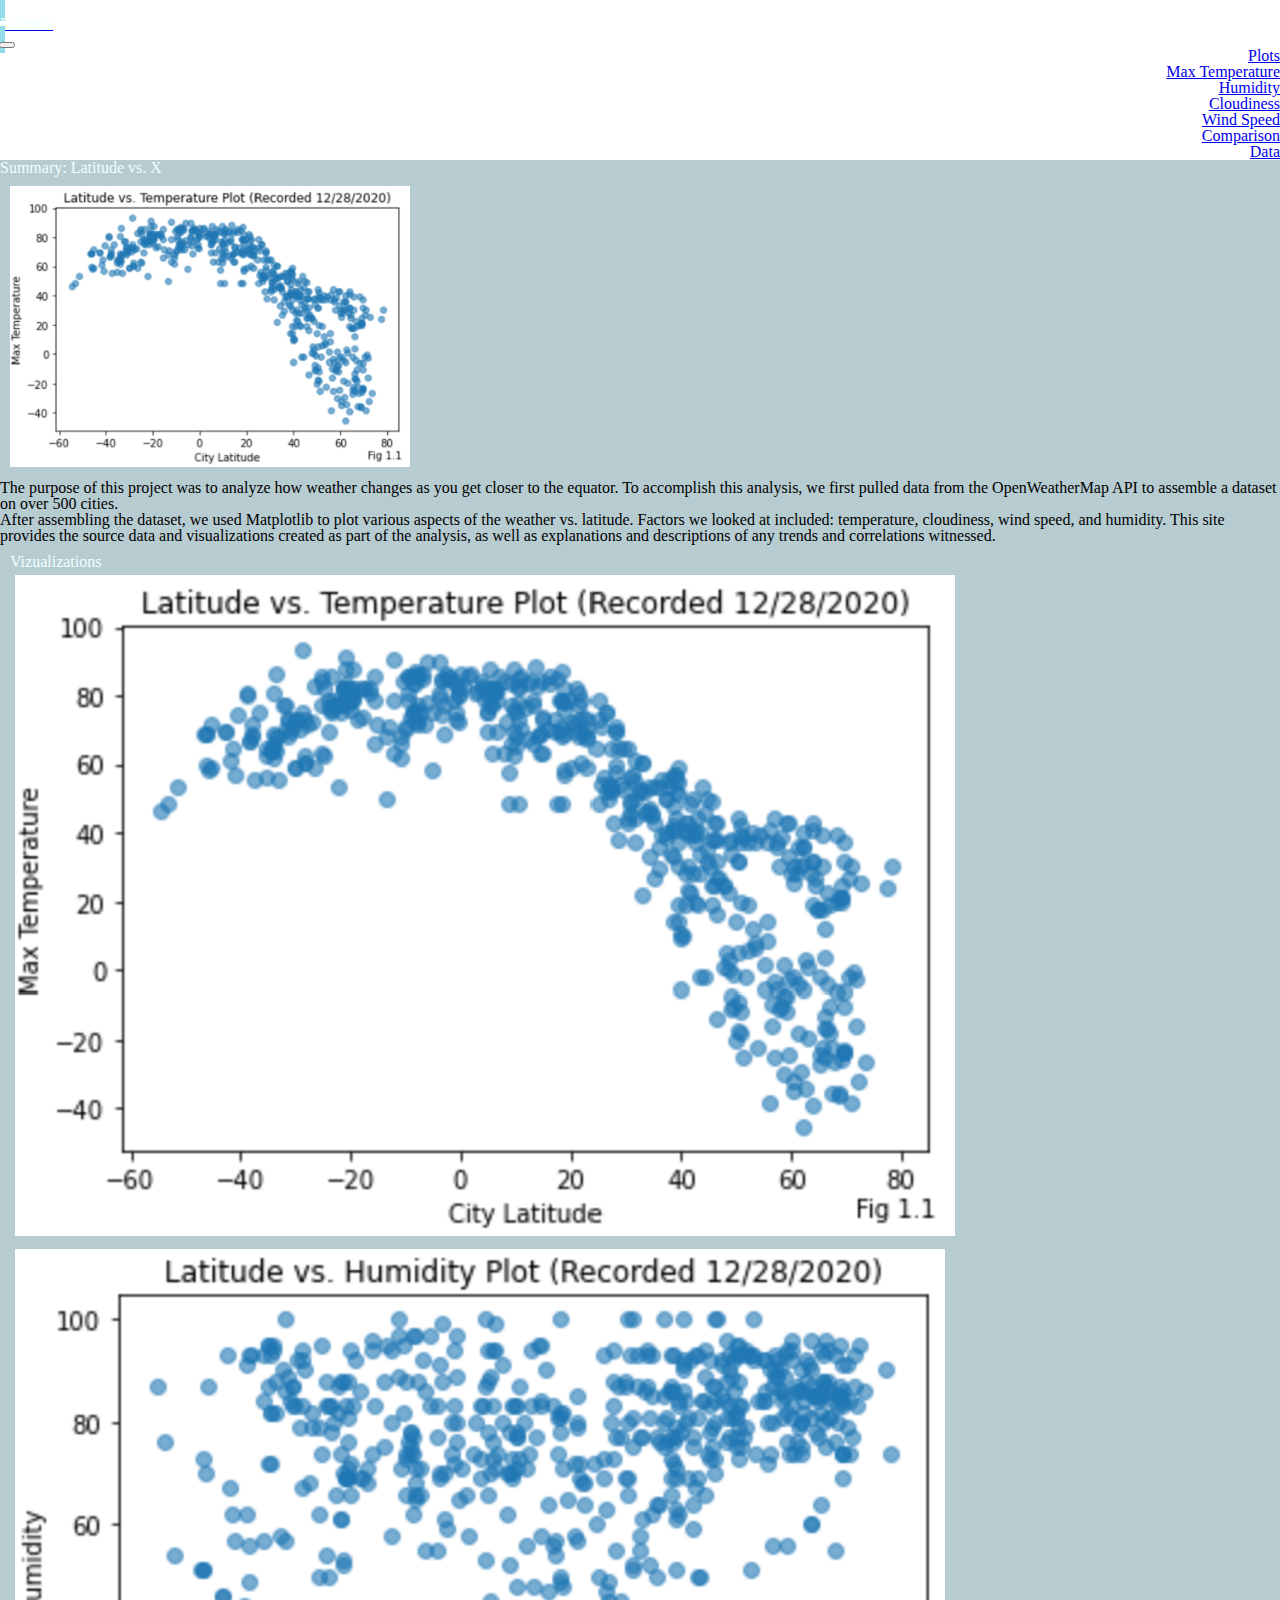
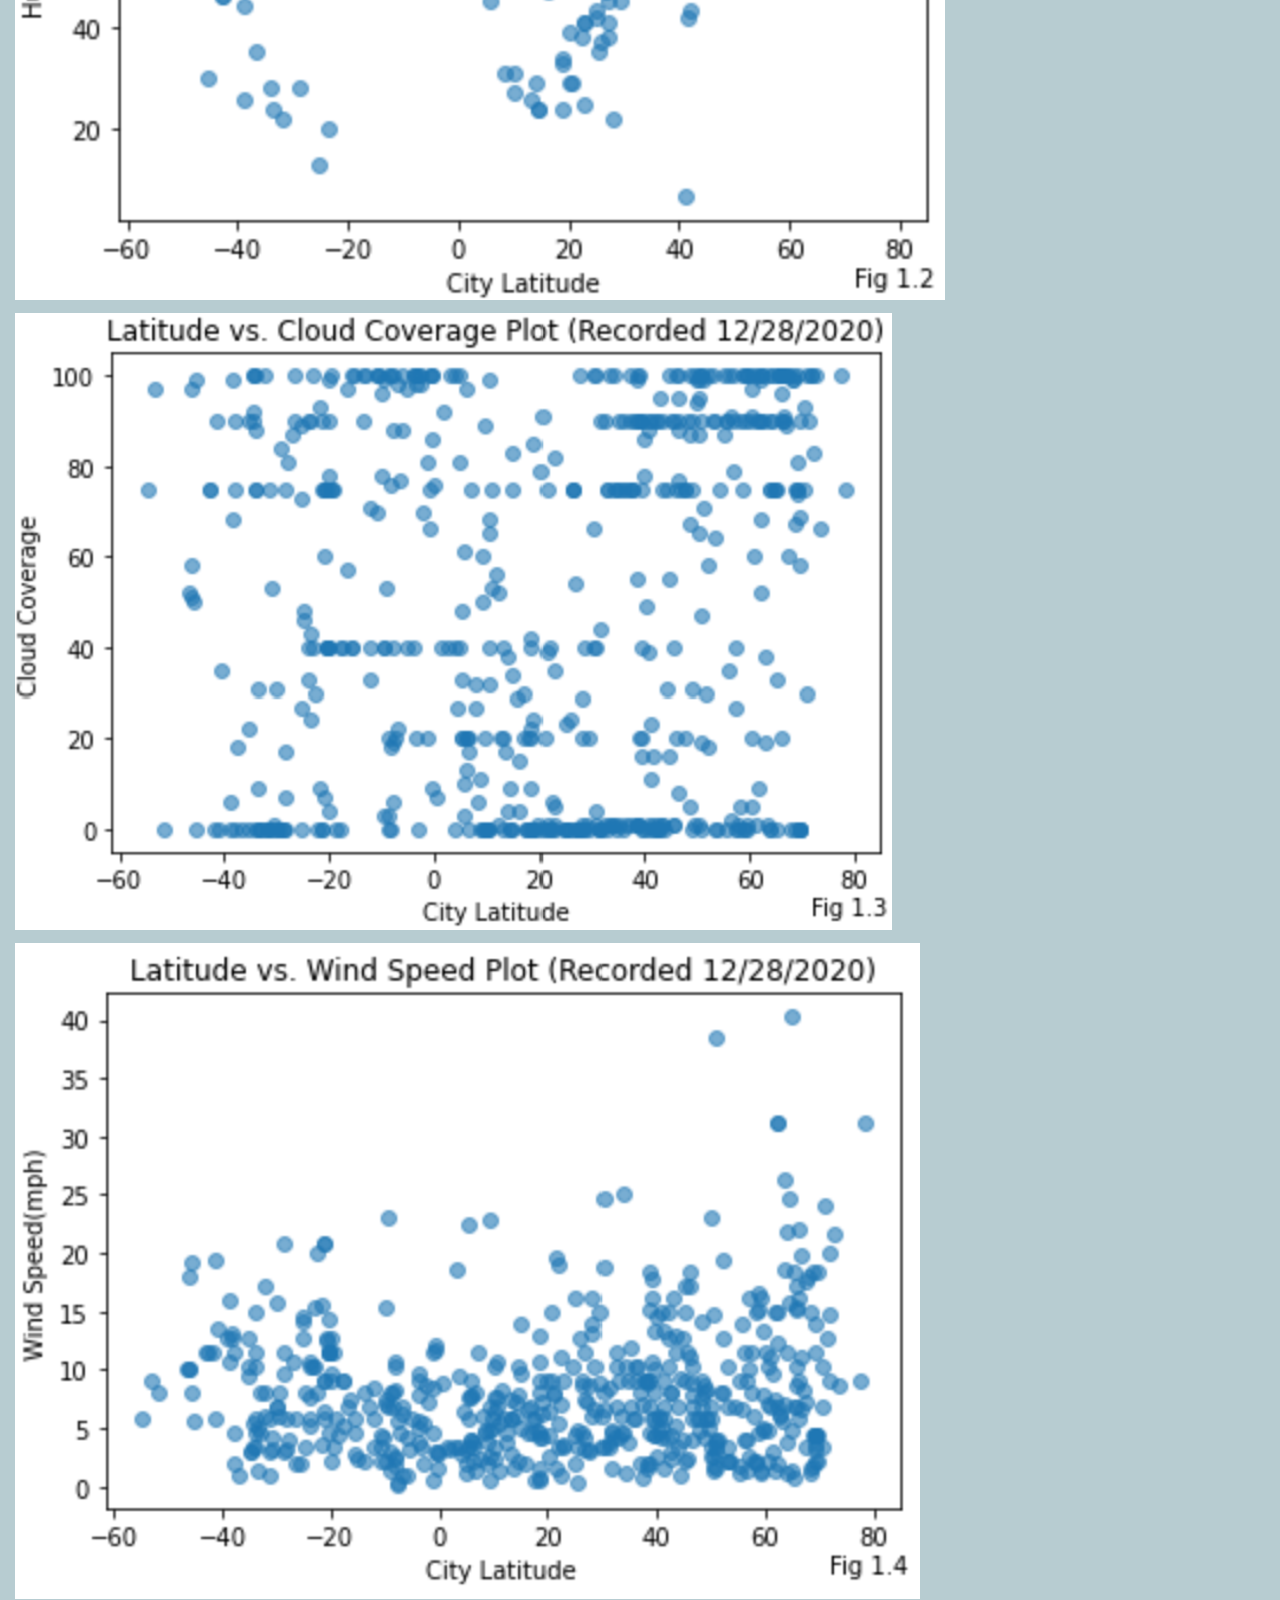
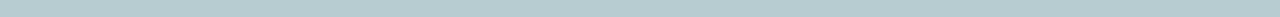
<file: index.html>
<!DOCTYPE html>
<html lang="en-us">
<head>
    <meta charset="UTF-8">
    <title>Latitude Study</title>
    <link rel="stylesheet" type="text/css" href="reset.css">
    <link href="https://cdn.jsdelivr.net/npm/bootstrap@5.0.0-beta1/dist/css/bootstrap.min.css" rel="stylesheet" integrity="sha384-giJF6kkoqNQ00vy+HMDP7azOuL0xtbfIcaT9wjKHr8RbDVddVHyTfAAsrekwKmP1" crossorigin="anonymous">
    <script src="https://cdn.jsdelivr.net/npm/bootstrap@5.0.0-beta2/dist/js/bootstrap.bundle.min.js" integrity="sha384-b5kHyXgcpbZJO/tY9Ul7kGkf1S0CWuKcCD38l8YkeH8z8QjE0GmW1gYU5S9FOnJ0" crossorigin="anonymous"></script>
    <link rel="stylesheet" type="text/css" href="styles.css">
</head>
<body>

<!-- Breakpoint is set at Bootstrap md (768px) -->
    <div class="container" id="master_cont" >

<!-- navbar -->
<nav class="navbar navbar-expand-md navbar-light bg-light" id="nav_main">
    <div class="container-fluid" id="nav_main_cont">
      <a class="navbar-brand" id="home_nav" href="index.html"><h4>Latitude</h4></a>
      <button class="navbar-toggler" type="button" data-bs-toggle="collapse" data-bs-target="#navbarNavDropdown" aria-controls="navbarNavDropdown" aria-expanded="false" aria-label="Toggle navigation">
        <span class="navbar-toggler-icon"></span>
      </button>
      <div class="collapse navbar-collapse justify-content-end" id="navbarNavDropdown">
        <ul class="navbar-nav">

<!-- nav item list -->
          <li class="nav-item dropdown">
            <a class="nav-link dropdown-toggle" href="#" id="navbarDropdownMenuLink" role="button" data-bs-toggle="dropdown" aria-expanded="false">
              Plots
            </a>
            <ul class="dropdown-menu" aria-labelledby="navbarDropdownMenuLink">
              <li><a class="dropdown-item" href="pages\vizualizations\viz_temp.html">Max Temperature</a></li>
              <li><a class="dropdown-item" href="pages\vizualizations\viz_humidity.html">Humidity</a></li>
              <li><a class="dropdown-item" href="pages\vizualizations\viz_cloud.html">Cloudiness</a></li>
              <li><a class="dropdown-item" href="pages\vizualizations\viz_wind.html">Wind Speed</a></li>
            </ul>
          </li>
          <li class="nav-item">
            <a class="nav-link" aria-current="page" href="pages/comparisons.html">Comparison</a>
          </li>
          <li class="nav-item">
            <a class="nav-link" href="pages/data.html">Data</a>
          </li>

        </ul>
      </div>
    </div>
  </nav>



<!-- main content -->
      <div class="container" id="main_window">
        <div class="row align-items-start">
          <div class="col-md-7">
              <h1>Summary: Latitude vs. X</h1>
              <img class="img-fluid rounded float-md-start" id="eg_img" src="Resources/assets/images/1.1-latitudevstemperature.png" class="rounded float-start" alt="">
            <p>The purpose of this project was to analyze how weather changes as you get closer to the equator. To accomplish this analysis, we first pulled data from the OpenWeatherMap API to assemble a dataset on over 500 cities.</p>
            <p>After assembling the dataset, we used Matplotlib to plot various aspects of the weather vs. latitude. Factors we looked at included: temperature, cloudiness, wind speed, and humidity. This site provides the source data and visualizations created as part of the analysis, as well as explanations and descriptions of any trends and correlations witnessed.</p>
          </div>
          <div class="col-md-5" id="viz_grid">
              <h2>Vizualizations</h2>
            <div class="container">
                <div class="row">
                  <div class="col-3 col-md-6" id="viz_thumb_cont">
                    <a href="pages\vizualizations\viz_temp.html"><img class="img-fluid" src="Resources/assets/images/1.1-latitudevstemperature.png" id="viz_thumb" alt=""></a>
                  </div>
                  <div class="col-3 col-md-6" id="viz_thumb_cont">
                    <a href="pages\vizualizations\viz_humidity.html"><img class="img-fluid" src="Resources/assets/images/1.2-latitudevshumidity.png" id="viz_thumb" alt=""></a>
                  </div>
                    <div class="col-3 col-md-6" id="viz_thumb_cont">
                        <a href="pages\vizualizations\viz_cloud.html"><img class="img-fluid" src="Resources/assets/images/1.3-latitudevscloud.png" id="viz_thumb" alt=""></a>
                    </div>
                    <div class="col-3 col-md-6" id="viz_thumb_cont">
                        <a href="pages\vizualizations\viz_wind.html"><img class="img-fluid" src="Resources/assets/images/1.4-latitudevswind.png" id="viz_thumb" alt=""></a>
                    </div>
                  </div>
              </div>
          </div>
        </div>
      </div>




    </div>
























</body>
</html>
</file>
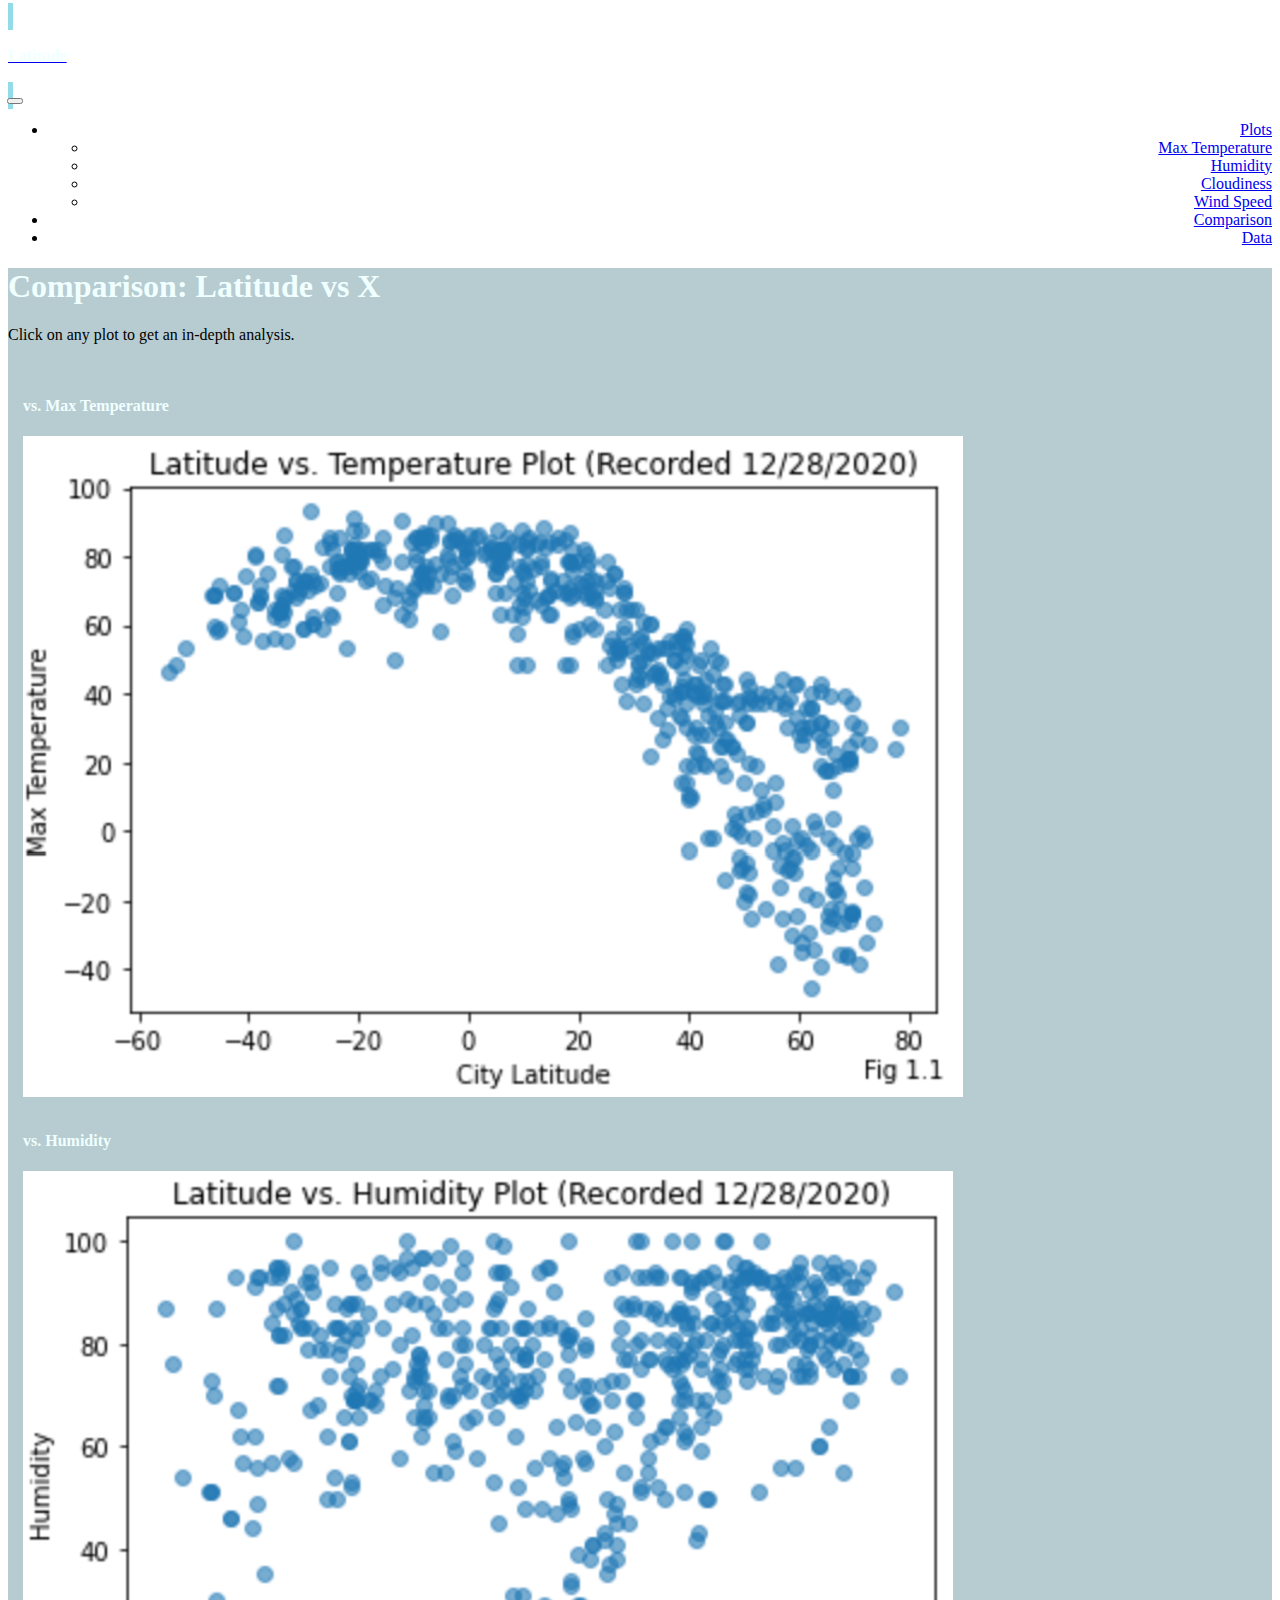
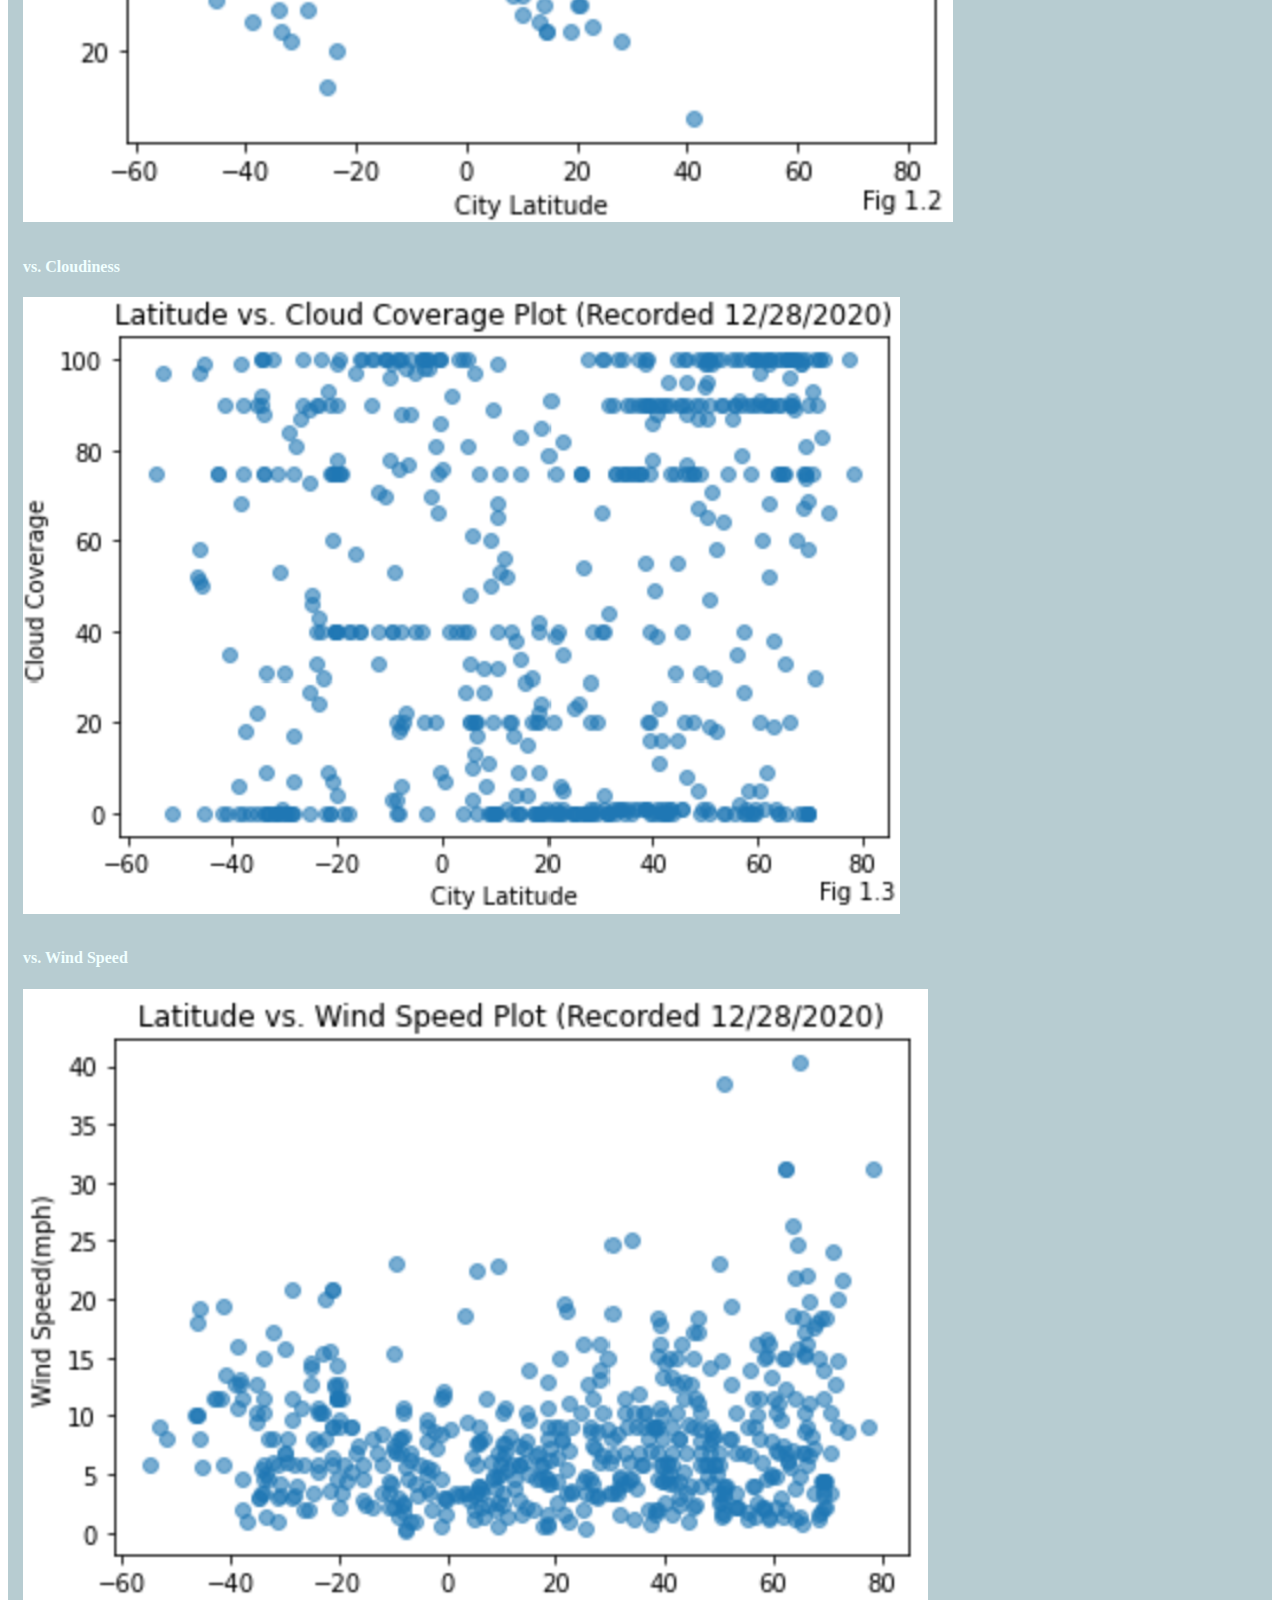
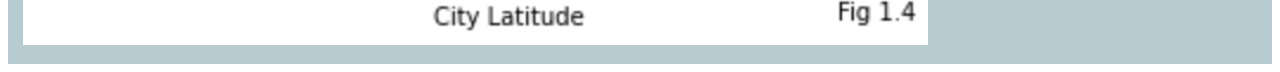
<file: pages/comparisons.html>
<!DOCTYPE html>
<html lang="en-us">
<head>
    <meta charset="UTF-8">
    <title>Comparisons</title>
    <!-- <link rel="stylesheet" type="text/css" href="reset.css"> -->
    <link href="https://cdn.jsdelivr.net/npm/bootstrap@5.0.0-beta1/dist/css/bootstrap.min.css" rel="stylesheet" integrity="sha384-giJF6kkoqNQ00vy+HMDP7azOuL0xtbfIcaT9wjKHr8RbDVddVHyTfAAsrekwKmP1" crossorigin="anonymous">
    <script src="https://cdn.jsdelivr.net/npm/bootstrap@5.0.0-beta2/dist/js/bootstrap.bundle.min.js" integrity="sha384-b5kHyXgcpbZJO/tY9Ul7kGkf1S0CWuKcCD38l8YkeH8z8QjE0GmW1gYU5S9FOnJ0" crossorigin="anonymous"></script>
    <link rel="stylesheet" type="text/css" href="../styles.css">
</head>
<body>

<!-- Breakpoint is set at Bootstrap md (768px) -->

    <div class="container" id="master_cont" >
<!-- navbar -->

<nav class="navbar navbar-expand-md navbar-light bg-light" id="nav_main">
    <div class="container-fluid" id="nav_main_cont">
      <a class="navbar-brand" id="home_nav" href="../index.html"><h4>Latitude</h4></a>
      <button class="navbar-toggler" type="button" data-bs-toggle="collapse" data-bs-target="#navbarNavDropdown" aria-controls="navbarNavDropdown" aria-expanded="false" aria-label="Toggle navigation">
        <span class="navbar-toggler-icon"></span>
      </button>
      <div class="collapse navbar-collapse justify-content-end" id="navbarNavDropdown">
        <ul class="navbar-nav">

<!-- nav item list -->
          <li class="nav-item dropdown">
            <a class="nav-link dropdown-toggle" href="#" id="navbarDropdownMenuLink" role="button" data-bs-toggle="dropdown" aria-expanded="false">
              Plots
            </a>
            <ul class="dropdown-menu" aria-labelledby="navbarDropdownMenuLink">
              <li><a class="dropdown-item" href="vizualizations\viz_temp.html">Max Temperature</a></li>
              <li><a class="dropdown-item" href="vizualizations\viz_humidity.html">Humidity</a></li>
              <li><a class="dropdown-item" href="vizualizations\viz_cloud.html">Cloudiness</a></li>
              <li><a class="dropdown-item" href="vizualizations\viz_wind.html">Wind Speed</a></li>
            </ul>
          </li>
          <li class="nav-item">
            <a class="nav-link" aria-current="page" href="#">Comparison</a>
          </li>
          <li class="nav-item">
            <a class="nav-link" href="data.html">Data</a>
          </li>

        </ul>
      </div>
    </div>
  </nav>
  


<!-- main content -->
<!-- within main content, two columns. One for summary, one for viz links-->
<!-- 2x2 grid that collapses to 4x1 on md breakpoint -->

      <div class="container" id="main_window">
        <div class="row align-items-center">
          <div class="col">
              <h1>Comparison: Latitude vs X</h1>
              <p>Click on any plot to get an in-depth analysis.</p>
              <!-- center these when large?? -->
            <div class="container" id="viz_grid">
                <div class="row">
                  <div class="col-md-6 text-center" id="viz_thumb_cont">
                    <h4>vs. Max Temperature</h4>
                    <a href="vizualizations\viz_temp.html"><img class="img-fluid" src="../Resources/assets/images/1.1-latitudevstemperature.png" id="viz_thumb" alt=""></a>
                  </div>
                  <div class="col-md-6 text-center" id="viz_thumb_cont">
                    <h4>vs. Humidity</h4>
                    <a href="vizualizations\viz_humidity.html"><img class="img-fluid" src="../Resources/assets/images/1.2-latitudevshumidity.png" id="viz_thumb" alt=""></a>
                  </div>
                  <!-- <div></div> -->
                    <div class="col-md-6 text-center" id="viz_thumb_cont">
                      <h4>vs. Cloudiness</h4>  
                      <a href="vizualizations\viz_cloud.html"><img class="img-fluid" src="../Resources/assets/images/1.3-latitudevscloud.png" id="viz_thumb" alt=""></a>
                    </div>
                    <div class="col-md-6 text-center" id="viz_thumb_cont">
                      <h4>vs. Wind Speed</h4>
                      <a href="vizualizations\viz_wind.html"><img class="img-fluid" src="../Resources/assets/images/1.4-latitudevswind.png" id="viz_thumb" alt=""></a>
                    </div>
                  </div>
              </div>
          </div>
        </div>
      </div>




    </div>
























</body>
</html>
</file>
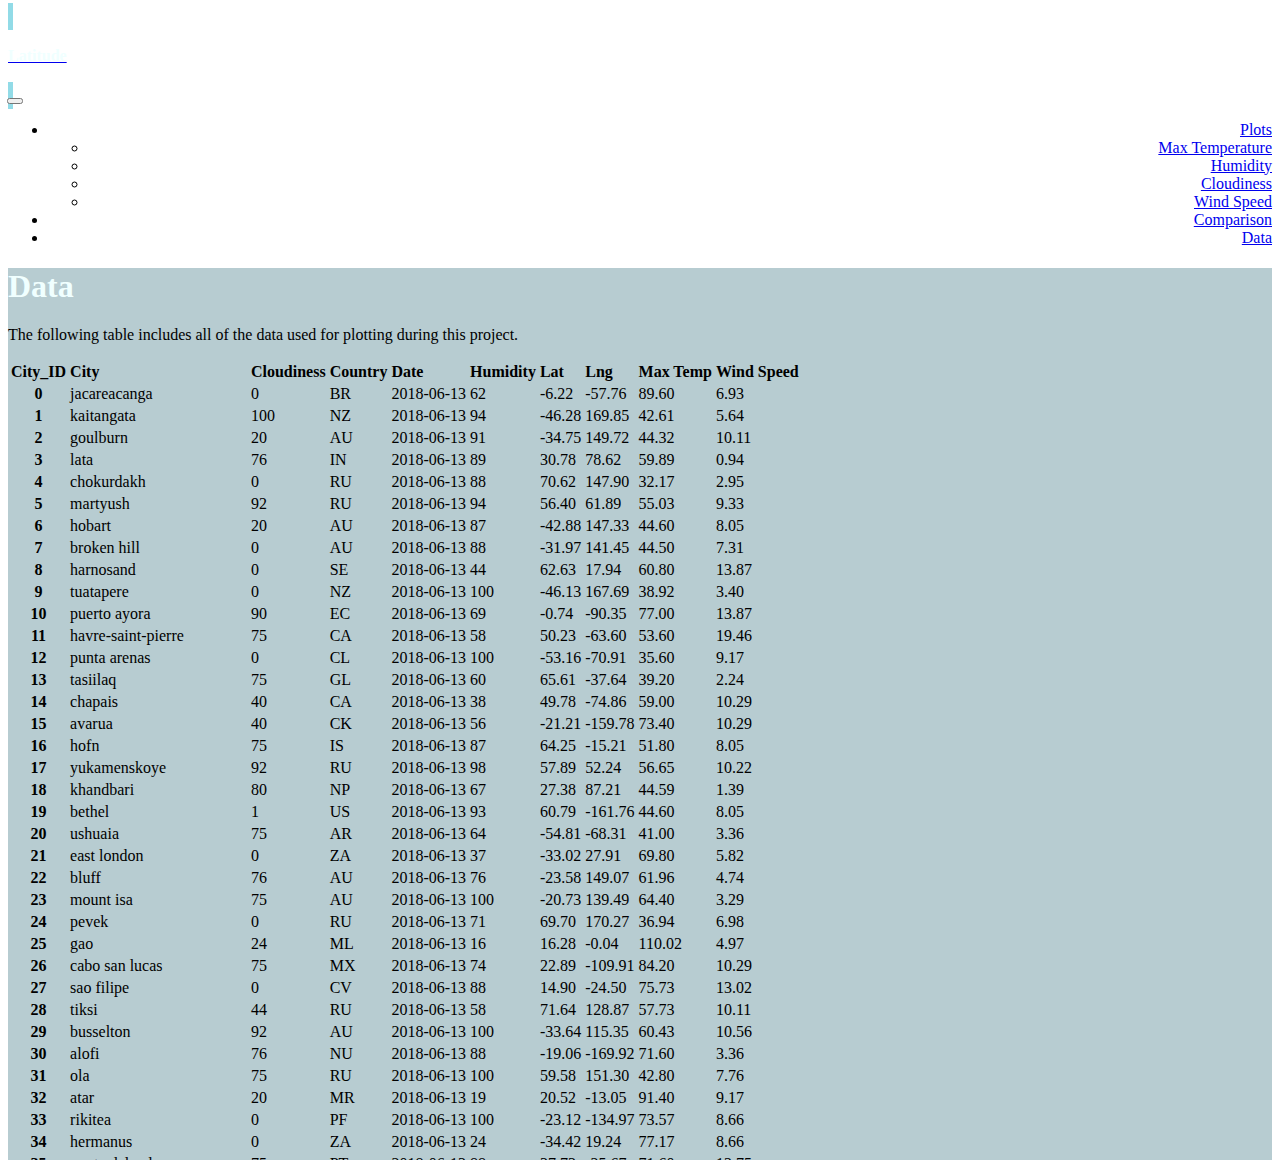
<file: pages/data.html>
<!DOCTYPE html>
<html lang="en-us">
<head>
    <meta charset="UTF-8">
    <title>Data</title>
    <!-- <link rel="stylesheet" type="text/css" href="reset.css"> -->
    <link href="https://cdn.jsdelivr.net/npm/bootstrap@5.0.0-beta1/dist/css/bootstrap.min.css" rel="stylesheet" integrity="sha384-giJF6kkoqNQ00vy+HMDP7azOuL0xtbfIcaT9wjKHr8RbDVddVHyTfAAsrekwKmP1" crossorigin="anonymous">
    <script src="https://cdn.jsdelivr.net/npm/bootstrap@5.0.0-beta2/dist/js/bootstrap.bundle.min.js" integrity="sha384-b5kHyXgcpbZJO/tY9Ul7kGkf1S0CWuKcCD38l8YkeH8z8QjE0GmW1gYU5S9FOnJ0" crossorigin="anonymous"></script>
    <link rel="stylesheet" type="text/css" href="../styles.css">
</head>
<body>

<!-- Breakpoint is set at Bootstrap md (768px) -->

    <div class="container" id="master_cont" >
<!-- navbar -->

<nav class="navbar navbar-expand-md navbar-light bg-light" id="nav_main">
    <div class="container-fluid" id="nav_main_cont">
      <a class="navbar-brand" id="home_nav" href="../index.html"><h4>Latitude</h4></a>
      <button class="navbar-toggler" type="button" data-bs-toggle="collapse" data-bs-target="#navbarNavDropdown" aria-controls="navbarNavDropdown" aria-expanded="false" aria-label="Toggle navigation">
        <span class="navbar-toggler-icon"></span>
      </button>
      <div class="collapse navbar-collapse justify-content-end" id="navbarNavDropdown">
        <ul class="navbar-nav">

<!-- nav item list -->
          <li class="nav-item dropdown">
            <a class="nav-link dropdown-toggle" href="#" id="navbarDropdownMenuLink" role="button" data-bs-toggle="dropdown" aria-expanded="false">
              Plots
            </a>
            <ul class="dropdown-menu" aria-labelledby="navbarDropdownMenuLink">
              <li><a class="dropdown-item" href="vizualizations\viz_temp.html">Max Temperature</a></li>
              <li><a class="dropdown-item" href="vizualizations\viz_humidity.html">Humidity</a></li>
              <li><a class="dropdown-item" href="vizualizations\viz_cloud.html">Cloudiness</a></li>
              <li><a class="dropdown-item" href="vizualizations\viz_wind.html">Wind Speed</a></li>
            </ul>
          </li>
          <li class="nav-item">
            <a class="nav-link" aria-current="page" href="comparisons.html">Comparison</a>
          </li>
          <li class="nav-item">
            <a class="nav-link" href="#">Data</a>
          </li>

        </ul>
      </div>
    </div>
  </nav>
  


<!-- main content -->
<!-- within main content, two columns. One for summary, one for viz links-->
<!-- 2x2 grid that collapses to 4x1 on md breakpoint -->

      <div class="table" id="main_window">
        <div class="row">
          <div class="col">
              <!-- use BS gutters here? -->
              <h1>Data</h1>
          </div>
        </div>
        <div class="row">
          <div class="col">
              <!-- use BS gutters here? -->
              <p>The following table includes all of the data used for plotting during this project.</p>
          </div>
        </div>
        <div class="row">
          <div class="col table-responsive">
              <!-- use BS gutters here? -->
              <table class="dataframe table table-responsive table-sm table-light table-striped my-custom-scrollbar table-wrapper-scroll-y " id="data_table">
                <thead>
                  <tr style="text-align: left;">
                    <th>City_ID</th>
                    <th>City</th>
                    <th>Cloudiness</th>
                    <th>Country</th>
                    <th>Date</th>
                    <th>Humidity</th>
                    <th>Lat</th>
                    <th>Lng</th>
                    <th>Max Temp</th>
                    <th>Wind Speed</th>
                  </tr>

                </thead>
                <tbody>
                  <tr>
                    <th>0</th>
                    <td>jacareacanga</td>
                    <td>0</td>
                    <td>BR</td>
                    <td>2018-06-13</td>
                    <td>62</td>
                    <td>-6.22</td>
                    <td>-57.76</td>
                    <td>89.60</td>
                    <td>6.93</td>
                  </tr>
                  <tr>
                    <th>1</th>
                    <td>kaitangata</td>
                    <td>100</td>
                    <td>NZ</td>
                    <td>2018-06-13</td>
                    <td>94</td>
                    <td>-46.28</td>
                    <td>169.85</td>
                    <td>42.61</td>
                    <td>5.64</td>
                  </tr>
                  <tr>
                    <th>2</th>
                    <td>goulburn</td>
                    <td>20</td>
                    <td>AU</td>
                    <td>2018-06-13</td>
                    <td>91</td>
                    <td>-34.75</td>
                    <td>149.72</td>
                    <td>44.32</td>
                    <td>10.11</td>
                  </tr>
                  <tr>
                    <th>3</th>
                    <td>lata</td>
                    <td>76</td>
                    <td>IN</td>
                    <td>2018-06-13</td>
                    <td>89</td>
                    <td>30.78</td>
                    <td>78.62</td>
                    <td>59.89</td>
                    <td>0.94</td>
                  </tr>
                  <tr>
                    <th>4</th>
                    <td>chokurdakh</td>
                    <td>0</td>
                    <td>RU</td>
                    <td>2018-06-13</td>
                    <td>88</td>
                    <td>70.62</td>
                    <td>147.90</td>
                    <td>32.17</td>
                    <td>2.95</td>
                  </tr>
                  <tr>
                    <th>5</th>
                    <td>martyush</td>
                    <td>92</td>
                    <td>RU</td>
                    <td>2018-06-13</td>
                    <td>94</td>
                    <td>56.40</td>
                    <td>61.89</td>
                    <td>55.03</td>
                    <td>9.33</td>
                  </tr>
                  <tr>
                    <th>6</th>
                    <td>hobart</td>
                    <td>20</td>
                    <td>AU</td>
                    <td>2018-06-13</td>
                    <td>87</td>
                    <td>-42.88</td>
                    <td>147.33</td>
                    <td>44.60</td>
                    <td>8.05</td>
                  </tr>
                  <tr>
                    <th>7</th>
                    <td>broken hill</td>
                    <td>0</td>
                    <td>AU</td>
                    <td>2018-06-13</td>
                    <td>88</td>
                    <td>-31.97</td>
                    <td>141.45</td>
                    <td>44.50</td>
                    <td>7.31</td>
                  </tr>
                  <tr>
                    <th>8</th>
                    <td>harnosand</td>
                    <td>0</td>
                    <td>SE</td>
                    <td>2018-06-13</td>
                    <td>44</td>
                    <td>62.63</td>
                    <td>17.94</td>
                    <td>60.80</td>
                    <td>13.87</td>
                  </tr>
                  <tr>
                    <th>9</th>
                    <td>tuatapere</td>
                    <td>0</td>
                    <td>NZ</td>
                    <td>2018-06-13</td>
                    <td>100</td>
                    <td>-46.13</td>
                    <td>167.69</td>
                    <td>38.92</td>
                    <td>3.40</td>
                  </tr>
                  <tr>
                    <th>10</th>
                    <td>puerto ayora</td>
                    <td>90</td>
                    <td>EC</td>
                    <td>2018-06-13</td>
                    <td>69</td>
                    <td>-0.74</td>
                    <td>-90.35</td>
                    <td>77.00</td>
                    <td>13.87</td>
                  </tr>
                  <tr>
                    <th>11</th>
                    <td>havre-saint-pierre</td>
                    <td>75</td>
                    <td>CA</td>
                    <td>2018-06-13</td>
                    <td>58</td>
                    <td>50.23</td>
                    <td>-63.60</td>
                    <td>53.60</td>
                    <td>19.46</td>
                  </tr>
                  <tr>
                    <th>12</th>
                    <td>punta arenas</td>
                    <td>0</td>
                    <td>CL</td>
                    <td>2018-06-13</td>
                    <td>100</td>
                    <td>-53.16</td>
                    <td>-70.91</td>
                    <td>35.60</td>
                    <td>9.17</td>
                  </tr>
                  <tr>
                    <th>13</th>
                    <td>tasiilaq</td>
                    <td>75</td>
                    <td>GL</td>
                    <td>2018-06-13</td>
                    <td>60</td>
                    <td>65.61</td>
                    <td>-37.64</td>
                    <td>39.20</td>
                    <td>2.24</td>
                  </tr>
                  <tr>
                    <th>14</th>
                    <td>chapais</td>
                    <td>40</td>
                    <td>CA</td>
                    <td>2018-06-13</td>
                    <td>38</td>
                    <td>49.78</td>
                    <td>-74.86</td>
                    <td>59.00</td>
                    <td>10.29</td>
                  </tr>
                  <tr>
                    <th>15</th>
                    <td>avarua</td>
                    <td>40</td>
                    <td>CK</td>
                    <td>2018-06-13</td>
                    <td>56</td>
                    <td>-21.21</td>
                    <td>-159.78</td>
                    <td>73.40</td>
                    <td>10.29</td>
                  </tr>
                  <tr>
                    <th>16</th>
                    <td>hofn</td>
                    <td>75</td>
                    <td>IS</td>
                    <td>2018-06-13</td>
                    <td>87</td>
                    <td>64.25</td>
                    <td>-15.21</td>
                    <td>51.80</td>
                    <td>8.05</td>
                  </tr>
                  <tr>
                    <th>17</th>
                    <td>yukamenskoye</td>
                    <td>92</td>
                    <td>RU</td>
                    <td>2018-06-13</td>
                    <td>98</td>
                    <td>57.89</td>
                    <td>52.24</td>
                    <td>56.65</td>
                    <td>10.22</td>
                  </tr>
                  <tr>
                    <th>18</th>
                    <td>khandbari</td>
                    <td>80</td>
                    <td>NP</td>
                    <td>2018-06-13</td>
                    <td>67</td>
                    <td>27.38</td>
                    <td>87.21</td>
                    <td>44.59</td>
                    <td>1.39</td>
                  </tr>
                  <tr>
                    <th>19</th>
                    <td>bethel</td>
                    <td>1</td>
                    <td>US</td>
                    <td>2018-06-13</td>
                    <td>93</td>
                    <td>60.79</td>
                    <td>-161.76</td>
                    <td>44.60</td>
                    <td>8.05</td>
                  </tr>
                  <tr>
                    <th>20</th>
                    <td>ushuaia</td>
                    <td>75</td>
                    <td>AR</td>
                    <td>2018-06-13</td>
                    <td>64</td>
                    <td>-54.81</td>
                    <td>-68.31</td>
                    <td>41.00</td>
                    <td>3.36</td>
                  </tr>
                  <tr>
                    <th>21</th>
                    <td>east london</td>
                    <td>0</td>
                    <td>ZA</td>
                    <td>2018-06-13</td>
                    <td>37</td>
                    <td>-33.02</td>
                    <td>27.91</td>
                    <td>69.80</td>
                    <td>5.82</td>
                  </tr>
                  <tr>
                    <th>22</th>
                    <td>bluff</td>
                    <td>76</td>
                    <td>AU</td>
                    <td>2018-06-13</td>
                    <td>76</td>
                    <td>-23.58</td>
                    <td>149.07</td>
                    <td>61.96</td>
                    <td>4.74</td>
                  </tr>
                  <tr>
                    <th>23</th>
                    <td>mount isa</td>
                    <td>75</td>
                    <td>AU</td>
                    <td>2018-06-13</td>
                    <td>100</td>
                    <td>-20.73</td>
                    <td>139.49</td>
                    <td>64.40</td>
                    <td>3.29</td>
                  </tr>
                  <tr>
                    <th>24</th>
                    <td>pevek</td>
                    <td>0</td>
                    <td>RU</td>
                    <td>2018-06-13</td>
                    <td>71</td>
                    <td>69.70</td>
                    <td>170.27</td>
                    <td>36.94</td>
                    <td>6.98</td>
                  </tr>
                  <tr>
                    <th>25</th>
                    <td>gao</td>
                    <td>24</td>
                    <td>ML</td>
                    <td>2018-06-13</td>
                    <td>16</td>
                    <td>16.28</td>
                    <td>-0.04</td>
                    <td>110.02</td>
                    <td>4.97</td>
                  </tr>
                  <tr>
                    <th>26</th>
                    <td>cabo san lucas</td>
                    <td>75</td>
                    <td>MX</td>
                    <td>2018-06-13</td>
                    <td>74</td>
                    <td>22.89</td>
                    <td>-109.91</td>
                    <td>84.20</td>
                    <td>10.29</td>
                  </tr>
                  <tr>
                    <th>27</th>
                    <td>sao filipe</td>
                    <td>0</td>
                    <td>CV</td>
                    <td>2018-06-13</td>
                    <td>88</td>
                    <td>14.90</td>
                    <td>-24.50</td>
                    <td>75.73</td>
                    <td>13.02</td>
                  </tr>
                  <tr>
                    <th>28</th>
                    <td>tiksi</td>
                    <td>44</td>
                    <td>RU</td>
                    <td>2018-06-13</td>
                    <td>58</td>
                    <td>71.64</td>
                    <td>128.87</td>
                    <td>57.73</td>
                    <td>10.11</td>
                  </tr>
                  <tr>
                    <th>29</th>
                    <td>busselton</td>
                    <td>92</td>
                    <td>AU</td>
                    <td>2018-06-13</td>
                    <td>100</td>
                    <td>-33.64</td>
                    <td>115.35</td>
                    <td>60.43</td>
                    <td>10.56</td>
                  </tr>
                  <tr>
                    <th>30</th>
                    <td>alofi</td>
                    <td>76</td>
                    <td>NU</td>
                    <td>2018-06-13</td>
                    <td>88</td>
                    <td>-19.06</td>
                    <td>-169.92</td>
                    <td>71.60</td>
                    <td>3.36</td>
                  </tr>
                  <tr>
                    <th>31</th>
                    <td>ola</td>
                    <td>75</td>
                    <td>RU</td>
                    <td>2018-06-13</td>
                    <td>100</td>
                    <td>59.58</td>
                    <td>151.30</td>
                    <td>42.80</td>
                    <td>7.76</td>
                  </tr>
                  <tr>
                    <th>32</th>
                    <td>atar</td>
                    <td>20</td>
                    <td>MR</td>
                    <td>2018-06-13</td>
                    <td>19</td>
                    <td>20.52</td>
                    <td>-13.05</td>
                    <td>91.40</td>
                    <td>9.17</td>
                  </tr>
                  <tr>
                    <th>33</th>
                    <td>rikitea</td>
                    <td>0</td>
                    <td>PF</td>
                    <td>2018-06-13</td>
                    <td>100</td>
                    <td>-23.12</td>
                    <td>-134.97</td>
                    <td>73.57</td>
                    <td>8.66</td>
                  </tr>
                  <tr>
                    <th>34</th>
                    <td>hermanus</td>
                    <td>0</td>
                    <td>ZA</td>
                    <td>2018-06-13</td>
                    <td>24</td>
                    <td>-34.42</td>
                    <td>19.24</td>
                    <td>77.17</td>
                    <td>8.66</td>
                  </tr>
                  <tr>
                    <th>35</th>
                    <td>ponta delgada</td>
                    <td>75</td>
                    <td>PT</td>
                    <td>2018-06-13</td>
                    <td>88</td>
                    <td>37.73</td>
                    <td>-25.67</td>
                    <td>71.60</td>
                    <td>12.75</td>
                  </tr>
                  <tr>
                    <th>36</th>
                    <td>bambari</td>
                    <td>24</td>
                    <td>CF</td>
                    <td>2018-06-13</td>
                    <td>84</td>
                    <td>5.77</td>
                    <td>20.68</td>
                    <td>81.85</td>
                    <td>7.65</td>
                  </tr>
                  <tr>
                    <th>37</th>
                    <td>cap malheureux</td>
                    <td>75</td>
                    <td>MU</td>
                    <td>2018-06-13</td>
                    <td>69</td>
                    <td>-19.98</td>
                    <td>57.61</td>
                    <td>75.20</td>
                    <td>14.99</td>
                  </tr>
                  <tr>
                    <th>38</th>
                    <td>puerto escondido</td>
                    <td>75</td>
                    <td>MX</td>
                    <td>2018-06-13</td>
                    <td>65</td>
                    <td>15.86</td>
                    <td>-97.07</td>
                    <td>80.60</td>
                    <td>3.36</td>
                  </tr>
                  <tr>
                    <th>39</th>
                    <td>qaanaaq</td>
                    <td>32</td>
                    <td>GL</td>
                    <td>2018-06-13</td>
                    <td>100</td>
                    <td>77.48</td>
                    <td>-69.36</td>
                    <td>31.45</td>
                    <td>6.31</td>
                  </tr>
                  <tr>
                    <th>40</th>
                    <td>new norfolk</td>
                    <td>20</td>
                    <td>AU</td>
                    <td>2018-06-13</td>
                    <td>87</td>
                    <td>-42.78</td>
                    <td>147.06</td>
                    <td>44.60</td>
                    <td>8.05</td>
                  </tr>
                  <tr>
                    <th>41</th>
                    <td>najran</td>
                    <td>40</td>
                    <td>SA</td>
                    <td>2018-06-13</td>
                    <td>13</td>
                    <td>17.54</td>
                    <td>44.22</td>
                    <td>98.60</td>
                    <td>11.41</td>
                  </tr>
                  <tr>
                    <th>42</th>
                    <td>isla mujeres</td>
                    <td>90</td>
                    <td>MX</td>
                    <td>2018-06-13</td>
                    <td>100</td>
                    <td>21.23</td>
                    <td>-86.73</td>
                    <td>75.20</td>
                    <td>16.11</td>
                  </tr>
                  <tr>
                    <th>43</th>
                    <td>mar del plata</td>
                    <td>0</td>
                    <td>AR</td>
                    <td>2018-06-13</td>
                    <td>100</td>
                    <td>-46.43</td>
                    <td>-67.52</td>
                    <td>32.53</td>
                    <td>7.31</td>
                  </tr>
                  <tr>
                    <th>44</th>
                    <td>provideniya</td>
                    <td>0</td>
                    <td>RU</td>
                    <td>2018-06-13</td>
                    <td>91</td>
                    <td>64.42</td>
                    <td>-173.23</td>
                    <td>40.63</td>
                    <td>10.78</td>
                  </tr>
                  <tr>
                    <th>45</th>
                    <td>jamestown</td>
                    <td>12</td>
                    <td>AU</td>
                    <td>2018-06-13</td>
                    <td>88</td>
                    <td>-33.21</td>
                    <td>138.60</td>
                    <td>43.15</td>
                    <td>10.89</td>
                  </tr>
                  <tr>
                    <th>46</th>
                    <td>medicine hat</td>
                    <td>20</td>
                    <td>CA</td>
                    <td>2018-06-13</td>
                    <td>34</td>
                    <td>50.04</td>
                    <td>-110.68</td>
                    <td>66.20</td>
                    <td>14.99</td>
                  </tr>
                  <tr>
                    <th>47</th>
                    <td>katsuura</td>
                    <td>8</td>
                    <td>JP</td>
                    <td>2018-06-13</td>
                    <td>88</td>
                    <td>33.93</td>
                    <td>134.50</td>
                    <td>62.05</td>
                    <td>7.54</td>
                  </tr>
                  <tr>
                    <th>48</th>
                    <td>aklavik</td>
                    <td>20</td>
                    <td>CA</td>
                    <td>2018-06-13</td>
                    <td>53</td>
                    <td>68.22</td>
                    <td>-135.01</td>
                    <td>51.80</td>
                    <td>11.41</td>
                  </tr>
                  <tr>
                    <th>49</th>
                    <td>tuktoyaktuk</td>
                    <td>20</td>
                    <td>CA</td>
                    <td>2018-06-13</td>
                    <td>61</td>
                    <td>69.44</td>
                    <td>-133.03</td>
                    <td>46.40</td>
                    <td>6.93</td>
                  </tr>
                  <tr>
                    <th>50</th>
                    <td>kapaa</td>
                    <td>90</td>
                    <td>US</td>
                    <td>2018-06-13</td>
                    <td>88</td>
                    <td>22.08</td>
                    <td>-159.32</td>
                    <td>75.20</td>
                    <td>14.99</td>
                  </tr>
                  <tr>
                    <th>51</th>
                    <td>mildura</td>
                    <td>0</td>
                    <td>AU</td>
                    <td>2018-06-13</td>
                    <td>92</td>
                    <td>-34.18</td>
                    <td>142.16</td>
                    <td>45.67</td>
                    <td>9.66</td>
                  </tr>
                  <tr>
                    <th>52</th>
                    <td>souillac</td>
                    <td>75</td>
                    <td>FR</td>
                    <td>2018-06-13</td>
                    <td>49</td>
                    <td>45.60</td>
                    <td>-0.60</td>
                    <td>73.40</td>
                    <td>10.29</td>
                  </tr>
                  <tr>
                    <th>53</th>
                    <td>lorengau</td>
                    <td>100</td>
                    <td>PG</td>
                    <td>2018-06-13</td>
                    <td>100</td>
                    <td>-2.02</td>
                    <td>147.27</td>
                    <td>80.59</td>
                    <td>3.85</td>
                  </tr>
                  <tr>
                    <th>54</th>
                    <td>praia</td>
                    <td>20</td>
                    <td>BR</td>
                    <td>2018-06-13</td>
                    <td>47</td>
                    <td>-20.25</td>
                    <td>-43.81</td>
                    <td>82.40</td>
                    <td>3.36</td>
                  </tr>
                  <tr>
                    <th>55</th>
                    <td>port alfred</td>
                    <td>0</td>
                    <td>ZA</td>
                    <td>2018-06-13</td>
                    <td>50</td>
                    <td>-33.59</td>
                    <td>26.89</td>
                    <td>76.54</td>
                    <td>7.20</td>
                  </tr>
                  <tr>
                    <th>56</th>
                    <td>barranca</td>
                    <td>0</td>
                    <td>PE</td>
                    <td>2018-06-13</td>
                    <td>98</td>
                    <td>-10.75</td>
                    <td>-77.76</td>
                    <td>61.87</td>
                    <td>9.89</td>
                  </tr>
                  <tr>
                    <th>57</th>
                    <td>nome</td>
                    <td>40</td>
                    <td>US</td>
                    <td>2018-06-13</td>
                    <td>70</td>
                    <td>30.04</td>
                    <td>-94.42</td>
                    <td>87.80</td>
                    <td>3.36</td>
                  </tr>
                  <tr>
                    <th>58</th>
                    <td>matay</td>
                    <td>0</td>
                    <td>EG</td>
                    <td>2018-06-13</td>
                    <td>23</td>
                    <td>28.42</td>
                    <td>30.79</td>
                    <td>97.69</td>
                    <td>6.98</td>
                  </tr>
                  <tr>
                    <th>59</th>
                    <td>saskylakh</td>
                    <td>48</td>
                    <td>RU</td>
                    <td>2018-06-13</td>
                    <td>55</td>
                    <td>71.97</td>
                    <td>114.09</td>
                    <td>59.53</td>
                    <td>5.86</td>
                  </tr>
                  <tr>
                    <th>60</th>
                    <td>itarema</td>
                    <td>0</td>
                    <td>BR</td>
                    <td>2018-06-13</td>
                    <td>61</td>
                    <td>-2.92</td>
                    <td>-39.92</td>
                    <td>88.33</td>
                    <td>12.57</td>
                  </tr>
                  <tr>
                    <th>61</th>
                    <td>butaritari</td>
                    <td>56</td>
                    <td>KI</td>
                    <td>2018-06-13</td>
                    <td>100</td>
                    <td>3.07</td>
                    <td>172.79</td>
                    <td>81.13</td>
                    <td>7.31</td>
                  </tr>
                  <tr>
                    <th>62</th>
                    <td>peniche</td>
                    <td>20</td>
                    <td>PT</td>
                    <td>2018-06-13</td>
                    <td>64</td>
                    <td>39.36</td>
                    <td>-9.38</td>
                    <td>75.20</td>
                    <td>12.75</td>
                  </tr>
                  <tr>
                    <th>63</th>
                    <td>beloha</td>
                    <td>0</td>
                    <td>MG</td>
                    <td>2018-06-13</td>
                    <td>57</td>
                    <td>-25.17</td>
                    <td>45.06</td>
                    <td>71.95</td>
                    <td>16.37</td>
                  </tr>
                  <tr>
                    <th>64</th>
                    <td>anadyr</td>
                    <td>0</td>
                    <td>RU</td>
                    <td>2018-06-13</td>
                    <td>57</td>
                    <td>64.73</td>
                    <td>177.51</td>
                    <td>48.20</td>
                    <td>4.47</td>
                  </tr>
                  <tr>
                    <th>65</th>
                    <td>luderitz</td>
                    <td>12</td>
                    <td>NaN</td>
                    <td>2018-06-13</td>
                    <td>64</td>
                    <td>-26.65</td>
                    <td>15.16</td>
                    <td>64.03</td>
                    <td>17.38</td>
                  </tr>
                  <tr>
                    <th>66</th>
                    <td>rochester</td>
                    <td>1</td>
                    <td>US</td>
                    <td>2018-06-13</td>
                    <td>37</td>
                    <td>44.02</td>
                    <td>-92.46</td>
                    <td>73.40</td>
                    <td>6.93</td>
                  </tr>
                  <tr>
                    <th>67</th>
                    <td>bosaso</td>
                    <td>0</td>
                    <td>SO</td>
                    <td>2018-06-13</td>
                    <td>86</td>
                    <td>11.28</td>
                    <td>49.18</td>
                    <td>89.77</td>
                    <td>3.96</td>
                  </tr>
                  <tr>
                    <th>68</th>
                    <td>faanui</td>
                    <td>0</td>
                    <td>PF</td>
                    <td>2018-06-13</td>
                    <td>100</td>
                    <td>-16.48</td>
                    <td>-151.75</td>
                    <td>79.96</td>
                    <td>11.79</td>
                  </tr>
                  <tr>
                    <th>69</th>
                    <td>grindavik</td>
                    <td>75</td>
                    <td>IS</td>
                    <td>2018-06-13</td>
                    <td>70</td>
                    <td>63.84</td>
                    <td>-22.43</td>
                    <td>48.20</td>
                    <td>5.82</td>
                  </tr>
                  <tr>
                    <th>70</th>
                    <td>margate</td>
                    <td>20</td>
                    <td>AU</td>
                    <td>2018-06-13</td>
                    <td>87</td>
                    <td>-43.03</td>
                    <td>147.26</td>
                    <td>44.60</td>
                    <td>8.05</td>
                  </tr>
                  <tr>
                    <th>71</th>
                    <td>marsh harbour</td>
                    <td>88</td>
                    <td>BS</td>
                    <td>2018-06-13</td>
                    <td>95</td>
                    <td>26.54</td>
                    <td>-77.06</td>
                    <td>82.39</td>
                    <td>10.00</td>
                  </tr>
                  <tr>
                    <th>72</th>
                    <td>comodoro rivadavia</td>
                    <td>40</td>
                    <td>AR</td>
                    <td>2018-06-13</td>
                    <td>60</td>
                    <td>-45.87</td>
                    <td>-67.48</td>
                    <td>42.80</td>
                    <td>9.17</td>
                  </tr>
                  <tr>
                    <th>73</th>
                    <td>upernavik</td>
                    <td>92</td>
                    <td>GL</td>
                    <td>2018-06-13</td>
                    <td>100</td>
                    <td>72.79</td>
                    <td>-56.15</td>
                    <td>29.29</td>
                    <td>3.74</td>
                  </tr>
                  <tr>
                    <th>74</th>
                    <td>uige</td>
                    <td>0</td>
                    <td>AO</td>
                    <td>2018-06-13</td>
                    <td>29</td>
                    <td>-7.61</td>
                    <td>15.06</td>
                    <td>86.80</td>
                    <td>3.18</td>
                  </tr>
                  <tr>
                    <th>75</th>
                    <td>bredasdorp</td>
                    <td>0</td>
                    <td>ZA</td>
                    <td>2018-06-13</td>
                    <td>23</td>
                    <td>-34.53</td>
                    <td>20.04</td>
                    <td>82.40</td>
                    <td>5.82</td>
                  </tr>
                  <tr>
                    <th>76</th>
                    <td>bodden town</td>
                    <td>40</td>
                    <td>KY</td>
                    <td>2018-06-13</td>
                    <td>78</td>
                    <td>19.28</td>
                    <td>-81.25</td>
                    <td>80.60</td>
                    <td>16.11</td>
                  </tr>
                  <tr>
                    <th>77</th>
                    <td>guerrero negro</td>
                    <td>44</td>
                    <td>MX</td>
                    <td>2018-06-13</td>
                    <td>88</td>
                    <td>27.97</td>
                    <td>-114.04</td>
                    <td>63.85</td>
                    <td>3.74</td>
                  </tr>
                  <tr>
                    <th>78</th>
                    <td>bilma</td>
                    <td>0</td>
                    <td>NE</td>
                    <td>2018-06-13</td>
                    <td>12</td>
                    <td>18.69</td>
                    <td>12.92</td>
                    <td>110.47</td>
                    <td>4.63</td>
                  </tr>
                  <tr>
                    <th>79</th>
                    <td>carnarvon</td>
                    <td>0</td>
                    <td>ZA</td>
                    <td>2018-06-13</td>
                    <td>30</td>
                    <td>-30.97</td>
                    <td>22.13</td>
                    <td>60.43</td>
                    <td>14.25</td>
                  </tr>
                  <tr>
                    <th>80</th>
                    <td>ponta do sol</td>
                    <td>12</td>
                    <td>BR</td>
                    <td>2018-06-13</td>
                    <td>72</td>
                    <td>-20.63</td>
                    <td>-46.00</td>
                    <td>78.25</td>
                    <td>3.96</td>
                  </tr>
                  <tr>
                    <th>81</th>
                    <td>vila franca do campo</td>
                    <td>75</td>
                    <td>PT</td>
                    <td>2018-06-13</td>
                    <td>88</td>
                    <td>37.72</td>
                    <td>-25.43</td>
                    <td>71.60</td>
                    <td>12.75</td>
                  </tr>
                  <tr>
                    <th>82</th>
                    <td>puerto del rosario</td>
                    <td>20</td>
                    <td>ES</td>
                    <td>2018-06-13</td>
                    <td>60</td>
                    <td>28.50</td>
                    <td>-13.86</td>
                    <td>73.40</td>
                    <td>17.22</td>
                  </tr>
                  <tr>
                    <th>83</th>
                    <td>sitka</td>
                    <td>20</td>
                    <td>US</td>
                    <td>2018-06-13</td>
                    <td>92</td>
                    <td>37.17</td>
                    <td>-99.65</td>
                    <td>74.02</td>
                    <td>5.97</td>
                  </tr>
                  <tr>
                    <th>84</th>
                    <td>camacha</td>
                    <td>75</td>
                    <td>PT</td>
                    <td>2018-06-13</td>
                    <td>72</td>
                    <td>33.08</td>
                    <td>-16.33</td>
                    <td>68.00</td>
                    <td>16.11</td>
                  </tr>
                  <tr>
                    <th>85</th>
                    <td>saint-philippe</td>
                    <td>1</td>
                    <td>CA</td>
                    <td>2018-06-13</td>
                    <td>54</td>
                    <td>45.36</td>
                    <td>-73.48</td>
                    <td>78.80</td>
                    <td>11.41</td>
                  </tr>
                  <tr>
                    <th>86</th>
                    <td>port blair</td>
                    <td>92</td>
                    <td>IN</td>
                    <td>2018-06-13</td>
                    <td>97</td>
                    <td>11.67</td>
                    <td>92.75</td>
                    <td>84.37</td>
                    <td>25.10</td>
                  </tr>
                  <tr>
                    <th>87</th>
                    <td>albany</td>
                    <td>90</td>
                    <td>US</td>
                    <td>2018-06-13</td>
                    <td>68</td>
                    <td>42.65</td>
                    <td>-73.75</td>
                    <td>69.80</td>
                    <td>3.36</td>
                  </tr>
                  <tr>
                    <th>88</th>
                    <td>barrow</td>
                    <td>88</td>
                    <td>AR</td>
                    <td>2018-06-13</td>
                    <td>72</td>
                    <td>-38.31</td>
                    <td>-60.23</td>
                    <td>50.26</td>
                    <td>8.21</td>
                  </tr>
                  <tr>
                    <th>89</th>
                    <td>qorveh</td>
                    <td>92</td>
                    <td>IR</td>
                    <td>2018-06-13</td>
                    <td>22</td>
                    <td>35.17</td>
                    <td>47.80</td>
                    <td>76.72</td>
                    <td>3.18</td>
                  </tr>
                  <tr>
                    <th>90</th>
                    <td>san jeronimo</td>
                    <td>90</td>
                    <td>PE</td>
                    <td>2018-06-13</td>
                    <td>81</td>
                    <td>-13.65</td>
                    <td>-73.37</td>
                    <td>46.40</td>
                    <td>2.39</td>
                  </tr>
                  <tr>
                    <th>91</th>
                    <td>mataura</td>
                    <td>24</td>
                    <td>NZ</td>
                    <td>2018-06-13</td>
                    <td>79</td>
                    <td>-46.19</td>
                    <td>168.86</td>
                    <td>25.69</td>
                    <td>3.18</td>
                  </tr>
                  <tr>
                    <th>92</th>
                    <td>buala</td>
                    <td>64</td>
                    <td>SB</td>
                    <td>2018-06-13</td>
                    <td>100</td>
                    <td>-8.15</td>
                    <td>159.59</td>
                    <td>78.70</td>
                    <td>4.18</td>
                  </tr>
                  <tr>
                    <th>93</th>
                    <td>eyl</td>
                    <td>20</td>
                    <td>SO</td>
                    <td>2018-06-13</td>
                    <td>57</td>
                    <td>7.98</td>
                    <td>49.82</td>
                    <td>86.62</td>
                    <td>22.41</td>
                  </tr>
                  <tr>
                    <th>94</th>
                    <td>abu dhabi</td>
                    <td>0</td>
                    <td>AE</td>
                    <td>2018-06-13</td>
                    <td>29</td>
                    <td>24.47</td>
                    <td>54.37</td>
                    <td>98.60</td>
                    <td>16.11</td>
                  </tr>
                  <tr>
                    <th>95</th>
                    <td>tahe</td>
                    <td>92</td>
                    <td>CN</td>
                    <td>2018-06-13</td>
                    <td>98</td>
                    <td>52.34</td>
                    <td>124.71</td>
                    <td>51.43</td>
                    <td>2.17</td>
                  </tr>
                  <tr>
                    <th>96</th>
                    <td>chuy</td>
                    <td>80</td>
                    <td>UY</td>
                    <td>2018-06-13</td>
                    <td>93</td>
                    <td>-33.69</td>
                    <td>-53.46</td>
                    <td>52.87</td>
                    <td>28.90</td>
                  </tr>
                  <tr>
                    <th>97</th>
                    <td>dzerzhinskoye</td>
                    <td>8</td>
                    <td>RU</td>
                    <td>2018-06-13</td>
                    <td>69</td>
                    <td>56.84</td>
                    <td>95.22</td>
                    <td>65.11</td>
                    <td>3.85</td>
                  </tr>
                  <tr>
                    <th>98</th>
                    <td>vanavara</td>
                    <td>0</td>
                    <td>RU</td>
                    <td>2018-06-13</td>
                    <td>50</td>
                    <td>60.35</td>
                    <td>102.28</td>
                    <td>64.21</td>
                    <td>5.64</td>
                  </tr>
                  <tr>
                    <th>99</th>
                    <td>muros</td>
                    <td>40</td>
                    <td>ES</td>
                    <td>2018-06-13</td>
                    <td>72</td>
                    <td>42.77</td>
                    <td>-9.06</td>
                    <td>66.20</td>
                    <td>10.29</td>
                  </tr>
                  <tr>
                    <th>100</th>
                    <td>auchel</td>
                    <td>0</td>
                    <td>FR</td>
                    <td>2018-06-13</td>
                    <td>49</td>
                    <td>50.51</td>
                    <td>2.47</td>
                    <td>68.00</td>
                    <td>3.36</td>
                  </tr>
                  <tr>
                    <th>101</th>
                    <td>bubaque</td>
                    <td>40</td>
                    <td>GW</td>
                    <td>2018-06-13</td>
                    <td>55</td>
                    <td>11.28</td>
                    <td>-15.83</td>
                    <td>91.40</td>
                    <td>11.41</td>
                  </tr>
                  <tr>
                    <th>102</th>
                    <td>khatanga</td>
                    <td>8</td>
                    <td>RU</td>
                    <td>2018-06-13</td>
                    <td>65</td>
                    <td>71.98</td>
                    <td>102.47</td>
                    <td>60.97</td>
                    <td>4.63</td>
                  </tr>
                  <tr>
                    <th>103</th>
                    <td>los banos</td>
                    <td>1</td>
                    <td>US</td>
                    <td>2018-06-13</td>
                    <td>67</td>
                    <td>37.06</td>
                    <td>-120.85</td>
                    <td>75.20</td>
                    <td>4.74</td>
                  </tr>
                  <tr>
                    <th>104</th>
                    <td>labuhan</td>
                    <td>12</td>
                    <td>ID</td>
                    <td>2018-06-13</td>
                    <td>95</td>
                    <td>-2.54</td>
                    <td>115.51</td>
                    <td>72.94</td>
                    <td>1.83</td>
                  </tr>
                  <tr>
                    <th>105</th>
                    <td>saint-paul</td>
                    <td>75</td>
                    <td>FR</td>
                    <td>2018-06-13</td>
                    <td>56</td>
                    <td>45.22</td>
                    <td>1.90</td>
                    <td>68.00</td>
                    <td>14.99</td>
                  </tr>
                  <tr>
                    <th>106</th>
                    <td>petatlan</td>
                    <td>90</td>
                    <td>MX</td>
                    <td>2018-06-13</td>
                    <td>74</td>
                    <td>17.52</td>
                    <td>-101.27</td>
                    <td>84.20</td>
                    <td>1.83</td>
                  </tr>
                  <tr>
                    <th>107</th>
                    <td>baykit</td>
                    <td>36</td>
                    <td>RU</td>
                    <td>2018-06-13</td>
                    <td>68</td>
                    <td>61.68</td>
                    <td>96.39</td>
                    <td>63.94</td>
                    <td>4.29</td>
                  </tr>
                  <tr>
                    <th>108</th>
                    <td>dalby</td>
                    <td>75</td>
                    <td>AU</td>
                    <td>2018-06-13</td>
                    <td>93</td>
                    <td>-27.18</td>
                    <td>151.26</td>
                    <td>53.60</td>
                    <td>2.24</td>
                  </tr>
                  <tr>
                    <th>109</th>
                    <td>yellowknife</td>
                    <td>90</td>
                    <td>CA</td>
                    <td>2018-06-13</td>
                    <td>93</td>
                    <td>62.45</td>
                    <td>-114.38</td>
                    <td>46.40</td>
                    <td>8.05</td>
                  </tr>
                  <tr>
                    <th>110</th>
                    <td>hilo</td>
                    <td>75</td>
                    <td>US</td>
                    <td>2018-06-13</td>
                    <td>88</td>
                    <td>19.71</td>
                    <td>-155.08</td>
                    <td>66.20</td>
                    <td>5.82</td>
                  </tr>
                  <tr>
                    <th>111</th>
                    <td>turukhansk</td>
                    <td>36</td>
                    <td>RU</td>
                    <td>2018-06-13</td>
                    <td>76</td>
                    <td>65.80</td>
                    <td>87.96</td>
                    <td>66.37</td>
                    <td>6.42</td>
                  </tr>
                  <tr>
                    <th>112</th>
                    <td>dingle</td>
                    <td>68</td>
                    <td>PH</td>
                    <td>2018-06-13</td>
                    <td>82</td>
                    <td>11.00</td>
                    <td>122.67</td>
                    <td>79.96</td>
                    <td>8.21</td>
                  </tr>
                  <tr>
                    <th>113</th>
                    <td>dillon</td>
                    <td>1</td>
                    <td>US</td>
                    <td>2018-06-13</td>
                    <td>44</td>
                    <td>45.22</td>
                    <td>-112.64</td>
                    <td>57.20</td>
                    <td>5.82</td>
                  </tr>
                  <tr>
                    <th>114</th>
                    <td>labytnangi</td>
                    <td>64</td>
                    <td>RU</td>
                    <td>2018-06-13</td>
                    <td>75</td>
                    <td>66.66</td>
                    <td>66.39</td>
                    <td>47.11</td>
                    <td>17.49</td>
                  </tr>
                  <tr>
                    <th>115</th>
                    <td>gigmoto</td>
                    <td>36</td>
                    <td>PH</td>
                    <td>2018-06-13</td>
                    <td>98</td>
                    <td>13.78</td>
                    <td>124.39</td>
                    <td>83.56</td>
                    <td>17.60</td>
                  </tr>
                  <tr>
                    <th>116</th>
                    <td>nouakchott</td>
                    <td>68</td>
                    <td>MR</td>
                    <td>2018-06-13</td>
                    <td>76</td>
                    <td>18.08</td>
                    <td>-15.98</td>
                    <td>76.72</td>
                    <td>1.39</td>
                  </tr>
                  <tr>
                    <th>117</th>
                    <td>rumoi</td>
                    <td>92</td>
                    <td>JP</td>
                    <td>2018-06-13</td>
                    <td>100</td>
                    <td>43.93</td>
                    <td>141.67</td>
                    <td>44.41</td>
                    <td>8.10</td>
                  </tr>
                  <tr>
                    <th>118</th>
                    <td>dikson</td>
                    <td>32</td>
                    <td>RU</td>
                    <td>2018-06-13</td>
                    <td>100</td>
                    <td>73.51</td>
                    <td>80.55</td>
                    <td>31.09</td>
                    <td>13.13</td>
                  </tr>
                  <tr>
                    <th>119</th>
                    <td>chinsali</td>
                    <td>0</td>
                    <td>ZM</td>
                    <td>2018-06-13</td>
                    <td>36</td>
                    <td>-10.55</td>
                    <td>32.07</td>
                    <td>73.39</td>
                    <td>9.22</td>
                  </tr>
                  <tr>
                    <th>120</th>
                    <td>georgetown</td>
                    <td>75</td>
                    <td>GY</td>
                    <td>2018-06-13</td>
                    <td>78</td>
                    <td>6.80</td>
                    <td>-58.16</td>
                    <td>82.40</td>
                    <td>9.17</td>
                  </tr>
                  <tr>
                    <th>121</th>
                    <td>tooele</td>
                    <td>1</td>
                    <td>US</td>
                    <td>2018-06-13</td>
                    <td>35</td>
                    <td>40.53</td>
                    <td>-112.30</td>
                    <td>73.40</td>
                    <td>9.17</td>
                  </tr>
                  <tr>
                    <th>122</th>
                    <td>nikolskoye</td>
                    <td>40</td>
                    <td>RU</td>
                    <td>2018-06-13</td>
                    <td>41</td>
                    <td>59.70</td>
                    <td>30.79</td>
                    <td>60.80</td>
                    <td>4.47</td>
                  </tr>
                  <tr>
                    <th>123</th>
                    <td>bodo</td>
                    <td>80</td>
                    <td>CI</td>
                    <td>2018-06-13</td>
                    <td>66</td>
                    <td>5.91</td>
                    <td>-4.68</td>
                    <td>87.70</td>
                    <td>8.21</td>
                  </tr>
                  <tr>
                    <th>124</th>
                    <td>minador do negrao</td>
                    <td>32</td>
                    <td>BR</td>
                    <td>2018-06-13</td>
                    <td>80</td>
                    <td>-9.31</td>
                    <td>-36.86</td>
                    <td>76.81</td>
                    <td>13.24</td>
                  </tr>
                  <tr>
                    <th>125</th>
                    <td>sambava</td>
                    <td>88</td>
                    <td>MG</td>
                    <td>2018-06-13</td>
                    <td>100</td>
                    <td>-14.27</td>
                    <td>50.17</td>
                    <td>77.35</td>
                    <td>19.73</td>
                  </tr>
                  <tr>
                    <th>126</th>
                    <td>yerbogachen</td>
                    <td>0</td>
                    <td>RU</td>
                    <td>2018-06-13</td>
                    <td>44</td>
                    <td>61.28</td>
                    <td>108.01</td>
                    <td>64.93</td>
                    <td>7.43</td>
                  </tr>
                  <tr>
                    <th>127</th>
                    <td>kahului</td>
                    <td>1</td>
                    <td>US</td>
                    <td>2018-06-13</td>
                    <td>93</td>
                    <td>20.89</td>
                    <td>-156.47</td>
                    <td>66.20</td>
                    <td>3.36</td>
                  </tr>
                  <tr>
                    <th>128</th>
                    <td>clyde river</td>
                    <td>75</td>
                    <td>CA</td>
                    <td>2018-06-13</td>
                    <td>100</td>
                    <td>70.47</td>
                    <td>-68.59</td>
                    <td>35.60</td>
                    <td>21.92</td>
                  </tr>
                  <tr>
                    <th>129</th>
                    <td>ancud</td>
                    <td>20</td>
                    <td>CL</td>
                    <td>2018-06-13</td>
                    <td>90</td>
                    <td>-41.87</td>
                    <td>-73.83</td>
                    <td>39.10</td>
                    <td>2.73</td>
                  </tr>
                  <tr>
                    <th>130</th>
                    <td>beringovskiy</td>
                    <td>0</td>
                    <td>RU</td>
                    <td>2018-06-13</td>
                    <td>88</td>
                    <td>63.05</td>
                    <td>179.32</td>
                    <td>39.37</td>
                    <td>3.40</td>
                  </tr>
                  <tr>
                    <th>131</th>
                    <td>majene</td>
                    <td>32</td>
                    <td>ID</td>
                    <td>2018-06-13</td>
                    <td>100</td>
                    <td>-3.54</td>
                    <td>118.97</td>
                    <td>81.85</td>
                    <td>11.01</td>
                  </tr>
                  <tr>
                    <th>132</th>
                    <td>ahar</td>
                    <td>36</td>
                    <td>IR</td>
                    <td>2018-06-13</td>
                    <td>62</td>
                    <td>38.48</td>
                    <td>47.07</td>
                    <td>62.77</td>
                    <td>3.74</td>
                  </tr>
                  <tr>
                    <th>133</th>
                    <td>ilhabela</td>
                    <td>80</td>
                    <td>BR</td>
                    <td>2018-06-13</td>
                    <td>98</td>
                    <td>-23.78</td>
                    <td>-45.36</td>
                    <td>72.85</td>
                    <td>2.28</td>
                  </tr>
                  <tr>
                    <th>134</th>
                    <td>listvyagi</td>
                    <td>0</td>
                    <td>RU</td>
                    <td>2018-06-13</td>
                    <td>78</td>
                    <td>53.68</td>
                    <td>86.95</td>
                    <td>65.11</td>
                    <td>2.06</td>
                  </tr>
                  <tr>
                    <th>135</th>
                    <td>skjervoy</td>
                    <td>40</td>
                    <td>NO</td>
                    <td>2018-06-13</td>
                    <td>65</td>
                    <td>70.03</td>
                    <td>20.97</td>
                    <td>44.60</td>
                    <td>10.29</td>
                  </tr>
                  <tr>
                    <th>136</th>
                    <td>cape town</td>
                    <td>0</td>
                    <td>ZA</td>
                    <td>2018-06-13</td>
                    <td>35</td>
                    <td>-33.93</td>
                    <td>18.42</td>
                    <td>73.40</td>
                    <td>9.17</td>
                  </tr>
                  <tr>
                    <th>137</th>
                    <td>iqaluit</td>
                    <td>90</td>
                    <td>CA</td>
                    <td>2018-06-13</td>
                    <td>96</td>
                    <td>63.75</td>
                    <td>-68.52</td>
                    <td>35.60</td>
                    <td>20.80</td>
                  </tr>
                  <tr>
                    <th>138</th>
                    <td>fort-shevchenko</td>
                    <td>0</td>
                    <td>KZ</td>
                    <td>2018-06-13</td>
                    <td>59</td>
                    <td>44.51</td>
                    <td>50.26</td>
                    <td>74.20</td>
                    <td>3.62</td>
                  </tr>
                  <tr>
                    <th>139</th>
                    <td>severo-kurilsk</td>
                    <td>92</td>
                    <td>RU</td>
                    <td>2018-06-13</td>
                    <td>100</td>
                    <td>50.68</td>
                    <td>156.12</td>
                    <td>38.02</td>
                    <td>16.26</td>
                  </tr>
                  <tr>
                    <th>140</th>
                    <td>arraial do cabo</td>
                    <td>0</td>
                    <td>BR</td>
                    <td>2018-06-13</td>
                    <td>65</td>
                    <td>-22.97</td>
                    <td>-42.02</td>
                    <td>80.60</td>
                    <td>4.70</td>
                  </tr>
                  <tr>
                    <th>141</th>
                    <td>torbay</td>
                    <td>90</td>
                    <td>CA</td>
                    <td>2018-06-13</td>
                    <td>93</td>
                    <td>47.66</td>
                    <td>-52.73</td>
                    <td>50.00</td>
                    <td>19.46</td>
                  </tr>
                  <tr>
                    <th>142</th>
                    <td>ahipara</td>
                    <td>88</td>
                    <td>NZ</td>
                    <td>2018-06-13</td>
                    <td>91</td>
                    <td>-35.17</td>
                    <td>173.16</td>
                    <td>56.65</td>
                    <td>9.66</td>
                  </tr>
                  <tr>
                    <th>143</th>
                    <td>bandarbeyla</td>
                    <td>0</td>
                    <td>SO</td>
                    <td>2018-06-13</td>
                    <td>79</td>
                    <td>9.49</td>
                    <td>50.81</td>
                    <td>79.15</td>
                    <td>32.93</td>
                  </tr>
                  <tr>
                    <th>144</th>
                    <td>vuktyl</td>
                    <td>92</td>
                    <td>RU</td>
                    <td>2018-06-13</td>
                    <td>96</td>
                    <td>63.86</td>
                    <td>57.31</td>
                    <td>52.60</td>
                    <td>7.43</td>
                  </tr>
                  <tr>
                    <th>145</th>
                    <td>caravelas</td>
                    <td>0</td>
                    <td>BR</td>
                    <td>2018-06-13</td>
                    <td>98</td>
                    <td>-17.73</td>
                    <td>-39.27</td>
                    <td>77.62</td>
                    <td>10.45</td>
                  </tr>
                  <tr>
                    <th>146</th>
                    <td>waipawa</td>
                    <td>92</td>
                    <td>NZ</td>
                    <td>2018-06-13</td>
                    <td>94</td>
                    <td>-39.94</td>
                    <td>176.59</td>
                    <td>50.89</td>
                    <td>9.44</td>
                  </tr>
                  <tr>
                    <th>147</th>
                    <td>khomutovo</td>
                    <td>0</td>
                    <td>RU</td>
                    <td>2018-06-13</td>
                    <td>65</td>
                    <td>52.85</td>
                    <td>37.45</td>
                    <td>72.31</td>
                    <td>5.97</td>
                  </tr>
                  <tr>
                    <th>148</th>
                    <td>acajutla</td>
                    <td>40</td>
                    <td>SV</td>
                    <td>2018-06-13</td>
                    <td>79</td>
                    <td>13.59</td>
                    <td>-89.83</td>
                    <td>84.20</td>
                    <td>1.12</td>
                  </tr>
                  <tr>
                    <th>149</th>
                    <td>buritis</td>
                    <td>0</td>
                    <td>BR</td>
                    <td>2018-06-13</td>
                    <td>53</td>
                    <td>-15.62</td>
                    <td>-46.42</td>
                    <td>83.74</td>
                    <td>6.87</td>
                  </tr>
                  <tr>
                    <th>150</th>
                    <td>meulaboh</td>
                    <td>48</td>
                    <td>ID</td>
                    <td>2018-06-13</td>
                    <td>100</td>
                    <td>4.14</td>
                    <td>96.13</td>
                    <td>82.03</td>
                    <td>3.40</td>
                  </tr>
                  <tr>
                    <th>151</th>
                    <td>vaini</td>
                    <td>100</td>
                    <td>IN</td>
                    <td>2018-06-13</td>
                    <td>98</td>
                    <td>15.34</td>
                    <td>74.49</td>
                    <td>70.42</td>
                    <td>4.29</td>
                  </tr>
                  <tr>
                    <th>152</th>
                    <td>teya</td>
                    <td>75</td>
                    <td>MX</td>
                    <td>2018-06-13</td>
                    <td>66</td>
                    <td>21.05</td>
                    <td>-89.07</td>
                    <td>86.00</td>
                    <td>13.87</td>
                  </tr>
                  <tr>
                    <th>153</th>
                    <td>bambous virieux</td>
                    <td>75</td>
                    <td>MU</td>
                    <td>2018-06-13</td>
                    <td>69</td>
                    <td>-20.34</td>
                    <td>57.76</td>
                    <td>75.20</td>
                    <td>14.99</td>
                  </tr>
                  <tr>
                    <th>154</th>
                    <td>zaragoza</td>
                    <td>20</td>
                    <td>ES</td>
                    <td>2018-06-13</td>
                    <td>49</td>
                    <td>41.65</td>
                    <td>-0.88</td>
                    <td>77.00</td>
                    <td>28.86</td>
                  </tr>
                  <tr>
                    <th>155</th>
                    <td>thompson</td>
                    <td>75</td>
                    <td>CA</td>
                    <td>2018-06-13</td>
                    <td>76</td>
                    <td>55.74</td>
                    <td>-97.86</td>
                    <td>57.20</td>
                    <td>3.36</td>
                  </tr>
                  <tr>
                    <th>156</th>
                    <td>kodiak</td>
                    <td>1</td>
                    <td>US</td>
                    <td>2018-06-13</td>
                    <td>50</td>
                    <td>39.95</td>
                    <td>-94.76</td>
                    <td>75.20</td>
                    <td>13.87</td>
                  </tr>
                  <tr>
                    <th>157</th>
                    <td>nsanje</td>
                    <td>92</td>
                    <td>MZ</td>
                    <td>2018-06-13</td>
                    <td>84</td>
                    <td>-16.92</td>
                    <td>35.26</td>
                    <td>70.33</td>
                    <td>4.18</td>
                  </tr>
                  <tr>
                    <th>158</th>
                    <td>the pas</td>
                    <td>1</td>
                    <td>CA</td>
                    <td>2018-06-13</td>
                    <td>63</td>
                    <td>53.82</td>
                    <td>-101.24</td>
                    <td>60.80</td>
                    <td>10.29</td>
                  </tr>
                  <tr>
                    <th>159</th>
                    <td>masalli</td>
                    <td>12</td>
                    <td>KR</td>
                    <td>2018-06-13</td>
                    <td>77</td>
                    <td>34.80</td>
                    <td>126.66</td>
                    <td>68.00</td>
                    <td>9.17</td>
                  </tr>
                  <tr>
                    <th>160</th>
                    <td>talnakh</td>
                    <td>20</td>
                    <td>RU</td>
                    <td>2018-06-13</td>
                    <td>100</td>
                    <td>69.49</td>
                    <td>88.39</td>
                    <td>42.79</td>
                    <td>3.18</td>
                  </tr>
                  <tr>
                    <th>161</th>
                    <td>ilulissat</td>
                    <td>90</td>
                    <td>GL</td>
                    <td>2018-06-13</td>
                    <td>97</td>
                    <td>69.22</td>
                    <td>-51.10</td>
                    <td>32.00</td>
                    <td>4.70</td>
                  </tr>
                  <tr>
                    <th>162</th>
                    <td>vallenar</td>
                    <td>0</td>
                    <td>CL</td>
                    <td>2018-06-13</td>
                    <td>56</td>
                    <td>-28.58</td>
                    <td>-70.76</td>
                    <td>54.40</td>
                    <td>1.28</td>
                  </tr>
                  <tr>
                    <th>163</th>
                    <td>cap-aux-meules</td>
                    <td>40</td>
                    <td>CA</td>
                    <td>2018-06-13</td>
                    <td>62</td>
                    <td>47.38</td>
                    <td>-61.86</td>
                    <td>51.80</td>
                    <td>20.80</td>
                  </tr>
                  <tr>
                    <th>164</th>
                    <td>san quintin</td>
                    <td>90</td>
                    <td>PH</td>
                    <td>2018-06-13</td>
                    <td>100</td>
                    <td>17.54</td>
                    <td>120.52</td>
                    <td>77.00</td>
                    <td>13.87</td>
                  </tr>
                  <tr>
                    <th>165</th>
                    <td>victoria</td>
                    <td>75</td>
                    <td>BN</td>
                    <td>2018-06-13</td>
                    <td>94</td>
                    <td>5.28</td>
                    <td>115.24</td>
                    <td>80.60</td>
                    <td>1.12</td>
                  </tr>
                  <tr>
                    <th>166</th>
                    <td>okhotsk</td>
                    <td>12</td>
                    <td>RU</td>
                    <td>2018-06-13</td>
                    <td>100</td>
                    <td>59.36</td>
                    <td>143.24</td>
                    <td>38.02</td>
                    <td>2.17</td>
                  </tr>
                  <tr>
                    <th>167</th>
                    <td>bonavista</td>
                    <td>92</td>
                    <td>CA</td>
                    <td>2018-06-13</td>
                    <td>82</td>
                    <td>48.65</td>
                    <td>-53.11</td>
                    <td>46.57</td>
                    <td>22.97</td>
                  </tr>
                  <tr>
                    <th>168</th>
                    <td>manokwari</td>
                    <td>80</td>
                    <td>ID</td>
                    <td>2018-06-13</td>
                    <td>100</td>
                    <td>-0.87</td>
                    <td>134.08</td>
                    <td>78.07</td>
                    <td>8.10</td>
                  </tr>
                  <tr>
                    <th>169</th>
                    <td>lebu</td>
                    <td>92</td>
                    <td>ET</td>
                    <td>2018-06-13</td>
                    <td>100</td>
                    <td>8.96</td>
                    <td>38.73</td>
                    <td>55.30</td>
                    <td>0.72</td>
                  </tr>
                  <tr>
                    <th>170</th>
                    <td>qostanay</td>
                    <td>75</td>
                    <td>KZ</td>
                    <td>2018-06-13</td>
                    <td>54</td>
                    <td>53.17</td>
                    <td>63.58</td>
                    <td>59.00</td>
                    <td>6.71</td>
                  </tr>
                  <tr>
                    <th>171</th>
                    <td>victor harbor</td>
                    <td>75</td>
                    <td>AU</td>
                    <td>2018-06-13</td>
                    <td>82</td>
                    <td>-35.55</td>
                    <td>138.62</td>
                    <td>55.40</td>
                    <td>17.22</td>
                  </tr>
                  <tr>
                    <th>172</th>
                    <td>kamenka</td>
                    <td>12</td>
                    <td>RU</td>
                    <td>2018-06-13</td>
                    <td>98</td>
                    <td>53.19</td>
                    <td>44.05</td>
                    <td>61.60</td>
                    <td>9.44</td>
                  </tr>
                  <tr>
                    <th>173</th>
                    <td>cherskiy</td>
                    <td>8</td>
                    <td>RU</td>
                    <td>2018-06-13</td>
                    <td>48</td>
                    <td>68.75</td>
                    <td>161.30</td>
                    <td>55.21</td>
                    <td>3.18</td>
                  </tr>
                  <tr>
                    <th>174</th>
                    <td>kimbe</td>
                    <td>92</td>
                    <td>PG</td>
                    <td>2018-06-13</td>
                    <td>100</td>
                    <td>-5.56</td>
                    <td>150.15</td>
                    <td>78.43</td>
                    <td>6.64</td>
                  </tr>
                  <tr>
                    <th>175</th>
                    <td>guba</td>
                    <td>75</td>
                    <td>PH</td>
                    <td>2018-06-13</td>
                    <td>74</td>
                    <td>10.43</td>
                    <td>123.89</td>
                    <td>84.20</td>
                    <td>8.05</td>
                  </tr>
                  <tr>
                    <th>176</th>
                    <td>inuvik</td>
                    <td>40</td>
                    <td>CA</td>
                    <td>2018-06-13</td>
                    <td>53</td>
                    <td>68.36</td>
                    <td>-133.71</td>
                    <td>51.80</td>
                    <td>3.36</td>
                  </tr>
                  <tr>
                    <th>177</th>
                    <td>jiazi</td>
                    <td>20</td>
                    <td>CN</td>
                    <td>2018-06-13</td>
                    <td>78</td>
                    <td>19.61</td>
                    <td>110.49</td>
                    <td>82.40</td>
                    <td>4.47</td>
                  </tr>
                  <tr>
                    <th>178</th>
                    <td>namatanai</td>
                    <td>76</td>
                    <td>PG</td>
                    <td>2018-06-13</td>
                    <td>100</td>
                    <td>-3.66</td>
                    <td>152.44</td>
                    <td>78.07</td>
                    <td>11.68</td>
                  </tr>
                  <tr>
                    <th>179</th>
                    <td>port elizabeth</td>
                    <td>90</td>
                    <td>US</td>
                    <td>2018-06-13</td>
                    <td>83</td>
                    <td>39.31</td>
                    <td>-74.98</td>
                    <td>75.20</td>
                    <td>9.17</td>
                  </tr>
                  <tr>
                    <th>180</th>
                    <td>chilca</td>
                    <td>75</td>
                    <td>PE</td>
                    <td>2018-06-13</td>
                    <td>47</td>
                    <td>-13.22</td>
                    <td>-72.34</td>
                    <td>55.40</td>
                    <td>3.36</td>
                  </tr>
                  <tr>
                    <th>181</th>
                    <td>tual</td>
                    <td>68</td>
                    <td>ID</td>
                    <td>2018-06-13</td>
                    <td>100</td>
                    <td>-5.67</td>
                    <td>132.75</td>
                    <td>79.78</td>
                    <td>12.12</td>
                  </tr>
                  <tr>
                    <th>182</th>
                    <td>puerto colombia</td>
                    <td>40</td>
                    <td>CO</td>
                    <td>2018-06-13</td>
                    <td>74</td>
                    <td>10.99</td>
                    <td>-74.96</td>
                    <td>87.80</td>
                    <td>6.93</td>
                  </tr>
                  <tr>
                    <th>183</th>
                    <td>muzhi</td>
                    <td>0</td>
                    <td>RU</td>
                    <td>2018-06-13</td>
                    <td>63</td>
                    <td>65.40</td>
                    <td>64.70</td>
                    <td>55.57</td>
                    <td>10.67</td>
                  </tr>
                  <tr>
                    <th>184</th>
                    <td>tabuk</td>
                    <td>92</td>
                    <td>PH</td>
                    <td>2018-06-13</td>
                    <td>86</td>
                    <td>17.41</td>
                    <td>121.44</td>
                    <td>72.40</td>
                    <td>1.83</td>
                  </tr>
                  <tr>
                    <th>185</th>
                    <td>palauig</td>
                    <td>92</td>
                    <td>PH</td>
                    <td>2018-06-13</td>
                    <td>100</td>
                    <td>15.44</td>
                    <td>119.90</td>
                    <td>74.11</td>
                    <td>10.67</td>
                  </tr>
                  <tr>
                    <th>186</th>
                    <td>komsomolskiy</td>
                    <td>0</td>
                    <td>RU</td>
                    <td>2018-06-13</td>
                    <td>84</td>
                    <td>67.55</td>
                    <td>63.78</td>
                    <td>37.39</td>
                    <td>9.22</td>
                  </tr>
                  <tr>
                    <th>187</th>
                    <td>atuona</td>
                    <td>44</td>
                    <td>PF</td>
                    <td>2018-06-13</td>
                    <td>100</td>
                    <td>-9.80</td>
                    <td>-139.03</td>
                    <td>79.60</td>
                    <td>12.91</td>
                  </tr>
                  <tr>
                    <th>188</th>
                    <td>sinnamary</td>
                    <td>92</td>
                    <td>GF</td>
                    <td>2018-06-13</td>
                    <td>100</td>
                    <td>5.38</td>
                    <td>-52.96</td>
                    <td>75.19</td>
                    <td>3.40</td>
                  </tr>
                  <tr>
                    <th>189</th>
                    <td>kavieng</td>
                    <td>92</td>
                    <td>PG</td>
                    <td>2018-06-13</td>
                    <td>100</td>
                    <td>-2.57</td>
                    <td>150.80</td>
                    <td>78.97</td>
                    <td>5.41</td>
                  </tr>
                  <tr>
                    <th>190</th>
                    <td>moron</td>
                    <td>0</td>
                    <td>VE</td>
                    <td>2018-06-13</td>
                    <td>70</td>
                    <td>10.49</td>
                    <td>-68.20</td>
                    <td>81.67</td>
                    <td>3.06</td>
                  </tr>
                  <tr>
                    <th>191</th>
                    <td>fortuna</td>
                    <td>20</td>
                    <td>ES</td>
                    <td>2018-06-13</td>
                    <td>64</td>
                    <td>38.18</td>
                    <td>-1.13</td>
                    <td>86.00</td>
                    <td>12.75</td>
                  </tr>
                  <tr>
                    <th>192</th>
                    <td>pangnirtung</td>
                    <td>90</td>
                    <td>CA</td>
                    <td>2018-06-13</td>
                    <td>93</td>
                    <td>66.15</td>
                    <td>-65.72</td>
                    <td>35.60</td>
                    <td>4.70</td>
                  </tr>
                  <tr>
                    <th>193</th>
                    <td>paamiut</td>
                    <td>68</td>
                    <td>GL</td>
                    <td>2018-06-13</td>
                    <td>100</td>
                    <td>61.99</td>
                    <td>-49.67</td>
                    <td>35.32</td>
                    <td>12.46</td>
                  </tr>
                  <tr>
                    <th>194</th>
                    <td>juegang</td>
                    <td>36</td>
                    <td>CN</td>
                    <td>2018-06-13</td>
                    <td>76</td>
                    <td>32.31</td>
                    <td>121.18</td>
                    <td>75.28</td>
                    <td>16.60</td>
                  </tr>
                  <tr>
                    <th>195</th>
                    <td>kiama</td>
                    <td>0</td>
                    <td>AU</td>
                    <td>2018-06-13</td>
                    <td>86</td>
                    <td>-34.67</td>
                    <td>150.86</td>
                    <td>50.44</td>
                    <td>6.87</td>
                  </tr>
                  <tr>
                    <th>196</th>
                    <td>yamada</td>
                    <td>20</td>
                    <td>JP</td>
                    <td>2018-06-13</td>
                    <td>72</td>
                    <td>36.58</td>
                    <td>137.08</td>
                    <td>60.80</td>
                    <td>14.99</td>
                  </tr>
                  <tr>
                    <th>197</th>
                    <td>russell</td>
                    <td>0</td>
                    <td>AR</td>
                    <td>2018-06-13</td>
                    <td>48</td>
                    <td>-33.01</td>
                    <td>-68.80</td>
                    <td>42.80</td>
                    <td>3.36</td>
                  </tr>
                  <tr>
                    <th>198</th>
                    <td>port hawkesbury</td>
                    <td>1</td>
                    <td>CA</td>
                    <td>2018-06-13</td>
                    <td>63</td>
                    <td>45.62</td>
                    <td>-61.36</td>
                    <td>64.40</td>
                    <td>16.11</td>
                  </tr>
                  <tr>
                    <th>199</th>
                    <td>naze</td>
                    <td>75</td>
                    <td>NG</td>
                    <td>2018-06-13</td>
                    <td>62</td>
                    <td>5.43</td>
                    <td>7.07</td>
                    <td>89.60</td>
                    <td>9.17</td>
                  </tr>
                  <tr>
                    <th>200</th>
                    <td>namibe</td>
                    <td>0</td>
                    <td>AO</td>
                    <td>2018-06-13</td>
                    <td>89</td>
                    <td>-15.19</td>
                    <td>12.15</td>
                    <td>74.02</td>
                    <td>17.49</td>
                  </tr>
                  <tr>
                    <th>201</th>
                    <td>lodja</td>
                    <td>0</td>
                    <td>CD</td>
                    <td>2018-06-13</td>
                    <td>20</td>
                    <td>-3.52</td>
                    <td>23.60</td>
                    <td>94.36</td>
                    <td>4.97</td>
                  </tr>
                  <tr>
                    <th>202</th>
                    <td>basco</td>
                    <td>1</td>
                    <td>US</td>
                    <td>2018-06-13</td>
                    <td>44</td>
                    <td>40.33</td>
                    <td>-91.20</td>
                    <td>77.00</td>
                    <td>13.87</td>
                  </tr>
                  <tr>
                    <th>203</th>
                    <td>suleja</td>
                    <td>20</td>
                    <td>NG</td>
                    <td>2018-06-13</td>
                    <td>74</td>
                    <td>9.18</td>
                    <td>7.18</td>
                    <td>87.34</td>
                    <td>2.95</td>
                  </tr>
                  <tr>
                    <th>204</th>
                    <td>tazovskiy</td>
                    <td>12</td>
                    <td>RU</td>
                    <td>2018-06-13</td>
                    <td>60</td>
                    <td>67.47</td>
                    <td>78.70</td>
                    <td>67.72</td>
                    <td>14.81</td>
                  </tr>
                  <tr>
                    <th>205</th>
                    <td>waterloo</td>
                    <td>75</td>
                    <td>CA</td>
                    <td>2018-06-13</td>
                    <td>78</td>
                    <td>43.47</td>
                    <td>-80.52</td>
                    <td>75.20</td>
                    <td>12.75</td>
                  </tr>
                  <tr>
                    <th>206</th>
                    <td>kruisfontein</td>
                    <td>0</td>
                    <td>ZA</td>
                    <td>2018-06-13</td>
                    <td>47</td>
                    <td>-34.00</td>
                    <td>24.73</td>
                    <td>75.82</td>
                    <td>8.43</td>
                  </tr>
                  <tr>
                    <th>207</th>
                    <td>hithadhoo</td>
                    <td>12</td>
                    <td>MV</td>
                    <td>2018-06-13</td>
                    <td>100</td>
                    <td>-0.60</td>
                    <td>73.08</td>
                    <td>83.65</td>
                    <td>6.42</td>
                  </tr>
                  <tr>
                    <th>208</th>
                    <td>aqtobe</td>
                    <td>0</td>
                    <td>KZ</td>
                    <td>2018-06-13</td>
                    <td>24</td>
                    <td>50.28</td>
                    <td>57.21</td>
                    <td>71.60</td>
                    <td>6.71</td>
                  </tr>
                  <tr>
                    <th>209</th>
                    <td>trinidad</td>
                    <td>75</td>
                    <td>UY</td>
                    <td>2018-06-13</td>
                    <td>76</td>
                    <td>-33.52</td>
                    <td>-56.90</td>
                    <td>50.00</td>
                    <td>17.22</td>
                  </tr>
                  <tr>
                    <th>210</th>
                    <td>jasper</td>
                    <td>12</td>
                    <td>US</td>
                    <td>2018-06-13</td>
                    <td>83</td>
                    <td>33.83</td>
                    <td>-87.28</td>
                    <td>78.80</td>
                    <td>5.19</td>
                  </tr>
                  <tr>
                    <th>211</th>
                    <td>tempio pausania</td>
                    <td>40</td>
                    <td>IT</td>
                    <td>2018-06-13</td>
                    <td>77</td>
                    <td>40.90</td>
                    <td>9.10</td>
                    <td>69.80</td>
                    <td>11.41</td>
                  </tr>
                  <tr>
                    <th>212</th>
                    <td>kununurra</td>
                    <td>75</td>
                    <td>AU</td>
                    <td>2018-06-13</td>
                    <td>73</td>
                    <td>-15.77</td>
                    <td>128.74</td>
                    <td>73.40</td>
                    <td>5.82</td>
                  </tr>
                  <tr>
                    <th>213</th>
                    <td>zhob</td>
                    <td>0</td>
                    <td>PK</td>
                    <td>2018-06-13</td>
                    <td>10</td>
                    <td>31.34</td>
                    <td>69.45</td>
                    <td>80.95</td>
                    <td>5.64</td>
                  </tr>
                  <tr>
                    <th>214</th>
                    <td>los llanos de aridane</td>
                    <td>20</td>
                    <td>ES</td>
                    <td>2018-06-13</td>
                    <td>60</td>
                    <td>28.66</td>
                    <td>-17.92</td>
                    <td>73.40</td>
                    <td>12.75</td>
                  </tr>
                  <tr>
                    <th>215</th>
                    <td>nohar</td>
                    <td>0</td>
                    <td>IN</td>
                    <td>2018-06-13</td>
                    <td>22</td>
                    <td>29.18</td>
                    <td>74.77</td>
                    <td>98.50</td>
                    <td>9.55</td>
                  </tr>
                  <tr>
                    <th>216</th>
                    <td>sainte-suzanne</td>
                    <td>76</td>
                    <td>CH</td>
                    <td>2018-06-13</td>
                    <td>48</td>
                    <td>47.51</td>
                    <td>6.77</td>
                    <td>66.20</td>
                    <td>10.29</td>
                  </tr>
                  <tr>
                    <th>217</th>
                    <td>crotone</td>
                    <td>0</td>
                    <td>IT</td>
                    <td>2018-06-13</td>
                    <td>42</td>
                    <td>39.09</td>
                    <td>17.12</td>
                    <td>82.40</td>
                    <td>23.04</td>
                  </tr>
                  <tr>
                    <th>218</th>
                    <td>gambela</td>
                    <td>92</td>
                    <td>ET</td>
                    <td>2018-06-13</td>
                    <td>94</td>
                    <td>8.25</td>
                    <td>34.59</td>
                    <td>68.62</td>
                    <td>2.95</td>
                  </tr>
                  <tr>
                    <th>219</th>
                    <td>kavaratti</td>
                    <td>80</td>
                    <td>IN</td>
                    <td>2018-06-13</td>
                    <td>100</td>
                    <td>10.57</td>
                    <td>72.64</td>
                    <td>81.67</td>
                    <td>22.64</td>
                  </tr>
                  <tr>
                    <th>220</th>
                    <td>ust-ilimsk</td>
                    <td>12</td>
                    <td>RU</td>
                    <td>2018-06-13</td>
                    <td>87</td>
                    <td>57.96</td>
                    <td>102.73</td>
                    <td>60.61</td>
                    <td>1.95</td>
                  </tr>
                  <tr>
                    <th>221</th>
                    <td>leo</td>
                    <td>0</td>
                    <td>BF</td>
                    <td>2018-06-13</td>
                    <td>66</td>
                    <td>11.10</td>
                    <td>-2.10</td>
                    <td>94.72</td>
                    <td>4.63</td>
                  </tr>
                  <tr>
                    <th>222</th>
                    <td>totolapan</td>
                    <td>75</td>
                    <td>MX</td>
                    <td>2018-06-13</td>
                    <td>77</td>
                    <td>18.99</td>
                    <td>-98.92</td>
                    <td>59.00</td>
                    <td>5.82</td>
                  </tr>
                  <tr>
                    <th>223</th>
                    <td>funtua</td>
                    <td>44</td>
                    <td>NG</td>
                    <td>2018-06-13</td>
                    <td>50</td>
                    <td>11.52</td>
                    <td>7.31</td>
                    <td>90.67</td>
                    <td>2.17</td>
                  </tr>
                  <tr>
                    <th>224</th>
                    <td>salalah</td>
                    <td>75</td>
                    <td>OM</td>
                    <td>2018-06-13</td>
                    <td>89</td>
                    <td>17.01</td>
                    <td>54.10</td>
                    <td>84.20</td>
                    <td>10.29</td>
                  </tr>
                  <tr>
                    <th>225</th>
                    <td>burnie</td>
                    <td>92</td>
                    <td>AU</td>
                    <td>2018-06-13</td>
                    <td>100</td>
                    <td>-41.05</td>
                    <td>145.91</td>
                    <td>51.88</td>
                    <td>21.07</td>
                  </tr>
                  <tr>
                    <th>226</th>
                    <td>boulder city</td>
                    <td>1</td>
                    <td>US</td>
                    <td>2018-06-13</td>
                    <td>11</td>
                    <td>35.98</td>
                    <td>-114.83</td>
                    <td>89.60</td>
                    <td>3.51</td>
                  </tr>
                  <tr>
                    <th>227</th>
                    <td>massakory</td>
                    <td>0</td>
                    <td>TD</td>
                    <td>2018-06-13</td>
                    <td>46</td>
                    <td>13.00</td>
                    <td>15.73</td>
                    <td>100.21</td>
                    <td>6.98</td>
                  </tr>
                  <tr>
                    <th>228</th>
                    <td>arlit</td>
                    <td>0</td>
                    <td>NE</td>
                    <td>2018-06-13</td>
                    <td>14</td>
                    <td>18.74</td>
                    <td>7.39</td>
                    <td>110.92</td>
                    <td>4.74</td>
                  </tr>
                  <tr>
                    <th>229</th>
                    <td>zhigansk</td>
                    <td>0</td>
                    <td>RU</td>
                    <td>2018-06-13</td>
                    <td>56</td>
                    <td>66.77</td>
                    <td>123.37</td>
                    <td>56.83</td>
                    <td>4.97</td>
                  </tr>
                  <tr>
                    <th>230</th>
                    <td>florianopolis</td>
                    <td>40</td>
                    <td>BR</td>
                    <td>2018-06-13</td>
                    <td>64</td>
                    <td>-27.60</td>
                    <td>-48.55</td>
                    <td>69.80</td>
                    <td>3.36</td>
                  </tr>
                  <tr>
                    <th>231</th>
                    <td>lavrentiya</td>
                    <td>0</td>
                    <td>RU</td>
                    <td>2018-06-13</td>
                    <td>76</td>
                    <td>65.58</td>
                    <td>-170.99</td>
                    <td>35.95</td>
                    <td>8.43</td>
                  </tr>
                  <tr>
                    <th>232</th>
                    <td>bluefield</td>
                    <td>90</td>
                    <td>US</td>
                    <td>2018-06-13</td>
                    <td>78</td>
                    <td>37.27</td>
                    <td>-81.22</td>
                    <td>78.80</td>
                    <td>11.41</td>
                  </tr>
                  <tr>
                    <th>233</th>
                    <td>te anau</td>
                    <td>8</td>
                    <td>NZ</td>
                    <td>2018-06-13</td>
                    <td>80</td>
                    <td>-45.41</td>
                    <td>167.72</td>
                    <td>27.22</td>
                    <td>2.84</td>
                  </tr>
                  <tr>
                    <th>234</th>
                    <td>marawi</td>
                    <td>44</td>
                    <td>PH</td>
                    <td>2018-06-13</td>
                    <td>99</td>
                    <td>8.00</td>
                    <td>124.29</td>
                    <td>66.73</td>
                    <td>2.28</td>
                  </tr>
                  <tr>
                    <th>235</th>
                    <td>amapa</td>
                    <td>75</td>
                    <td>HN</td>
                    <td>2018-06-13</td>
                    <td>83</td>
                    <td>15.09</td>
                    <td>-87.97</td>
                    <td>84.20</td>
                    <td>4.70</td>
                  </tr>
                  <tr>
                    <th>236</th>
                    <td>palmer</td>
                    <td>75</td>
                    <td>AU</td>
                    <td>2018-06-13</td>
                    <td>82</td>
                    <td>-34.85</td>
                    <td>139.16</td>
                    <td>55.40</td>
                    <td>17.22</td>
                  </tr>
                  <tr>
                    <th>237</th>
                    <td>cidreira</td>
                    <td>0</td>
                    <td>BR</td>
                    <td>2018-06-13</td>
                    <td>81</td>
                    <td>-30.17</td>
                    <td>-50.22</td>
                    <td>51.97</td>
                    <td>26.33</td>
                  </tr>
                  <tr>
                    <th>238</th>
                    <td>saint-pierre</td>
                    <td>90</td>
                    <td>FR</td>
                    <td>2018-06-13</td>
                    <td>67</td>
                    <td>48.95</td>
                    <td>4.24</td>
                    <td>66.20</td>
                    <td>12.75</td>
                  </tr>
                  <tr>
                    <th>239</th>
                    <td>aykhal</td>
                    <td>32</td>
                    <td>RU</td>
                    <td>2018-06-13</td>
                    <td>57</td>
                    <td>65.95</td>
                    <td>111.51</td>
                    <td>62.23</td>
                    <td>4.74</td>
                  </tr>
                  <tr>
                    <th>240</th>
                    <td>ondangwa</td>
                    <td>0</td>
                    <td>NaN</td>
                    <td>2018-06-13</td>
                    <td>13</td>
                    <td>-17.91</td>
                    <td>15.98</td>
                    <td>84.20</td>
                    <td>2.24</td>
                  </tr>
                  <tr>
                    <th>241</th>
                    <td>pitimbu</td>
                    <td>40</td>
                    <td>BR</td>
                    <td>2018-06-13</td>
                    <td>54</td>
                    <td>-7.47</td>
                    <td>-34.81</td>
                    <td>84.20</td>
                    <td>17.22</td>
                  </tr>
                  <tr>
                    <th>242</th>
                    <td>grandview</td>
                    <td>1</td>
                    <td>US</td>
                    <td>2018-06-13</td>
                    <td>65</td>
                    <td>38.89</td>
                    <td>-94.53</td>
                    <td>80.60</td>
                    <td>10.29</td>
                  </tr>
                  <tr>
                    <th>243</th>
                    <td>williston</td>
                    <td>1</td>
                    <td>US</td>
                    <td>2018-06-13</td>
                    <td>36</td>
                    <td>48.15</td>
                    <td>-103.62</td>
                    <td>71.60</td>
                    <td>8.05</td>
                  </tr>
                  <tr>
                    <th>244</th>
                    <td>maniitsoq</td>
                    <td>68</td>
                    <td>GL</td>
                    <td>2018-06-13</td>
                    <td>97</td>
                    <td>65.42</td>
                    <td>-52.90</td>
                    <td>36.31</td>
                    <td>5.53</td>
                  </tr>
                  <tr>
                    <th>245</th>
                    <td>krasnyy yar</td>
                    <td>92</td>
                    <td>RU</td>
                    <td>2018-06-13</td>
                    <td>86</td>
                    <td>50.70</td>
                    <td>44.73</td>
                    <td>64.03</td>
                    <td>8.21</td>
                  </tr>
                  <tr>
                    <th>246</th>
                    <td>nouadhibou</td>
                    <td>20</td>
                    <td>MR</td>
                    <td>2018-06-13</td>
                    <td>47</td>
                    <td>20.93</td>
                    <td>-17.03</td>
                    <td>80.60</td>
                    <td>14.99</td>
                  </tr>
                  <tr>
                    <th>247</th>
                    <td>buritama</td>
                    <td>68</td>
                    <td>BR</td>
                    <td>2018-06-13</td>
                    <td>95</td>
                    <td>-21.07</td>
                    <td>-50.14</td>
                    <td>75.10</td>
                    <td>6.31</td>
                  </tr>
                  <tr>
                    <th>248</th>
                    <td>longyearbyen</td>
                    <td>90</td>
                    <td>NO</td>
                    <td>2018-06-13</td>
                    <td>86</td>
                    <td>78.22</td>
                    <td>15.63</td>
                    <td>33.80</td>
                    <td>18.34</td>
                  </tr>
                  <tr>
                    <th>249</th>
                    <td>lasa</td>
                    <td>20</td>
                    <td>CY</td>
                    <td>2018-06-13</td>
                    <td>74</td>
                    <td>34.92</td>
                    <td>32.53</td>
                    <td>80.60</td>
                    <td>6.93</td>
                  </tr>
                  <tr>
                    <th>250</th>
                    <td>college</td>
                    <td>1</td>
                    <td>US</td>
                    <td>2018-06-13</td>
                    <td>75</td>
                    <td>64.86</td>
                    <td>-147.80</td>
                    <td>42.80</td>
                    <td>3.36</td>
                  </tr>
                  <tr>
                    <th>251</th>
                    <td>ust-tsilma</td>
                    <td>12</td>
                    <td>RU</td>
                    <td>2018-06-13</td>
                    <td>84</td>
                    <td>65.44</td>
                    <td>52.15</td>
                    <td>54.40</td>
                    <td>3.62</td>
                  </tr>
                  <tr>
                    <th>252</th>
                    <td>saint-augustin</td>
                    <td>64</td>
                    <td>FR</td>
                    <td>2018-06-13</td>
                    <td>82</td>
                    <td>44.83</td>
                    <td>-0.61</td>
                    <td>69.80</td>
                    <td>12.75</td>
                  </tr>
                  <tr>
                    <th>253</th>
                    <td>berlevag</td>
                    <td>75</td>
                    <td>NO</td>
                    <td>2018-06-13</td>
                    <td>70</td>
                    <td>70.86</td>
                    <td>29.09</td>
                    <td>42.80</td>
                    <td>13.87</td>
                  </tr>
                  <tr>
                    <th>254</th>
                    <td>havoysund</td>
                    <td>75</td>
                    <td>NO</td>
                    <td>2018-06-13</td>
                    <td>87</td>
                    <td>71.00</td>
                    <td>24.66</td>
                    <td>42.80</td>
                    <td>13.87</td>
                  </tr>
                  <tr>
                    <th>255</th>
                    <td>kamina</td>
                    <td>0</td>
                    <td>CD</td>
                    <td>2018-06-13</td>
                    <td>23</td>
                    <td>-8.74</td>
                    <td>25.00</td>
                    <td>85.00</td>
                    <td>7.99</td>
                  </tr>
                  <tr>
                    <th>256</th>
                    <td>yaan</td>
                    <td>48</td>
                    <td>NG</td>
                    <td>2018-06-13</td>
                    <td>100</td>
                    <td>7.38</td>
                    <td>8.57</td>
                    <td>85.90</td>
                    <td>7.09</td>
                  </tr>
                  <tr>
                    <th>257</th>
                    <td>makakilo city</td>
                    <td>1</td>
                    <td>US</td>
                    <td>2018-06-13</td>
                    <td>83</td>
                    <td>21.35</td>
                    <td>-158.09</td>
                    <td>77.00</td>
                    <td>4.70</td>
                  </tr>
                  <tr>
                    <th>258</th>
                    <td>along</td>
                    <td>100</td>
                    <td>IN</td>
                    <td>2018-06-13</td>
                    <td>98</td>
                    <td>28.17</td>
                    <td>94.80</td>
                    <td>68.89</td>
                    <td>1.50</td>
                  </tr>
                  <tr>
                    <th>259</th>
                    <td>vanimo</td>
                    <td>88</td>
                    <td>PG</td>
                    <td>2018-06-13</td>
                    <td>100</td>
                    <td>-2.67</td>
                    <td>141.30</td>
                    <td>83.65</td>
                    <td>4.29</td>
                  </tr>
                  <tr>
                    <th>260</th>
                    <td>hovd</td>
                    <td>75</td>
                    <td>NO</td>
                    <td>2018-06-13</td>
                    <td>48</td>
                    <td>63.83</td>
                    <td>10.70</td>
                    <td>62.60</td>
                    <td>4.70</td>
                  </tr>
                  <tr>
                    <th>261</th>
                    <td>la maddalena</td>
                    <td>40</td>
                    <td>IT</td>
                    <td>2018-06-13</td>
                    <td>57</td>
                    <td>39.15</td>
                    <td>9.02</td>
                    <td>75.20</td>
                    <td>17.22</td>
                  </tr>
                  <tr>
                    <th>262</th>
                    <td>grand gaube</td>
                    <td>75</td>
                    <td>MU</td>
                    <td>2018-06-13</td>
                    <td>69</td>
                    <td>-20.01</td>
                    <td>57.66</td>
                    <td>75.20</td>
                    <td>14.99</td>
                  </tr>
                  <tr>
                    <th>263</th>
                    <td>novoagansk</td>
                    <td>20</td>
                    <td>RU</td>
                    <td>2018-06-13</td>
                    <td>37</td>
                    <td>61.94</td>
                    <td>76.66</td>
                    <td>67.81</td>
                    <td>8.43</td>
                  </tr>
                  <tr>
                    <th>264</th>
                    <td>kearney</td>
                    <td>90</td>
                    <td>US</td>
                    <td>2018-06-13</td>
                    <td>64</td>
                    <td>40.70</td>
                    <td>-99.08</td>
                    <td>71.60</td>
                    <td>14.99</td>
                  </tr>
                  <tr>
                    <th>265</th>
                    <td>geraldton</td>
                    <td>75</td>
                    <td>CA</td>
                    <td>2018-06-13</td>
                    <td>63</td>
                    <td>49.72</td>
                    <td>-86.95</td>
                    <td>62.60</td>
                    <td>8.05</td>
                  </tr>
                  <tr>
                    <th>266</th>
                    <td>castro</td>
                    <td>0</td>
                    <td>CL</td>
                    <td>2018-06-13</td>
                    <td>99</td>
                    <td>-42.48</td>
                    <td>-73.76</td>
                    <td>39.73</td>
                    <td>2.73</td>
                  </tr>
                  <tr>
                    <th>267</th>
                    <td>luganville</td>
                    <td>92</td>
                    <td>VU</td>
                    <td>2018-06-13</td>
                    <td>100</td>
                    <td>-15.51</td>
                    <td>167.18</td>
                    <td>75.19</td>
                    <td>4.85</td>
                  </tr>
                  <tr>
                    <th>268</th>
                    <td>mahebourg</td>
                    <td>75</td>
                    <td>MU</td>
                    <td>2018-06-13</td>
                    <td>69</td>
                    <td>-20.41</td>
                    <td>57.70</td>
                    <td>75.20</td>
                    <td>14.99</td>
                  </tr>
                  <tr>
                    <th>269</th>
                    <td>vostok</td>
                    <td>44</td>
                    <td>RU</td>
                    <td>2018-06-13</td>
                    <td>83</td>
                    <td>46.45</td>
                    <td>135.83</td>
                    <td>45.04</td>
                    <td>1.95</td>
                  </tr>
                  <tr>
                    <th>270</th>
                    <td>esperance</td>
                    <td>75</td>
                    <td>TT</td>
                    <td>2018-06-13</td>
                    <td>88</td>
                    <td>10.24</td>
                    <td>-61.45</td>
                    <td>80.60</td>
                    <td>12.75</td>
                  </tr>
                  <tr>
                    <th>271</th>
                    <td>fare</td>
                    <td>0</td>
                    <td>PF</td>
                    <td>2018-06-13</td>
                    <td>100</td>
                    <td>-16.70</td>
                    <td>-151.02</td>
                    <td>79.42</td>
                    <td>13.91</td>
                  </tr>
                  <tr>
                    <th>272</th>
                    <td>toora-khem</td>
                    <td>92</td>
                    <td>RU</td>
                    <td>2018-06-13</td>
                    <td>83</td>
                    <td>52.47</td>
                    <td>96.11</td>
                    <td>57.82</td>
                    <td>2.84</td>
                  </tr>
                  <tr>
                    <th>273</th>
                    <td>santa rita</td>
                    <td>36</td>
                    <td>VE</td>
                    <td>2018-06-13</td>
                    <td>64</td>
                    <td>10.21</td>
                    <td>-67.56</td>
                    <td>83.65</td>
                    <td>2.73</td>
                  </tr>
                  <tr>
                    <th>274</th>
                    <td>west bay</td>
                    <td>40</td>
                    <td>GB</td>
                    <td>2018-06-13</td>
                    <td>77</td>
                    <td>50.71</td>
                    <td>-2.76</td>
                    <td>68.00</td>
                    <td>12.75</td>
                  </tr>
                  <tr>
                    <th>275</th>
                    <td>gamba</td>
                    <td>92</td>
                    <td>CN</td>
                    <td>2018-06-13</td>
                    <td>91</td>
                    <td>28.28</td>
                    <td>88.52</td>
                    <td>32.35</td>
                    <td>2.28</td>
                  </tr>
                  <tr>
                    <th>276</th>
                    <td>rudnya</td>
                    <td>92</td>
                    <td>RU</td>
                    <td>2018-06-13</td>
                    <td>88</td>
                    <td>50.80</td>
                    <td>44.56</td>
                    <td>63.31</td>
                    <td>7.65</td>
                  </tr>
                  <tr>
                    <th>277</th>
                    <td>norman wells</td>
                    <td>90</td>
                    <td>CA</td>
                    <td>2018-06-13</td>
                    <td>65</td>
                    <td>65.28</td>
                    <td>-126.83</td>
                    <td>44.60</td>
                    <td>5.82</td>
                  </tr>
                  <tr>
                    <th>278</th>
                    <td>salinas</td>
                    <td>1</td>
                    <td>US</td>
                    <td>2018-06-13</td>
                    <td>67</td>
                    <td>36.67</td>
                    <td>-121.66</td>
                    <td>60.80</td>
                    <td>3.62</td>
                  </tr>
                  <tr>
                    <th>279</th>
                    <td>ugoofaaru</td>
                    <td>80</td>
                    <td>MV</td>
                    <td>2018-06-13</td>
                    <td>100</td>
                    <td>5.67</td>
                    <td>73.00</td>
                    <td>82.93</td>
                    <td>8.77</td>
                  </tr>
                  <tr>
                    <th>280</th>
                    <td>kiunga</td>
                    <td>88</td>
                    <td>PG</td>
                    <td>2018-06-13</td>
                    <td>94</td>
                    <td>-6.12</td>
                    <td>141.30</td>
                    <td>74.29</td>
                    <td>2.06</td>
                  </tr>
                  <tr>
                    <th>281</th>
                    <td>koumac</td>
                    <td>76</td>
                    <td>NC</td>
                    <td>2018-06-13</td>
                    <td>96</td>
                    <td>-20.56</td>
                    <td>164.28</td>
                    <td>67.90</td>
                    <td>4.07</td>
                  </tr>
                  <tr>
                    <th>282</th>
                    <td>adre</td>
                    <td>20</td>
                    <td>TD</td>
                    <td>2018-06-13</td>
                    <td>16</td>
                    <td>13.47</td>
                    <td>22.20</td>
                    <td>103.27</td>
                    <td>8.66</td>
                  </tr>
                  <tr>
                    <th>283</th>
                    <td>ahtopol</td>
                    <td>0</td>
                    <td>BG</td>
                    <td>2018-06-13</td>
                    <td>57</td>
                    <td>42.10</td>
                    <td>27.94</td>
                    <td>77.00</td>
                    <td>13.87</td>
                  </tr>
                  <tr>
                    <th>284</th>
                    <td>slantsy</td>
                    <td>0</td>
                    <td>RU</td>
                    <td>2018-06-13</td>
                    <td>55</td>
                    <td>59.12</td>
                    <td>28.09</td>
                    <td>62.50</td>
                    <td>4.18</td>
                  </tr>
                  <tr>
                    <th>285</th>
                    <td>mallaig</td>
                    <td>92</td>
                    <td>GB</td>
                    <td>2018-06-13</td>
                    <td>99</td>
                    <td>57.01</td>
                    <td>-5.83</td>
                    <td>53.95</td>
                    <td>24.09</td>
                  </tr>
                  <tr>
                    <th>286</th>
                    <td>auch</td>
                    <td>40</td>
                    <td>FR</td>
                    <td>2018-06-13</td>
                    <td>56</td>
                    <td>43.65</td>
                    <td>0.59</td>
                    <td>73.40</td>
                    <td>10.29</td>
                  </tr>
                  <tr>
                    <th>287</th>
                    <td>pathein</td>
                    <td>92</td>
                    <td>MM</td>
                    <td>2018-06-13</td>
                    <td>96</td>
                    <td>16.78</td>
                    <td>94.73</td>
                    <td>76.90</td>
                    <td>14.81</td>
                  </tr>
                  <tr>
                    <th>288</th>
                    <td>maceio</td>
                    <td>75</td>
                    <td>BR</td>
                    <td>2018-06-13</td>
                    <td>88</td>
                    <td>-9.67</td>
                    <td>-35.74</td>
                    <td>75.20</td>
                    <td>6.93</td>
                  </tr>
                  <tr>
                    <th>289</th>
                    <td>oloron-sainte-marie</td>
                    <td>88</td>
                    <td>FR</td>
                    <td>2018-06-13</td>
                    <td>93</td>
                    <td>43.19</td>
                    <td>-0.61</td>
                    <td>68.00</td>
                    <td>11.41</td>
                  </tr>
                  <tr>
                    <th>290</th>
                    <td>isangel</td>
                    <td>68</td>
                    <td>VU</td>
                    <td>2018-06-13</td>
                    <td>100</td>
                    <td>-19.55</td>
                    <td>169.27</td>
                    <td>74.20</td>
                    <td>14.36</td>
                  </tr>
                  <tr>
                    <th>291</th>
                    <td>manglaur</td>
                    <td>0</td>
                    <td>IN</td>
                    <td>2018-06-13</td>
                    <td>64</td>
                    <td>29.79</td>
                    <td>77.88</td>
                    <td>82.57</td>
                    <td>2.39</td>
                  </tr>
                  <tr>
                    <th>292</th>
                    <td>wenling</td>
                    <td>92</td>
                    <td>CN</td>
                    <td>2018-06-13</td>
                    <td>95</td>
                    <td>28.38</td>
                    <td>121.38</td>
                    <td>74.56</td>
                    <td>3.96</td>
                  </tr>
                  <tr>
                    <th>293</th>
                    <td>pak phanang</td>
                    <td>48</td>
                    <td>TH</td>
                    <td>2018-06-13</td>
                    <td>93</td>
                    <td>8.35</td>
                    <td>100.20</td>
                    <td>85.99</td>
                    <td>10.22</td>
                  </tr>
                  <tr>
                    <th>294</th>
                    <td>aksay</td>
                    <td>0</td>
                    <td>RU</td>
                    <td>2018-06-13</td>
                    <td>21</td>
                    <td>47.27</td>
                    <td>39.86</td>
                    <td>87.43</td>
                    <td>3.74</td>
                  </tr>
                  <tr>
                    <th>295</th>
                    <td>baghdad</td>
                    <td>0</td>
                    <td>IQ</td>
                    <td>2018-06-13</td>
                    <td>14</td>
                    <td>33.30</td>
                    <td>44.38</td>
                    <td>104.00</td>
                    <td>4.70</td>
                  </tr>
                  <tr>
                    <th>296</th>
                    <td>fort nelson</td>
                    <td>90</td>
                    <td>CA</td>
                    <td>2018-06-13</td>
                    <td>86</td>
                    <td>58.81</td>
                    <td>-122.69</td>
                    <td>41.00</td>
                    <td>9.17</td>
                  </tr>
                  <tr>
                    <th>297</th>
                    <td>fuerte olimpo</td>
                    <td>92</td>
                    <td>BR</td>
                    <td>2018-06-13</td>
                    <td>75</td>
                    <td>-21.04</td>
                    <td>-57.87</td>
                    <td>60.97</td>
                    <td>12.80</td>
                  </tr>
                  <tr>
                    <th>298</th>
                    <td>bandarban</td>
                    <td>90</td>
                    <td>BD</td>
                    <td>2018-06-13</td>
                    <td>94</td>
                    <td>22.20</td>
                    <td>92.22</td>
                    <td>80.60</td>
                    <td>13.87</td>
                  </tr>
                  <tr>
                    <th>299</th>
                    <td>mao</td>
                    <td>40</td>
                    <td>DO</td>
                    <td>2018-06-13</td>
                    <td>62</td>
                    <td>19.55</td>
                    <td>-71.08</td>
                    <td>89.60</td>
                    <td>12.75</td>
                  </tr>
                  <tr>
                    <th>300</th>
                    <td>christchurch</td>
                    <td>100</td>
                    <td>NZ</td>
                    <td>2018-06-13</td>
                    <td>93</td>
                    <td>-43.53</td>
                    <td>172.64</td>
                    <td>48.20</td>
                    <td>8.05</td>
                  </tr>
                  <tr>
                    <th>301</th>
                    <td>goderich</td>
                    <td>32</td>
                    <td>CA</td>
                    <td>2018-06-13</td>
                    <td>88</td>
                    <td>43.74</td>
                    <td>-81.71</td>
                    <td>68.17</td>
                    <td>11.45</td>
                  </tr>
                  <tr>
                    <th>302</th>
                    <td>kizema</td>
                    <td>56</td>
                    <td>RU</td>
                    <td>2018-06-13</td>
                    <td>66</td>
                    <td>61.11</td>
                    <td>44.83</td>
                    <td>53.86</td>
                    <td>18.39</td>
                  </tr>
                  <tr>
                    <th>303</th>
                    <td>quatre cocos</td>
                    <td>75</td>
                    <td>MU</td>
                    <td>2018-06-13</td>
                    <td>69</td>
                    <td>-20.21</td>
                    <td>57.76</td>
                    <td>75.20</td>
                    <td>14.99</td>
                  </tr>
                  <tr>
                    <th>304</th>
                    <td>kalur kot</td>
                    <td>44</td>
                    <td>PK</td>
                    <td>2018-06-13</td>
                    <td>41</td>
                    <td>32.16</td>
                    <td>71.27</td>
                    <td>91.03</td>
                    <td>1.95</td>
                  </tr>
                  <tr>
                    <th>305</th>
                    <td>singaraja</td>
                    <td>64</td>
                    <td>ID</td>
                    <td>2018-06-13</td>
                    <td>100</td>
                    <td>-8.11</td>
                    <td>115.08</td>
                    <td>66.73</td>
                    <td>1.95</td>
                  </tr>
                  <tr>
                    <th>306</th>
                    <td>coquimbo</td>
                    <td>0</td>
                    <td>CL</td>
                    <td>2018-06-13</td>
                    <td>62</td>
                    <td>-29.95</td>
                    <td>-71.34</td>
                    <td>53.60</td>
                    <td>8.05</td>
                  </tr>
                  <tr>
                    <th>307</th>
                    <td>urengoy</td>
                    <td>12</td>
                    <td>RU</td>
                    <td>2018-06-13</td>
                    <td>59</td>
                    <td>65.96</td>
                    <td>78.37</td>
                    <td>69.25</td>
                    <td>12.24</td>
                  </tr>
                  <tr>
                    <th>308</th>
                    <td>yaypan</td>
                    <td>24</td>
                    <td>UZ</td>
                    <td>2018-06-13</td>
                    <td>43</td>
                    <td>40.38</td>
                    <td>70.82</td>
                    <td>76.54</td>
                    <td>3.62</td>
                  </tr>
                  <tr>
                    <th>309</th>
                    <td>seoul</td>
                    <td>75</td>
                    <td>KR</td>
                    <td>2018-06-13</td>
                    <td>68</td>
                    <td>37.57</td>
                    <td>126.98</td>
                    <td>71.60</td>
                    <td>3.36</td>
                  </tr>
                  <tr>
                    <th>310</th>
                    <td>acopiara</td>
                    <td>0</td>
                    <td>BR</td>
                    <td>2018-06-13</td>
                    <td>51</td>
                    <td>-6.09</td>
                    <td>-39.45</td>
                    <td>83.20</td>
                    <td>11.23</td>
                  </tr>
                  <tr>
                    <th>311</th>
                    <td>warrnambool</td>
                    <td>76</td>
                    <td>AU</td>
                    <td>2018-06-13</td>
                    <td>100</td>
                    <td>-38.38</td>
                    <td>142.48</td>
                    <td>51.43</td>
                    <td>17.72</td>
                  </tr>
                  <tr>
                    <th>312</th>
                    <td>phan thiet</td>
                    <td>36</td>
                    <td>VN</td>
                    <td>2018-06-13</td>
                    <td>100</td>
                    <td>10.93</td>
                    <td>108.10</td>
                    <td>78.61</td>
                    <td>10.00</td>
                  </tr>
                  <tr>
                    <th>313</th>
                    <td>ilebo</td>
                    <td>12</td>
                    <td>CD</td>
                    <td>2018-06-13</td>
                    <td>22</td>
                    <td>-4.33</td>
                    <td>20.59</td>
                    <td>94.72</td>
                    <td>5.19</td>
                  </tr>
                  <tr>
                    <th>314</th>
                    <td>kijang</td>
                    <td>40</td>
                    <td>KR</td>
                    <td>2018-06-13</td>
                    <td>72</td>
                    <td>35.24</td>
                    <td>129.21</td>
                    <td>68.00</td>
                    <td>13.87</td>
                  </tr>
                  <tr>
                    <th>315</th>
                    <td>krasnogorsk</td>
                    <td>75</td>
                    <td>RU</td>
                    <td>2018-06-13</td>
                    <td>59</td>
                    <td>55.82</td>
                    <td>37.34</td>
                    <td>69.80</td>
                    <td>13.42</td>
                  </tr>
                  <tr>
                    <th>316</th>
                    <td>husavik</td>
                    <td>44</td>
                    <td>CA</td>
                    <td>2018-06-13</td>
                    <td>72</td>
                    <td>50.56</td>
                    <td>-96.99</td>
                    <td>67.27</td>
                    <td>7.31</td>
                  </tr>
                  <tr>
                    <th>317</th>
                    <td>araouane</td>
                    <td>0</td>
                    <td>ML</td>
                    <td>2018-06-13</td>
                    <td>15</td>
                    <td>18.90</td>
                    <td>-3.53</td>
                    <td>111.46</td>
                    <td>5.75</td>
                  </tr>
                  <tr>
                    <th>318</th>
                    <td>tilichiki</td>
                    <td>0</td>
                    <td>RU</td>
                    <td>2018-06-13</td>
                    <td>88</td>
                    <td>60.47</td>
                    <td>166.10</td>
                    <td>37.93</td>
                    <td>2.62</td>
                  </tr>
                  <tr>
                    <th>319</th>
                    <td>bosobolo</td>
                    <td>20</td>
                    <td>CD</td>
                    <td>2018-06-13</td>
                    <td>70</td>
                    <td>4.19</td>
                    <td>19.88</td>
                    <td>84.19</td>
                    <td>6.42</td>
                  </tr>
                  <tr>
                    <th>320</th>
                    <td>villarrobledo</td>
                    <td>0</td>
                    <td>ES</td>
                    <td>2018-06-13</td>
                    <td>28</td>
                    <td>39.27</td>
                    <td>-2.60</td>
                    <td>76.99</td>
                    <td>12.01</td>
                  </tr>
                  <tr>
                    <th>321</th>
                    <td>ribeira grande</td>
                    <td>40</td>
                    <td>PT</td>
                    <td>2018-06-13</td>
                    <td>83</td>
                    <td>38.52</td>
                    <td>-28.70</td>
                    <td>75.20</td>
                    <td>11.41</td>
                  </tr>
                  <tr>
                    <th>322</th>
                    <td>shakawe</td>
                    <td>0</td>
                    <td>BW</td>
                    <td>2018-06-13</td>
                    <td>23</td>
                    <td>-18.36</td>
                    <td>21.84</td>
                    <td>73.93</td>
                    <td>5.19</td>
                  </tr>
                  <tr>
                    <th>323</th>
                    <td>nemuro</td>
                    <td>80</td>
                    <td>JP</td>
                    <td>2018-06-13</td>
                    <td>100</td>
                    <td>43.32</td>
                    <td>145.57</td>
                    <td>48.64</td>
                    <td>17.83</td>
                  </tr>
                  <tr>
                    <th>324</th>
                    <td>miramar</td>
                    <td>0</td>
                    <td>CR</td>
                    <td>2018-06-13</td>
                    <td>61</td>
                    <td>10.09</td>
                    <td>-84.73</td>
                    <td>80.60</td>
                    <td>3.36</td>
                  </tr>
                  <tr>
                    <th>325</th>
                    <td>kerman</td>
                    <td>20</td>
                    <td>IR</td>
                    <td>2018-06-13</td>
                    <td>5</td>
                    <td>30.29</td>
                    <td>57.06</td>
                    <td>91.40</td>
                    <td>13.87</td>
                  </tr>
                  <tr>
                    <th>326</th>
                    <td>davidson</td>
                    <td>40</td>
                    <td>US</td>
                    <td>2018-06-13</td>
                    <td>65</td>
                    <td>35.50</td>
                    <td>-80.85</td>
                    <td>78.80</td>
                    <td>4.70</td>
                  </tr>
                  <tr>
                    <th>327</th>
                    <td>oksfjord</td>
                    <td>40</td>
                    <td>NO</td>
                    <td>2018-06-13</td>
                    <td>65</td>
                    <td>70.24</td>
                    <td>22.35</td>
                    <td>46.40</td>
                    <td>10.29</td>
                  </tr>
                  <tr>
                    <th>328</th>
                    <td>wattegama</td>
                    <td>92</td>
                    <td>LK</td>
                    <td>2018-06-13</td>
                    <td>97</td>
                    <td>7.35</td>
                    <td>80.68</td>
                    <td>71.41</td>
                    <td>5.75</td>
                  </tr>
                  <tr>
                    <th>329</th>
                    <td>inyonga</td>
                    <td>0</td>
                    <td>TZ</td>
                    <td>2018-06-13</td>
                    <td>32</td>
                    <td>-6.72</td>
                    <td>32.06</td>
                    <td>79.42</td>
                    <td>3.18</td>
                  </tr>
                  <tr>
                    <th>330</th>
                    <td>saint george</td>
                    <td>40</td>
                    <td>GR</td>
                    <td>2018-06-13</td>
                    <td>54</td>
                    <td>39.45</td>
                    <td>22.34</td>
                    <td>80.60</td>
                    <td>8.05</td>
                  </tr>
                  <tr>
                    <th>331</th>
                    <td>jabinyanah</td>
                    <td>0</td>
                    <td>TN</td>
                    <td>2018-06-13</td>
                    <td>47</td>
                    <td>35.03</td>
                    <td>10.91</td>
                    <td>80.60</td>
                    <td>13.87</td>
                  </tr>
                  <tr>
                    <th>332</th>
                    <td>siddipet</td>
                    <td>56</td>
                    <td>IN</td>
                    <td>2018-06-13</td>
                    <td>58</td>
                    <td>18.10</td>
                    <td>78.85</td>
                    <td>84.10</td>
                    <td>11.68</td>
                  </tr>
                  <tr>
                    <th>333</th>
                    <td>praia da vitoria</td>
                    <td>40</td>
                    <td>PT</td>
                    <td>2018-06-13</td>
                    <td>78</td>
                    <td>38.73</td>
                    <td>-27.07</td>
                    <td>75.20</td>
                    <td>10.22</td>
                  </tr>
                  <tr>
                    <th>334</th>
                    <td>duluth</td>
                    <td>1</td>
                    <td>US</td>
                    <td>2018-06-13</td>
                    <td>46</td>
                    <td>46.77</td>
                    <td>-92.13</td>
                    <td>73.40</td>
                    <td>8.05</td>
                  </tr>
                  <tr>
                    <th>335</th>
                    <td>oistins</td>
                    <td>20</td>
                    <td>BB</td>
                    <td>2018-06-13</td>
                    <td>66</td>
                    <td>13.07</td>
                    <td>-59.53</td>
                    <td>86.00</td>
                    <td>25.28</td>
                  </tr>
                  <tr>
                    <th>336</th>
                    <td>san onofre</td>
                    <td>0</td>
                    <td>CO</td>
                    <td>2018-06-13</td>
                    <td>93</td>
                    <td>9.74</td>
                    <td>-75.52</td>
                    <td>86.44</td>
                    <td>5.30</td>
                  </tr>
                  <tr>
                    <th>337</th>
                    <td>avera</td>
                    <td>90</td>
                    <td>US</td>
                    <td>2018-06-13</td>
                    <td>83</td>
                    <td>33.19</td>
                    <td>-82.53</td>
                    <td>78.80</td>
                    <td>3.74</td>
                  </tr>
                  <tr>
                    <th>338</th>
                    <td>alizai</td>
                    <td>0</td>
                    <td>PK</td>
                    <td>2018-06-13</td>
                    <td>30</td>
                    <td>33.94</td>
                    <td>71.55</td>
                    <td>89.77</td>
                    <td>3.29</td>
                  </tr>
                  <tr>
                    <th>339</th>
                    <td>bela</td>
                    <td>36</td>
                    <td>PK</td>
                    <td>2018-06-13</td>
                    <td>29</td>
                    <td>26.23</td>
                    <td>66.31</td>
                    <td>93.37</td>
                    <td>10.33</td>
                  </tr>
                  <tr>
                    <th>340</th>
                    <td>kalas</td>
                    <td>0</td>
                    <td>PK</td>
                    <td>2018-06-13</td>
                    <td>25</td>
                    <td>33.49</td>
                    <td>72.96</td>
                    <td>98.60</td>
                    <td>4.97</td>
                  </tr>
                  <tr>
                    <th>341</th>
                    <td>gisborne</td>
                    <td>12</td>
                    <td>NZ</td>
                    <td>2018-06-13</td>
                    <td>86</td>
                    <td>-38.66</td>
                    <td>178.02</td>
                    <td>52.60</td>
                    <td>10.67</td>
                  </tr>
                  <tr>
                    <th>342</th>
                    <td>yuryevets</td>
                    <td>24</td>
                    <td>RU</td>
                    <td>2018-06-13</td>
                    <td>69</td>
                    <td>57.32</td>
                    <td>43.11</td>
                    <td>60.70</td>
                    <td>15.03</td>
                  </tr>
                  <tr>
                    <th>343</th>
                    <td>bundaberg</td>
                    <td>88</td>
                    <td>AU</td>
                    <td>2018-06-13</td>
                    <td>100</td>
                    <td>-24.87</td>
                    <td>152.35</td>
                    <td>64.66</td>
                    <td>12.01</td>
                  </tr>
                  <tr>
                    <th>344</th>
                    <td>griffith</td>
                    <td>80</td>
                    <td>AU</td>
                    <td>2018-06-13</td>
                    <td>90</td>
                    <td>-34.29</td>
                    <td>146.06</td>
                    <td>50.62</td>
                    <td>8.88</td>
                  </tr>
                  <tr>
                    <th>345</th>
                    <td>raudeberg</td>
                    <td>75</td>
                    <td>NO</td>
                    <td>2018-06-13</td>
                    <td>71</td>
                    <td>61.99</td>
                    <td>5.14</td>
                    <td>60.80</td>
                    <td>11.41</td>
                  </tr>
                  <tr>
                    <th>346</th>
                    <td>rio gallegos</td>
                    <td>20</td>
                    <td>AR</td>
                    <td>2018-06-13</td>
                    <td>86</td>
                    <td>-51.62</td>
                    <td>-69.22</td>
                    <td>33.80</td>
                    <td>5.82</td>
                  </tr>
                  <tr>
                    <th>347</th>
                    <td>antalaha</td>
                    <td>88</td>
                    <td>MG</td>
                    <td>2018-06-13</td>
                    <td>85</td>
                    <td>-14.90</td>
                    <td>50.28</td>
                    <td>75.01</td>
                    <td>14.14</td>
                  </tr>
                  <tr>
                    <th>348</th>
                    <td>houma</td>
                    <td>0</td>
                    <td>CN</td>
                    <td>2018-06-13</td>
                    <td>58</td>
                    <td>35.63</td>
                    <td>111.36</td>
                    <td>62.32</td>
                    <td>2.51</td>
                  </tr>
                  <tr>
                    <th>349</th>
                    <td>verkhoyansk</td>
                    <td>0</td>
                    <td>RU</td>
                    <td>2018-06-13</td>
                    <td>63</td>
                    <td>67.55</td>
                    <td>133.39</td>
                    <td>56.29</td>
                    <td>2.62</td>
                  </tr>
                  <tr>
                    <th>350</th>
                    <td>donskoye</td>
                    <td>0</td>
                    <td>RU</td>
                    <td>2018-06-13</td>
                    <td>30</td>
                    <td>45.45</td>
                    <td>41.98</td>
                    <td>80.60</td>
                    <td>6.71</td>
                  </tr>
                  <tr>
                    <th>351</th>
                    <td>mogadishu</td>
                    <td>64</td>
                    <td>SO</td>
                    <td>2018-06-13</td>
                    <td>100</td>
                    <td>2.04</td>
                    <td>45.34</td>
                    <td>78.25</td>
                    <td>22.08</td>
                  </tr>
                  <tr>
                    <th>352</th>
                    <td>lewistown</td>
                    <td>1</td>
                    <td>US</td>
                    <td>2018-06-13</td>
                    <td>53</td>
                    <td>40.39</td>
                    <td>-90.15</td>
                    <td>78.80</td>
                    <td>12.75</td>
                  </tr>
                  <tr>
                    <th>353</th>
                    <td>leningradskiy</td>
                    <td>0</td>
                    <td>RU</td>
                    <td>2018-06-13</td>
                    <td>88</td>
                    <td>69.38</td>
                    <td>178.42</td>
                    <td>33.79</td>
                    <td>21.74</td>
                  </tr>
                  <tr>
                    <th>354</th>
                    <td>airai</td>
                    <td>76</td>
                    <td>TL</td>
                    <td>2018-06-13</td>
                    <td>93</td>
                    <td>-8.93</td>
                    <td>125.41</td>
                    <td>68.98</td>
                    <td>1.72</td>
                  </tr>
                  <tr>
                    <th>355</th>
                    <td>nantucket</td>
                    <td>90</td>
                    <td>US</td>
                    <td>2018-06-13</td>
                    <td>77</td>
                    <td>41.28</td>
                    <td>-70.10</td>
                    <td>69.80</td>
                    <td>17.22</td>
                  </tr>
                  <tr>
                    <th>356</th>
                    <td>mount gambier</td>
                    <td>92</td>
                    <td>AU</td>
                    <td>2018-06-13</td>
                    <td>81</td>
                    <td>-37.83</td>
                    <td>140.78</td>
                    <td>49.72</td>
                    <td>6.87</td>
                  </tr>
                  <tr>
                    <th>357</th>
                    <td>katobu</td>
                    <td>24</td>
                    <td>ID</td>
                    <td>2018-06-13</td>
                    <td>100</td>
                    <td>-4.94</td>
                    <td>122.53</td>
                    <td>77.98</td>
                    <td>2.62</td>
                  </tr>
                  <tr>
                    <th>358</th>
                    <td>baiyin</td>
                    <td>0</td>
                    <td>CN</td>
                    <td>2018-06-13</td>
                    <td>31</td>
                    <td>36.55</td>
                    <td>104.13</td>
                    <td>60.80</td>
                    <td>4.47</td>
                  </tr>
                  <tr>
                    <th>359</th>
                    <td>jumla</td>
                    <td>88</td>
                    <td>NP</td>
                    <td>2018-06-13</td>
                    <td>95</td>
                    <td>29.28</td>
                    <td>82.18</td>
                    <td>37.75</td>
                    <td>2.51</td>
                  </tr>
                  <tr>
                    <th>360</th>
                    <td>voh</td>
                    <td>8</td>
                    <td>NC</td>
                    <td>2018-06-13</td>
                    <td>100</td>
                    <td>-20.95</td>
                    <td>164.69</td>
                    <td>71.59</td>
                    <td>14.81</td>
                  </tr>
                  <tr>
                    <th>361</th>
                    <td>kamaishi</td>
                    <td>0</td>
                    <td>JP</td>
                    <td>2018-06-13</td>
                    <td>78</td>
                    <td>39.28</td>
                    <td>141.86</td>
                    <td>53.95</td>
                    <td>12.80</td>
                  </tr>
                  <tr>
                    <th>362</th>
                    <td>jurm</td>
                    <td>56</td>
                    <td>AF</td>
                    <td>2018-06-13</td>
                    <td>100</td>
                    <td>36.86</td>
                    <td>70.83</td>
                    <td>40.09</td>
                    <td>1.61</td>
                  </tr>
                  <tr>
                    <th>363</th>
                    <td>la ronge</td>
                    <td>75</td>
                    <td>CA</td>
                    <td>2018-06-13</td>
                    <td>76</td>
                    <td>55.10</td>
                    <td>-105.30</td>
                    <td>53.60</td>
                    <td>8.05</td>
                  </tr>
                  <tr>
                    <th>364</th>
                    <td>paragominas</td>
                    <td>20</td>
                    <td>BR</td>
                    <td>2018-06-13</td>
                    <td>56</td>
                    <td>-3.00</td>
                    <td>-47.35</td>
                    <td>91.93</td>
                    <td>5.41</td>
                  </tr>
                  <tr>
                    <th>365</th>
                    <td>fairbanks</td>
                    <td>1</td>
                    <td>US</td>
                    <td>2018-06-13</td>
                    <td>75</td>
                    <td>64.84</td>
                    <td>-147.72</td>
                    <td>42.80</td>
                    <td>3.36</td>
                  </tr>
                  <tr>
                    <th>366</th>
                    <td>poum</td>
                    <td>40</td>
                    <td>MK</td>
                    <td>2018-06-13</td>
                    <td>47</td>
                    <td>41.28</td>
                    <td>20.71</td>
                    <td>78.80</td>
                    <td>8.05</td>
                  </tr>
                  <tr>
                    <th>367</th>
                    <td>boyle</td>
                    <td>75</td>
                    <td>IE</td>
                    <td>2018-06-13</td>
                    <td>100</td>
                    <td>53.97</td>
                    <td>-8.30</td>
                    <td>55.40</td>
                    <td>18.34</td>
                  </tr>
                  <tr>
                    <th>368</th>
                    <td>klaksvik</td>
                    <td>92</td>
                    <td>FO</td>
                    <td>2018-06-13</td>
                    <td>93</td>
                    <td>62.23</td>
                    <td>-6.59</td>
                    <td>48.20</td>
                    <td>19.46</td>
                  </tr>
                  <tr>
                    <th>369</th>
                    <td>aleksandro-nevskiy</td>
                    <td>0</td>
                    <td>RU</td>
                    <td>2018-06-13</td>
                    <td>49</td>
                    <td>53.48</td>
                    <td>40.21</td>
                    <td>74.20</td>
                    <td>9.78</td>
                  </tr>
                  <tr>
                    <th>370</th>
                    <td>graham</td>
                    <td>75</td>
                    <td>US</td>
                    <td>2018-06-13</td>
                    <td>78</td>
                    <td>36.07</td>
                    <td>-79.40</td>
                    <td>75.20</td>
                    <td>9.17</td>
                  </tr>
                  <tr>
                    <th>371</th>
                    <td>paraiso</td>
                    <td>75</td>
                    <td>MX</td>
                    <td>2018-06-13</td>
                    <td>68</td>
                    <td>24.01</td>
                    <td>-104.61</td>
                    <td>66.20</td>
                    <td>3.36</td>
                  </tr>
                  <tr>
                    <th>372</th>
                    <td>nishihara</td>
                    <td>75</td>
                    <td>JP</td>
                    <td>2018-06-13</td>
                    <td>68</td>
                    <td>35.74</td>
                    <td>139.53</td>
                    <td>69.80</td>
                    <td>3.36</td>
                  </tr>
                  <tr>
                    <th>373</th>
                    <td>charyshskoye</td>
                    <td>8</td>
                    <td>RU</td>
                    <td>2018-06-13</td>
                    <td>37</td>
                    <td>51.40</td>
                    <td>83.56</td>
                    <td>69.70</td>
                    <td>3.40</td>
                  </tr>
                  <tr>
                    <th>374</th>
                    <td>struer</td>
                    <td>8</td>
                    <td>DK</td>
                    <td>2018-06-13</td>
                    <td>63</td>
                    <td>56.48</td>
                    <td>8.60</td>
                    <td>60.80</td>
                    <td>17.22</td>
                  </tr>
                  <tr>
                    <th>375</th>
                    <td>hualmay</td>
                    <td>12</td>
                    <td>PE</td>
                    <td>2018-06-13</td>
                    <td>77</td>
                    <td>-11.10</td>
                    <td>-77.61</td>
                    <td>65.02</td>
                    <td>3.62</td>
                  </tr>
                  <tr>
                    <th>376</th>
                    <td>ystad</td>
                    <td>75</td>
                    <td>SE</td>
                    <td>2018-06-13</td>
                    <td>60</td>
                    <td>55.43</td>
                    <td>13.82</td>
                    <td>68.00</td>
                    <td>13.87</td>
                  </tr>
                  <tr>
                    <th>377</th>
                    <td>buin</td>
                    <td>0</td>
                    <td>CL</td>
                    <td>2018-06-13</td>
                    <td>65</td>
                    <td>-33.73</td>
                    <td>-70.74</td>
                    <td>46.40</td>
                    <td>3.36</td>
                  </tr>
                  <tr>
                    <th>378</th>
                    <td>gamboma</td>
                    <td>0</td>
                    <td>CG</td>
                    <td>2018-06-13</td>
                    <td>64</td>
                    <td>-1.87</td>
                    <td>15.88</td>
                    <td>87.34</td>
                    <td>6.53</td>
                  </tr>
                  <tr>
                    <th>379</th>
                    <td>bristol</td>
                    <td>75</td>
                    <td>GB</td>
                    <td>2018-06-13</td>
                    <td>77</td>
                    <td>51.45</td>
                    <td>-2.60</td>
                    <td>68.00</td>
                    <td>10.29</td>
                  </tr>
                  <tr>
                    <th>380</th>
                    <td>imbituba</td>
                    <td>40</td>
                    <td>BR</td>
                    <td>2018-06-13</td>
                    <td>64</td>
                    <td>-28.24</td>
                    <td>-48.67</td>
                    <td>69.80</td>
                    <td>3.36</td>
                  </tr>
                  <tr>
                    <th>381</th>
                    <td>comrie</td>
                    <td>40</td>
                    <td>GB</td>
                    <td>2018-06-13</td>
                    <td>72</td>
                    <td>56.09</td>
                    <td>-3.58</td>
                    <td>60.80</td>
                    <td>14.99</td>
                  </tr>
                  <tr>
                    <th>382</th>
                    <td>esil</td>
                    <td>0</td>
                    <td>KZ</td>
                    <td>2018-06-13</td>
                    <td>50</td>
                    <td>51.96</td>
                    <td>66.41</td>
                    <td>60.25</td>
                    <td>7.65</td>
                  </tr>
                  <tr>
                    <th>383</th>
                    <td>lompoc</td>
                    <td>1</td>
                    <td>US</td>
                    <td>2018-06-13</td>
                    <td>63</td>
                    <td>34.64</td>
                    <td>-120.46</td>
                    <td>62.60</td>
                    <td>2.51</td>
                  </tr>
                  <tr>
                    <th>384</th>
                    <td>coihaique</td>
                    <td>80</td>
                    <td>CL</td>
                    <td>2018-06-13</td>
                    <td>85</td>
                    <td>-45.58</td>
                    <td>-72.07</td>
                    <td>33.80</td>
                    <td>2.24</td>
                  </tr>
                  <tr>
                    <th>385</th>
                    <td>hamilton</td>
                    <td>40</td>
                    <td>BM</td>
                    <td>2018-06-13</td>
                    <td>73</td>
                    <td>32.30</td>
                    <td>-64.78</td>
                    <td>77.00</td>
                    <td>10.29</td>
                  </tr>
                  <tr>
                    <th>386</th>
                    <td>hasaki</td>
                    <td>75</td>
                    <td>JP</td>
                    <td>2018-06-13</td>
                    <td>93</td>
                    <td>35.73</td>
                    <td>140.83</td>
                    <td>64.40</td>
                    <td>3.36</td>
                  </tr>
                  <tr>
                    <th>387</th>
                    <td>kajaani</td>
                    <td>0</td>
                    <td>FI</td>
                    <td>2018-06-13</td>
                    <td>52</td>
                    <td>64.22</td>
                    <td>27.73</td>
                    <td>53.60</td>
                    <td>4.70</td>
                  </tr>
                  <tr>
                    <th>388</th>
                    <td>tupik</td>
                    <td>0</td>
                    <td>RU</td>
                    <td>2018-06-13</td>
                    <td>63</td>
                    <td>54.43</td>
                    <td>119.94</td>
                    <td>51.25</td>
                    <td>4.63</td>
                  </tr>
                  <tr>
                    <th>389</th>
                    <td>kloulklubed</td>
                    <td>90</td>
                    <td>PW</td>
                    <td>2018-06-13</td>
                    <td>83</td>
                    <td>7.04</td>
                    <td>134.26</td>
                    <td>82.40</td>
                    <td>9.17</td>
                  </tr>
                  <tr>
                    <th>390</th>
                    <td>kieta</td>
                    <td>32</td>
                    <td>PG</td>
                    <td>2018-06-13</td>
                    <td>100</td>
                    <td>-6.22</td>
                    <td>155.63</td>
                    <td>76.81</td>
                    <td>2.73</td>
                  </tr>
                  <tr>
                    <th>391</th>
                    <td>maldonado</td>
                    <td>75</td>
                    <td>UY</td>
                    <td>2018-06-13</td>
                    <td>76</td>
                    <td>-34.91</td>
                    <td>-54.96</td>
                    <td>51.80</td>
                    <td>19.46</td>
                  </tr>
                  <tr>
                    <th>392</th>
                    <td>smithers</td>
                    <td>75</td>
                    <td>CA</td>
                    <td>2018-06-13</td>
                    <td>81</td>
                    <td>54.78</td>
                    <td>-127.17</td>
                    <td>48.20</td>
                    <td>2.62</td>
                  </tr>
                  <tr>
                    <th>393</th>
                    <td>mareeba</td>
                    <td>0</td>
                    <td>AU</td>
                    <td>2018-06-13</td>
                    <td>93</td>
                    <td>-16.99</td>
                    <td>145.42</td>
                    <td>60.80</td>
                    <td>3.40</td>
                  </tr>
                  <tr>
                    <th>394</th>
                    <td>kaputa</td>
                    <td>0</td>
                    <td>ZM</td>
                    <td>2018-06-13</td>
                    <td>29</td>
                    <td>-8.47</td>
                    <td>29.66</td>
                    <td>78.88</td>
                    <td>3.62</td>
                  </tr>
                  <tr>
                    <th>395</th>
                    <td>lira</td>
                    <td>68</td>
                    <td>UG</td>
                    <td>2018-06-13</td>
                    <td>45</td>
                    <td>2.25</td>
                    <td>32.90</td>
                    <td>82.39</td>
                    <td>8.21</td>
                  </tr>
                  <tr>
                    <th>396</th>
                    <td>constitucion</td>
                    <td>75</td>
                    <td>MX</td>
                    <td>2018-06-13</td>
                    <td>68</td>
                    <td>23.99</td>
                    <td>-104.67</td>
                    <td>66.20</td>
                    <td>3.36</td>
                  </tr>
                  <tr>
                    <th>397</th>
                    <td>ternate</td>
                    <td>90</td>
                    <td>PH</td>
                    <td>2018-06-13</td>
                    <td>100</td>
                    <td>14.29</td>
                    <td>120.72</td>
                    <td>77.00</td>
                    <td>10.29</td>
                  </tr>
                  <tr>
                    <th>398</th>
                    <td>haines junction</td>
                    <td>68</td>
                    <td>CA</td>
                    <td>2018-06-13</td>
                    <td>52</td>
                    <td>60.75</td>
                    <td>-137.51</td>
                    <td>42.79</td>
                    <td>2.62</td>
                  </tr>
                  <tr>
                    <th>399</th>
                    <td>zagora</td>
                    <td>75</td>
                    <td>HR</td>
                    <td>2018-06-13</td>
                    <td>73</td>
                    <td>46.19</td>
                    <td>15.87</td>
                    <td>71.60</td>
                    <td>2.24</td>
                  </tr>
                  <tr>
                    <th>400</th>
                    <td>zhongxing</td>
                    <td>8</td>
                    <td>CN</td>
                    <td>2018-06-13</td>
                    <td>69</td>
                    <td>32.02</td>
                    <td>116.14</td>
                    <td>74.29</td>
                    <td>7.99</td>
                  </tr>
                  <tr>
                    <th>401</th>
                    <td>snezhnogorsk</td>
                    <td>75</td>
                    <td>RU</td>
                    <td>2018-06-13</td>
                    <td>70</td>
                    <td>69.19</td>
                    <td>33.23</td>
                    <td>42.80</td>
                    <td>2.24</td>
                  </tr>
                  <tr>
                    <th>402</th>
                    <td>sola</td>
                    <td>75</td>
                    <td>FI</td>
                    <td>2018-06-13</td>
                    <td>76</td>
                    <td>62.78</td>
                    <td>29.36</td>
                    <td>50.00</td>
                    <td>10.29</td>
                  </tr>
                  <tr>
                    <th>403</th>
                    <td>sioux lookout</td>
                    <td>20</td>
                    <td>CA</td>
                    <td>2018-06-13</td>
                    <td>59</td>
                    <td>50.10</td>
                    <td>-91.92</td>
                    <td>66.20</td>
                    <td>4.70</td>
                  </tr>
                  <tr>
                    <th>404</th>
                    <td>sur</td>
                    <td>0</td>
                    <td>OM</td>
                    <td>2018-06-13</td>
                    <td>82</td>
                    <td>22.57</td>
                    <td>59.53</td>
                    <td>89.32</td>
                    <td>4.85</td>
                  </tr>
                  <tr>
                    <th>405</th>
                    <td>utete</td>
                    <td>12</td>
                    <td>TZ</td>
                    <td>2018-06-13</td>
                    <td>51</td>
                    <td>-7.99</td>
                    <td>38.76</td>
                    <td>81.76</td>
                    <td>6.08</td>
                  </tr>
                  <tr>
                    <th>406</th>
                    <td>saint-joseph</td>
                    <td>75</td>
                    <td>FR</td>
                    <td>2018-06-13</td>
                    <td>60</td>
                    <td>43.56</td>
                    <td>6.97</td>
                    <td>71.60</td>
                    <td>4.70</td>
                  </tr>
                  <tr>
                    <th>407</th>
                    <td>sadao</td>
                    <td>75</td>
                    <td>TH</td>
                    <td>2018-06-13</td>
                    <td>83</td>
                    <td>6.63</td>
                    <td>100.42</td>
                    <td>82.40</td>
                    <td>2.24</td>
                  </tr>
                  <tr>
                    <th>408</th>
                    <td>petropavlovsk-kamchatskiy</td>
                    <td>90</td>
                    <td>RU</td>
                    <td>2018-06-13</td>
                    <td>86</td>
                    <td>53.05</td>
                    <td>158.65</td>
                    <td>41.00</td>
                    <td>2.24</td>
                  </tr>
                  <tr>
                    <th>409</th>
                    <td>vestmanna</td>
                    <td>92</td>
                    <td>FO</td>
                    <td>2018-06-13</td>
                    <td>93</td>
                    <td>62.16</td>
                    <td>-7.17</td>
                    <td>48.20</td>
                    <td>19.46</td>
                  </tr>
                  <tr>
                    <th>410</th>
                    <td>chifeng</td>
                    <td>8</td>
                    <td>CN</td>
                    <td>2018-06-13</td>
                    <td>90</td>
                    <td>42.27</td>
                    <td>118.96</td>
                    <td>52.42</td>
                    <td>0.72</td>
                  </tr>
                  <tr>
                    <th>411</th>
                    <td>grants pass</td>
                    <td>90</td>
                    <td>US</td>
                    <td>2018-06-13</td>
                    <td>50</td>
                    <td>42.44</td>
                    <td>-123.33</td>
                    <td>59.00</td>
                    <td>2.62</td>
                  </tr>
                  <tr>
                    <th>412</th>
                    <td>lampazos de naranjo</td>
                    <td>0</td>
                    <td>MX</td>
                    <td>2018-06-13</td>
                    <td>57</td>
                    <td>27.02</td>
                    <td>-100.51</td>
                    <td>82.93</td>
                    <td>6.76</td>
                  </tr>
                  <tr>
                    <th>413</th>
                    <td>salym</td>
                    <td>48</td>
                    <td>RU</td>
                    <td>2018-06-13</td>
                    <td>51</td>
                    <td>60.06</td>
                    <td>71.48</td>
                    <td>60.61</td>
                    <td>5.08</td>
                  </tr>
                  <tr>
                    <th>414</th>
                    <td>verkh-chebula</td>
                    <td>0</td>
                    <td>RU</td>
                    <td>2018-06-13</td>
                    <td>75</td>
                    <td>56.03</td>
                    <td>87.61</td>
                    <td>67.36</td>
                    <td>2.73</td>
                  </tr>
                  <tr>
                    <th>415</th>
                    <td>tsiroanomandidy</td>
                    <td>64</td>
                    <td>MG</td>
                    <td>2018-06-13</td>
                    <td>36</td>
                    <td>-18.77</td>
                    <td>46.05</td>
                    <td>71.86</td>
                    <td>4.97</td>
                  </tr>
                  <tr>
                    <th>416</th>
                    <td>lagoa</td>
                    <td>20</td>
                    <td>PT</td>
                    <td>2018-06-13</td>
                    <td>56</td>
                    <td>37.14</td>
                    <td>-8.45</td>
                    <td>71.60</td>
                    <td>10.29</td>
                  </tr>
                  <tr>
                    <th>417</th>
                    <td>les cayes</td>
                    <td>88</td>
                    <td>HT</td>
                    <td>2018-06-13</td>
                    <td>92</td>
                    <td>18.19</td>
                    <td>-73.75</td>
                    <td>82.93</td>
                    <td>22.41</td>
                  </tr>
                  <tr>
                    <th>418</th>
                    <td>mackay</td>
                    <td>75</td>
                    <td>CA</td>
                    <td>2018-06-13</td>
                    <td>81</td>
                    <td>53.65</td>
                    <td>-115.58</td>
                    <td>50.00</td>
                    <td>3.36</td>
                  </tr>
                  <tr>
                    <th>419</th>
                    <td>treuchtlingen</td>
                    <td>75</td>
                    <td>DE</td>
                    <td>2018-06-13</td>
                    <td>67</td>
                    <td>48.96</td>
                    <td>10.91</td>
                    <td>60.80</td>
                    <td>8.05</td>
                  </tr>
                  <tr>
                    <th>420</th>
                    <td>witney</td>
                    <td>40</td>
                    <td>GB</td>
                    <td>2018-06-13</td>
                    <td>56</td>
                    <td>51.78</td>
                    <td>-1.49</td>
                    <td>69.80</td>
                    <td>16.11</td>
                  </tr>
                  <tr>
                    <th>421</th>
                    <td>tabou</td>
                    <td>0</td>
                    <td>CI</td>
                    <td>2018-06-13</td>
                    <td>100</td>
                    <td>4.42</td>
                    <td>-7.36</td>
                    <td>80.86</td>
                    <td>9.78</td>
                  </tr>
                  <tr>
                    <th>422</th>
                    <td>koson</td>
                    <td>0</td>
                    <td>UZ</td>
                    <td>2018-06-13</td>
                    <td>19</td>
                    <td>39.04</td>
                    <td>65.59</td>
                    <td>89.60</td>
                    <td>9.17</td>
                  </tr>
                  <tr>
                    <th>423</th>
                    <td>burewala</td>
                    <td>0</td>
                    <td>PK</td>
                    <td>2018-06-13</td>
                    <td>34</td>
                    <td>30.16</td>
                    <td>72.68</td>
                    <td>95.62</td>
                    <td>7.20</td>
                  </tr>
                  <tr>
                    <th>424</th>
                    <td>aksum</td>
                    <td>80</td>
                    <td>ET</td>
                    <td>2018-06-13</td>
                    <td>94</td>
                    <td>14.12</td>
                    <td>38.72</td>
                    <td>61.15</td>
                    <td>3.40</td>
                  </tr>
                  <tr>
                    <th>425</th>
                    <td>iquitos</td>
                    <td>20</td>
                    <td>PE</td>
                    <td>2018-06-13</td>
                    <td>74</td>
                    <td>-3.75</td>
                    <td>-73.25</td>
                    <td>84.20</td>
                    <td>4.70</td>
                  </tr>
                  <tr>
                    <th>426</th>
                    <td>bealanana</td>
                    <td>20</td>
                    <td>MG</td>
                    <td>2018-06-13</td>
                    <td>53</td>
                    <td>-14.54</td>
                    <td>48.75</td>
                    <td>69.07</td>
                    <td>6.98</td>
                  </tr>
                  <tr>
                    <th>427</th>
                    <td>linqiong</td>
                    <td>92</td>
                    <td>CN</td>
                    <td>2018-06-13</td>
                    <td>83</td>
                    <td>30.42</td>
                    <td>103.46</td>
                    <td>75.20</td>
                    <td>6.71</td>
                  </tr>
                  <tr>
                    <th>428</th>
                    <td>bonaventure</td>
                    <td>75</td>
                    <td>CA</td>
                    <td>2018-06-13</td>
                    <td>32</td>
                    <td>48.04</td>
                    <td>-65.49</td>
                    <td>66.20</td>
                    <td>8.05</td>
                  </tr>
                  <tr>
                    <th>429</th>
                    <td>ostrovnoy</td>
                    <td>92</td>
                    <td>RU</td>
                    <td>2018-06-13</td>
                    <td>82</td>
                    <td>68.05</td>
                    <td>39.51</td>
                    <td>36.58</td>
                    <td>18.28</td>
                  </tr>
                  <tr>
                    <th>430</th>
                    <td>narsaq</td>
                    <td>40</td>
                    <td>GL</td>
                    <td>2018-06-13</td>
                    <td>43</td>
                    <td>60.91</td>
                    <td>-46.05</td>
                    <td>55.40</td>
                    <td>9.17</td>
                  </tr>
                  <tr>
                    <th>431</th>
                    <td>richards bay</td>
                    <td>0</td>
                    <td>ZA</td>
                    <td>2018-06-13</td>
                    <td>75</td>
                    <td>-28.77</td>
                    <td>32.06</td>
                    <td>68.53</td>
                    <td>1.72</td>
                  </tr>
                  <tr>
                    <th>432</th>
                    <td>antofagasta</td>
                    <td>40</td>
                    <td>CL</td>
                    <td>2018-06-13</td>
                    <td>67</td>
                    <td>-23.65</td>
                    <td>-70.40</td>
                    <td>57.20</td>
                    <td>8.05</td>
                  </tr>
                  <tr>
                    <th>433</th>
                    <td>yeniseysk</td>
                    <td>8</td>
                    <td>RU</td>
                    <td>2018-06-13</td>
                    <td>71</td>
                    <td>58.45</td>
                    <td>92.17</td>
                    <td>63.49</td>
                    <td>2.84</td>
                  </tr>
                  <tr>
                    <th>434</th>
                    <td>taguatinga</td>
                    <td>20</td>
                    <td>BR</td>
                    <td>2018-06-13</td>
                    <td>36</td>
                    <td>-15.83</td>
                    <td>-48.06</td>
                    <td>78.80</td>
                    <td>5.82</td>
                  </tr>
                  <tr>
                    <th>435</th>
                    <td>port-gentil</td>
                    <td>20</td>
                    <td>GA</td>
                    <td>2018-06-13</td>
                    <td>78</td>
                    <td>-0.72</td>
                    <td>8.78</td>
                    <td>82.40</td>
                    <td>16.11</td>
                  </tr>
                  <tr>
                    <th>436</th>
                    <td>yulara</td>
                    <td>0</td>
                    <td>AU</td>
                    <td>2018-06-13</td>
                    <td>56</td>
                    <td>-25.24</td>
                    <td>130.99</td>
                    <td>41.00</td>
                    <td>4.70</td>
                  </tr>
                  <tr>
                    <th>437</th>
                    <td>adrar</td>
                    <td>0</td>
                    <td>DZ</td>
                    <td>2018-06-13</td>
                    <td>12</td>
                    <td>27.87</td>
                    <td>-0.29</td>
                    <td>109.40</td>
                    <td>11.41</td>
                  </tr>
                  <tr>
                    <th>438</th>
                    <td>samur</td>
                    <td>0</td>
                    <td>RU</td>
                    <td>2018-06-13</td>
                    <td>84</td>
                    <td>41.83</td>
                    <td>48.49</td>
                    <td>71.23</td>
                    <td>13.13</td>
                  </tr>
                  <tr>
                    <th>439</th>
                    <td>chicla</td>
                    <td>20</td>
                    <td>PE</td>
                    <td>2018-06-13</td>
                    <td>74</td>
                    <td>-11.71</td>
                    <td>-76.27</td>
                    <td>43.69</td>
                    <td>2.39</td>
                  </tr>
                  <tr>
                    <th>440</th>
                    <td>tombouctou</td>
                    <td>24</td>
                    <td>ML</td>
                    <td>2018-06-13</td>
                    <td>18</td>
                    <td>16.77</td>
                    <td>-3.01</td>
                    <td>110.65</td>
                    <td>4.74</td>
                  </tr>
                  <tr>
                    <th>441</th>
                    <td>pyaozerskiy</td>
                    <td>48</td>
                    <td>RU</td>
                    <td>2018-06-13</td>
                    <td>57</td>
                    <td>65.83</td>
                    <td>31.17</td>
                    <td>49.00</td>
                    <td>3.96</td>
                  </tr>
                  <tr>
                    <th>442</th>
                    <td>vagur</td>
                    <td>92</td>
                    <td>FO</td>
                    <td>2018-06-13</td>
                    <td>97</td>
                    <td>61.47</td>
                    <td>-6.81</td>
                    <td>49.63</td>
                    <td>27.89</td>
                  </tr>
                  <tr>
                    <th>443</th>
                    <td>yar-sale</td>
                    <td>76</td>
                    <td>RU</td>
                    <td>2018-06-13</td>
                    <td>89</td>
                    <td>66.83</td>
                    <td>70.83</td>
                    <td>36.22</td>
                    <td>14.81</td>
                  </tr>
                  <tr>
                    <th>444</th>
                    <td>ust-nera</td>
                    <td>48</td>
                    <td>RU</td>
                    <td>2018-06-13</td>
                    <td>65</td>
                    <td>64.57</td>
                    <td>143.24</td>
                    <td>46.93</td>
                    <td>1.72</td>
                  </tr>
                  <tr>
                    <th>445</th>
                    <td>solnechnyy</td>
                    <td>0</td>
                    <td>RU</td>
                    <td>2018-06-13</td>
                    <td>78</td>
                    <td>50.72</td>
                    <td>136.64</td>
                    <td>51.52</td>
                    <td>4.18</td>
                  </tr>
                  <tr>
                    <th>446</th>
                    <td>san patricio</td>
                    <td>0</td>
                    <td>PY</td>
                    <td>2018-06-13</td>
                    <td>74</td>
                    <td>-26.98</td>
                    <td>-56.83</td>
                    <td>51.79</td>
                    <td>4.63</td>
                  </tr>
                  <tr>
                    <th>447</th>
                    <td>angoram</td>
                    <td>88</td>
                    <td>PG</td>
                    <td>2018-06-13</td>
                    <td>100</td>
                    <td>-4.06</td>
                    <td>144.07</td>
                    <td>74.47</td>
                    <td>1.95</td>
                  </tr>
                  <tr>
                    <th>448</th>
                    <td>champerico</td>
                    <td>90</td>
                    <td>MX</td>
                    <td>2018-06-13</td>
                    <td>94</td>
                    <td>16.38</td>
                    <td>-93.60</td>
                    <td>71.60</td>
                    <td>2.62</td>
                  </tr>
                  <tr>
                    <th>449</th>
                    <td>san policarpo</td>
                    <td>80</td>
                    <td>PH</td>
                    <td>2018-06-13</td>
                    <td>100</td>
                    <td>12.18</td>
                    <td>125.51</td>
                    <td>78.43</td>
                    <td>7.76</td>
                  </tr>
                  <tr>
                    <th>450</th>
                    <td>port-cartier</td>
                    <td>40</td>
                    <td>CA</td>
                    <td>2018-06-13</td>
                    <td>47</td>
                    <td>50.03</td>
                    <td>-66.88</td>
                    <td>55.40</td>
                    <td>16.11</td>
                  </tr>
                  <tr>
                    <th>451</th>
                    <td>tateyama</td>
                    <td>12</td>
                    <td>JP</td>
                    <td>2018-06-13</td>
                    <td>100</td>
                    <td>36.66</td>
                    <td>137.31</td>
                    <td>49.45</td>
                    <td>1.95</td>
                  </tr>
                  <tr>
                    <th>452</th>
                    <td>mandalgovi</td>
                    <td>8</td>
                    <td>MN</td>
                    <td>2018-06-13</td>
                    <td>35</td>
                    <td>45.76</td>
                    <td>106.27</td>
                    <td>62.59</td>
                    <td>6.64</td>
                  </tr>
                  <tr>
                    <th>453</th>
                    <td>bartica</td>
                    <td>75</td>
                    <td>GY</td>
                    <td>2018-06-13</td>
                    <td>78</td>
                    <td>6.41</td>
                    <td>-58.62</td>
                    <td>82.40</td>
                    <td>9.17</td>
                  </tr>
                  <tr>
                    <th>454</th>
                    <td>bathsheba</td>
                    <td>20</td>
                    <td>BB</td>
                    <td>2018-06-13</td>
                    <td>66</td>
                    <td>13.22</td>
                    <td>-59.52</td>
                    <td>86.00</td>
                    <td>25.28</td>
                  </tr>
                  <tr>
                    <th>455</th>
                    <td>bueu</td>
                    <td>0</td>
                    <td>ES</td>
                    <td>2018-06-13</td>
                    <td>53</td>
                    <td>42.33</td>
                    <td>-8.79</td>
                    <td>71.60</td>
                    <td>16.11</td>
                  </tr>
                  <tr>
                    <th>456</th>
                    <td>chaltyr</td>
                    <td>0</td>
                    <td>RU</td>
                    <td>2018-06-13</td>
                    <td>21</td>
                    <td>47.28</td>
                    <td>39.48</td>
                    <td>87.43</td>
                    <td>3.74</td>
                  </tr>
                  <tr>
                    <th>457</th>
                    <td>prince rupert</td>
                    <td>90</td>
                    <td>CA</td>
                    <td>2018-06-13</td>
                    <td>93</td>
                    <td>54.32</td>
                    <td>-130.32</td>
                    <td>53.60</td>
                    <td>6.93</td>
                  </tr>
                  <tr>
                    <th>458</th>
                    <td>plouzane</td>
                    <td>90</td>
                    <td>FR</td>
                    <td>2018-06-13</td>
                    <td>63</td>
                    <td>48.38</td>
                    <td>-4.62</td>
                    <td>66.20</td>
                    <td>8.05</td>
                  </tr>
                  <tr>
                    <th>459</th>
                    <td>belaya gora</td>
                    <td>36</td>
                    <td>RU</td>
                    <td>2018-06-13</td>
                    <td>35</td>
                    <td>68.54</td>
                    <td>146.19</td>
                    <td>62.77</td>
                    <td>4.07</td>
                  </tr>
                  <tr>
                    <th>460</th>
                    <td>tongren</td>
                    <td>12</td>
                    <td>CN</td>
                    <td>2018-06-13</td>
                    <td>85</td>
                    <td>27.72</td>
                    <td>109.18</td>
                    <td>67.90</td>
                    <td>1.95</td>
                  </tr>
                  <tr>
                    <th>461</th>
                    <td>narsimhapur</td>
                    <td>88</td>
                    <td>IN</td>
                    <td>2018-06-13</td>
                    <td>78</td>
                    <td>17.14</td>
                    <td>74.26</td>
                    <td>76.00</td>
                    <td>9.22</td>
                  </tr>
                  <tr>
                    <th>462</th>
                    <td>sao joao da barra</td>
                    <td>0</td>
                    <td>BR</td>
                    <td>2018-06-13</td>
                    <td>43</td>
                    <td>-21.64</td>
                    <td>-41.05</td>
                    <td>87.80</td>
                    <td>5.82</td>
                  </tr>
                  <tr>
                    <th>463</th>
                    <td>mamakan</td>
                    <td>32</td>
                    <td>RU</td>
                    <td>2018-06-13</td>
                    <td>83</td>
                    <td>57.82</td>
                    <td>114.02</td>
                    <td>51.70</td>
                    <td>2.06</td>
                  </tr>
                  <tr>
                    <th>464</th>
                    <td>inirida</td>
                    <td>80</td>
                    <td>CO</td>
                    <td>2018-06-13</td>
                    <td>84</td>
                    <td>3.87</td>
                    <td>-67.92</td>
                    <td>80.32</td>
                    <td>2.95</td>
                  </tr>
                  <tr>
                    <th>465</th>
                    <td>payo</td>
                    <td>56</td>
                    <td>ID</td>
                    <td>2018-06-13</td>
                    <td>84</td>
                    <td>-3.75</td>
                    <td>103.64</td>
                    <td>77.98</td>
                    <td>4.74</td>
                  </tr>
                  <tr>
                    <th>466</th>
                    <td>san carlos de bariloche</td>
                    <td>75</td>
                    <td>AR</td>
                    <td>2018-06-13</td>
                    <td>86</td>
                    <td>-41.13</td>
                    <td>-71.31</td>
                    <td>26.60</td>
                    <td>10.29</td>
                  </tr>
                  <tr>
                    <th>467</th>
                    <td>piacabucu</td>
                    <td>44</td>
                    <td>BR</td>
                    <td>2018-06-13</td>
                    <td>57</td>
                    <td>-10.41</td>
                    <td>-36.43</td>
                    <td>84.37</td>
                    <td>15.48</td>
                  </tr>
                  <tr>
                    <th>468</th>
                    <td>auki</td>
                    <td>44</td>
                    <td>NG</td>
                    <td>2018-06-13</td>
                    <td>55</td>
                    <td>12.18</td>
                    <td>6.51</td>
                    <td>94.81</td>
                    <td>1.61</td>
                  </tr>
                  <tr>
                    <th>469</th>
                    <td>ambon</td>
                    <td>90</td>
                    <td>FR</td>
                    <td>2018-06-13</td>
                    <td>64</td>
                    <td>47.55</td>
                    <td>-2.56</td>
                    <td>69.80</td>
                    <td>8.05</td>
                  </tr>
                  <tr>
                    <th>470</th>
                    <td>bilibino</td>
                    <td>0</td>
                    <td>RU</td>
                    <td>2018-06-13</td>
                    <td>60</td>
                    <td>68.06</td>
                    <td>166.44</td>
                    <td>52.33</td>
                    <td>1.95</td>
                  </tr>
                  <tr>
                    <th>471</th>
                    <td>jiangyou</td>
                    <td>92</td>
                    <td>CN</td>
                    <td>2018-06-13</td>
                    <td>64</td>
                    <td>31.78</td>
                    <td>104.73</td>
                    <td>73.30</td>
                    <td>4.18</td>
                  </tr>
                  <tr>
                    <th>472</th>
                    <td>ambilobe</td>
                    <td>8</td>
                    <td>MG</td>
                    <td>2018-06-13</td>
                    <td>44</td>
                    <td>-13.19</td>
                    <td>49.05</td>
                    <td>80.95</td>
                    <td>13.80</td>
                  </tr>
                  <tr>
                    <th>473</th>
                    <td>shebunino</td>
                    <td>0</td>
                    <td>RU</td>
                    <td>2018-06-13</td>
                    <td>69</td>
                    <td>57.66</td>
                    <td>40.04</td>
                    <td>59.98</td>
                    <td>14.14</td>
                  </tr>
                  <tr>
                    <th>474</th>
                    <td>broome</td>
                    <td>20</td>
                    <td>GB</td>
                    <td>2018-06-13</td>
                    <td>52</td>
                    <td>52.47</td>
                    <td>1.45</td>
                    <td>71.60</td>
                    <td>11.41</td>
                  </tr>
                  <tr>
                    <th>475</th>
                    <td>biedenkopf</td>
                    <td>75</td>
                    <td>DE</td>
                    <td>2018-06-13</td>
                    <td>71</td>
                    <td>50.92</td>
                    <td>8.53</td>
                    <td>59.00</td>
                    <td>6.93</td>
                  </tr>
                  <tr>
                    <th>476</th>
                    <td>aquiraz</td>
                    <td>20</td>
                    <td>BR</td>
                    <td>2018-06-13</td>
                    <td>52</td>
                    <td>-3.90</td>
                    <td>-38.39</td>
                    <td>87.80</td>
                    <td>19.46</td>
                  </tr>
                  <tr>
                    <th>477</th>
                    <td>karangasem</td>
                    <td>20</td>
                    <td>ID</td>
                    <td>2018-06-13</td>
                    <td>100</td>
                    <td>-6.70</td>
                    <td>108.49</td>
                    <td>81.40</td>
                    <td>15.70</td>
                  </tr>
                  <tr>
                    <th>478</th>
                    <td>boca do acre</td>
                    <td>76</td>
                    <td>BR</td>
                    <td>2018-06-13</td>
                    <td>77</td>
                    <td>-8.76</td>
                    <td>-67.39</td>
                    <td>83.56</td>
                    <td>2.84</td>
                  </tr>
                  <tr>
                    <th>479</th>
                    <td>la antigua</td>
                    <td>48</td>
                    <td>CO</td>
                    <td>2018-06-13</td>
                    <td>94</td>
                    <td>6.72</td>
                    <td>-76.08</td>
                    <td>68.35</td>
                    <td>1.50</td>
                  </tr>
                  <tr>
                    <th>480</th>
                    <td>sibolga</td>
                    <td>76</td>
                    <td>ID</td>
                    <td>2018-06-13</td>
                    <td>94</td>
                    <td>1.74</td>
                    <td>98.78</td>
                    <td>74.56</td>
                    <td>1.95</td>
                  </tr>
                  <tr>
                    <th>481</th>
                    <td>glebychevo</td>
                    <td>68</td>
                    <td>RU</td>
                    <td>2018-06-13</td>
                    <td>46</td>
                    <td>60.44</td>
                    <td>28.72</td>
                    <td>60.79</td>
                    <td>4.63</td>
                  </tr>
                  <tr>
                    <th>482</th>
                    <td>campos altos</td>
                    <td>0</td>
                    <td>BR</td>
                    <td>2018-06-13</td>
                    <td>62</td>
                    <td>-19.70</td>
                    <td>-46.17</td>
                    <td>79.69</td>
                    <td>6.42</td>
                  </tr>
                  <tr>
                    <th>483</th>
                    <td>santiago del estero</td>
                    <td>0</td>
                    <td>AR</td>
                    <td>2018-06-13</td>
                    <td>49</td>
                    <td>-27.80</td>
                    <td>-64.26</td>
                    <td>52.33</td>
                    <td>6.20</td>
                  </tr>
                  <tr>
                    <th>484</th>
                    <td>banff</td>
                    <td>24</td>
                    <td>CA</td>
                    <td>2018-06-13</td>
                    <td>36</td>
                    <td>51.18</td>
                    <td>-115.57</td>
                    <td>48.01</td>
                    <td>2.17</td>
                  </tr>
                  <tr>
                    <th>485</th>
                    <td>santa helena</td>
                    <td>36</td>
                    <td>BR</td>
                    <td>2018-06-13</td>
                    <td>71</td>
                    <td>-2.23</td>
                    <td>-45.30</td>
                    <td>88.51</td>
                    <td>6.53</td>
                  </tr>
                  <tr>
                    <th>486</th>
                    <td>lewiston</td>
                    <td>1</td>
                    <td>US</td>
                    <td>2018-06-13</td>
                    <td>55</td>
                    <td>46.42</td>
                    <td>-117.02</td>
                    <td>64.40</td>
                    <td>4.70</td>
                  </tr>
                  <tr>
                    <th>487</th>
                    <td>bouna</td>
                    <td>0</td>
                    <td>CI</td>
                    <td>2018-06-13</td>
                    <td>78</td>
                    <td>9.27</td>
                    <td>-3.00</td>
                    <td>89.86</td>
                    <td>4.18</td>
                  </tr>
                  <tr>
                    <th>488</th>
                    <td>upington</td>
                    <td>0</td>
                    <td>ZA</td>
                    <td>2018-06-13</td>
                    <td>19</td>
                    <td>-28.46</td>
                    <td>21.24</td>
                    <td>69.80</td>
                    <td>5.82</td>
                  </tr>
                  <tr>
                    <th>489</th>
                    <td>acaponeta</td>
                    <td>68</td>
                    <td>MX</td>
                    <td>2018-06-13</td>
                    <td>100</td>
                    <td>22.49</td>
                    <td>-105.36</td>
                    <td>77.35</td>
                    <td>4.29</td>
                  </tr>
                  <tr>
                    <th>490</th>
                    <td>orito</td>
                    <td>88</td>
                    <td>CO</td>
                    <td>2018-06-13</td>
                    <td>97</td>
                    <td>0.67</td>
                    <td>-76.88</td>
                    <td>70.42</td>
                    <td>2.73</td>
                  </tr>
                  <tr>
                    <th>491</th>
                    <td>vao</td>
                    <td>0</td>
                    <td>EE</td>
                    <td>2018-06-13</td>
                    <td>45</td>
                    <td>59.10</td>
                    <td>26.19</td>
                    <td>62.95</td>
                    <td>5.41</td>
                  </tr>
                  <tr>
                    <th>492</th>
                    <td>nkhotakota</td>
                    <td>0</td>
                    <td>MW</td>
                    <td>2018-06-13</td>
                    <td>74</td>
                    <td>-12.93</td>
                    <td>34.30</td>
                    <td>70.69</td>
                    <td>6.08</td>
                  </tr>
                  <tr>
                    <th>493</th>
                    <td>boyuibe</td>
                    <td>90</td>
                    <td>BO</td>
                    <td>2018-06-13</td>
                    <td>47</td>
                    <td>-20.43</td>
                    <td>-63.28</td>
                    <td>55.40</td>
                    <td>5.82</td>
                  </tr>
                  <tr>
                    <th>494</th>
                    <td>necochea</td>
                    <td>80</td>
                    <td>AR</td>
                    <td>2018-06-13</td>
                    <td>81</td>
                    <td>-38.55</td>
                    <td>-58.74</td>
                    <td>50.26</td>
                    <td>14.03</td>
                  </tr>
                  <tr>
                    <th>495</th>
                    <td>paitan</td>
                    <td>0</td>
                    <td>CN</td>
                    <td>2018-06-13</td>
                    <td>78</td>
                    <td>23.49</td>
                    <td>113.78</td>
                    <td>77.00</td>
                    <td>11.18</td>
                  </tr>
                  <tr>
                    <th>496</th>
                    <td>claresholm</td>
                    <td>1</td>
                    <td>CA</td>
                    <td>2018-06-13</td>
                    <td>31</td>
                    <td>50.02</td>
                    <td>-113.58</td>
                    <td>60.80</td>
                    <td>23.04</td>
                  </tr>
                  <tr>
                    <th>497</th>
                    <td>sabha</td>
                    <td>24</td>
                    <td>LY</td>
                    <td>2018-06-13</td>
                    <td>10</td>
                    <td>27.03</td>
                    <td>14.43</td>
                    <td>112.45</td>
                    <td>9.66</td>
                  </tr>
                  <tr>
                    <th>498</th>
                    <td>northam</td>
                    <td>40</td>
                    <td>GB</td>
                    <td>2018-06-13</td>
                    <td>77</td>
                    <td>51.04</td>
                    <td>-4.21</td>
                    <td>66.20</td>
                    <td>12.75</td>
                  </tr>
                  <tr>
                    <th>499</th>
                    <td>sarakhs</td>
                    <td>80</td>
                    <td>TM</td>
                    <td>2018-06-13</td>
                    <td>37</td>
                    <td>36.54</td>
                    <td>61.16</td>
                    <td>82.40</td>
                    <td>6.93</td>
                  </tr>
                  <tr>
                    <th>500</th>
                    <td>moroni</td>
                    <td>0</td>
                    <td>US</td>
                    <td>2018-06-13</td>
                    <td>19</td>
                    <td>39.52</td>
                    <td>-111.59</td>
                    <td>70.69</td>
                    <td>3.06</td>
                  </tr>
                  <tr>
                    <th>501</th>
                    <td>nisia floresta</td>
                    <td>75</td>
                    <td>BR</td>
                    <td>2018-06-13</td>
                    <td>51</td>
                    <td>-6.09</td>
                    <td>-35.21</td>
                    <td>86.00</td>
                    <td>24.16</td>
                  </tr>
                  <tr>
                    <th>502</th>
                    <td>yantarnyy</td>
                    <td>20</td>
                    <td>RU</td>
                    <td>2018-06-13</td>
                    <td>72</td>
                    <td>54.87</td>
                    <td>19.94</td>
                    <td>64.40</td>
                    <td>6.71</td>
                  </tr>
                  <tr>
                    <th>503</th>
                    <td>banjar</td>
                    <td>12</td>
                    <td>ID</td>
                    <td>2018-06-13</td>
                    <td>88</td>
                    <td>-7.37</td>
                    <td>108.54</td>
                    <td>71.50</td>
                    <td>3.62</td>
                  </tr>
                  <tr>
                    <th>504</th>
                    <td>khandyga</td>
                    <td>48</td>
                    <td>RU</td>
                    <td>2018-06-13</td>
                    <td>47</td>
                    <td>62.65</td>
                    <td>135.58</td>
                    <td>54.85</td>
                    <td>6.20</td>
                  </tr>
                  <tr>
                    <th>505</th>
                    <td>heinola</td>
                    <td>0</td>
                    <td>FI</td>
                    <td>2018-06-13</td>
                    <td>33</td>
                    <td>61.20</td>
                    <td>26.03</td>
                    <td>62.60</td>
                    <td>3.36</td>
                  </tr>
                  <tr>
                    <th>506</th>
                    <td>sept-iles</td>
                    <td>40</td>
                    <td>CA</td>
                    <td>2018-06-13</td>
                    <td>47</td>
                    <td>50.20</td>
                    <td>-66.38</td>
                    <td>55.40</td>
                    <td>16.11</td>
                  </tr>
                  <tr>
                    <th>507</th>
                    <td>yenagoa</td>
                    <td>92</td>
                    <td>NG</td>
                    <td>2018-06-13</td>
                    <td>80</td>
                    <td>4.92</td>
                    <td>6.26</td>
                    <td>81.94</td>
                    <td>11.01</td>
                  </tr>
                  <tr>
                    <th>508</th>
                    <td>pontianak</td>
                    <td>44</td>
                    <td>ID</td>
                    <td>2018-06-13</td>
                    <td>99</td>
                    <td>-0.02</td>
                    <td>109.34</td>
                    <td>77.89</td>
                    <td>3.40</td>
                  </tr>
                  <tr>
                    <th>509</th>
                    <td>okha</td>
                    <td>80</td>
                    <td>RU</td>
                    <td>2018-06-13</td>
                    <td>90</td>
                    <td>53.59</td>
                    <td>142.95</td>
                    <td>40.09</td>
                    <td>10.78</td>
                  </tr>
                  <tr>
                    <th>510</th>
                    <td>bismarck</td>
                    <td>1</td>
                    <td>US</td>
                    <td>2018-06-13</td>
                    <td>30</td>
                    <td>46.81</td>
                    <td>-100.78</td>
                    <td>71.60</td>
                    <td>12.75</td>
                  </tr>
                  <tr>
                    <th>511</th>
                    <td>dunedin</td>
                    <td>92</td>
                    <td>NZ</td>
                    <td>2018-06-13</td>
                    <td>100</td>
                    <td>-45.87</td>
                    <td>170.50</td>
                    <td>43.33</td>
                    <td>2.95</td>
                  </tr>
                  <tr>
                    <th>512</th>
                    <td>dabakala</td>
                    <td>24</td>
                    <td>CI</td>
                    <td>2018-06-13</td>
                    <td>74</td>
                    <td>8.36</td>
                    <td>-4.43</td>
                    <td>88.78</td>
                    <td>4.52</td>
                  </tr>
                  <tr>
                    <th>513</th>
                    <td>pitelino</td>
                    <td>64</td>
                    <td>RU</td>
                    <td>2018-06-13</td>
                    <td>66</td>
                    <td>54.58</td>
                    <td>41.81</td>
                    <td>69.70</td>
                    <td>11.23</td>
                  </tr>
                  <tr>
                    <th>514</th>
                    <td>egvekinot</td>
                    <td>0</td>
                    <td>RU</td>
                    <td>2018-06-13</td>
                    <td>71</td>
                    <td>66.32</td>
                    <td>-179.17</td>
                    <td>37.30</td>
                    <td>2.51</td>
                  </tr>
                  <tr>
                    <th>515</th>
                    <td>melo</td>
                    <td>56</td>
                    <td>UY</td>
                    <td>2018-06-13</td>
                    <td>78</td>
                    <td>-32.37</td>
                    <td>-54.17</td>
                    <td>50.08</td>
                    <td>22.08</td>
                  </tr>
                  <tr>
                    <th>516</th>
                    <td>mbeya</td>
                    <td>0</td>
                    <td>TZ</td>
                    <td>2018-06-13</td>
                    <td>40</td>
                    <td>-8.91</td>
                    <td>33.47</td>
                    <td>71.05</td>
                    <td>3.85</td>
                  </tr>
                  <tr>
                    <th>517</th>
                    <td>kochi</td>
                    <td>90</td>
                    <td>IN</td>
                    <td>2018-06-13</td>
                    <td>94</td>
                    <td>9.96</td>
                    <td>76.25</td>
                    <td>77.00</td>
                    <td>2.24</td>
                  </tr>
                  <tr>
                    <th>518</th>
                    <td>notse</td>
                    <td>56</td>
                    <td>TG</td>
                    <td>2018-06-13</td>
                    <td>76</td>
                    <td>6.95</td>
                    <td>1.17</td>
                    <td>86.62</td>
                    <td>8.77</td>
                  </tr>
                  <tr>
                    <th>519</th>
                    <td>amuntai</td>
                    <td>36</td>
                    <td>ID</td>
                    <td>2018-06-13</td>
                    <td>88</td>
                    <td>-2.42</td>
                    <td>115.25</td>
                    <td>77.17</td>
                    <td>2.17</td>
                  </tr>
                  <tr>
                    <th>520</th>
                    <td>san juan</td>
                    <td>90</td>
                    <td>PH</td>
                    <td>2018-06-13</td>
                    <td>100</td>
                    <td>14.60</td>
                    <td>121.03</td>
                    <td>77.00</td>
                    <td>10.29</td>
                  </tr>
                  <tr>
                    <th>521</th>
                    <td>rocha</td>
                    <td>56</td>
                    <td>UY</td>
                    <td>2018-06-13</td>
                    <td>93</td>
                    <td>-34.48</td>
                    <td>-54.34</td>
                    <td>49.99</td>
                    <td>21.18</td>
                  </tr>
                  <tr>
                    <th>522</th>
                    <td>elizabeth city</td>
                    <td>90</td>
                    <td>US</td>
                    <td>2018-06-13</td>
                    <td>83</td>
                    <td>36.30</td>
                    <td>-76.22</td>
                    <td>78.80</td>
                    <td>12.75</td>
                  </tr>
                  <tr>
                    <th>523</th>
                    <td>narathiwat</td>
                    <td>75</td>
                    <td>TH</td>
                    <td>2018-06-13</td>
                    <td>83</td>
                    <td>6.43</td>
                    <td>101.80</td>
                    <td>82.40</td>
                    <td>4.70</td>
                  </tr>
                  <tr>
                    <th>524</th>
                    <td>acari</td>
                    <td>0</td>
                    <td>BR</td>
                    <td>2018-06-13</td>
                    <td>48</td>
                    <td>-6.44</td>
                    <td>-36.64</td>
                    <td>84.10</td>
                    <td>15.26</td>
                  </tr>
                  <tr>
                    <th>525</th>
                    <td>puerto carreno</td>
                    <td>40</td>
                    <td>CO</td>
                    <td>2018-06-13</td>
                    <td>74</td>
                    <td>6.19</td>
                    <td>-67.49</td>
                    <td>84.20</td>
                    <td>3.36</td>
                  </tr>
                  <tr>
                    <th>526</th>
                    <td>troitskiy</td>
                    <td>0</td>
                    <td>RU</td>
                    <td>2018-06-13</td>
                    <td>48</td>
                    <td>45.15</td>
                    <td>38.14</td>
                    <td>82.40</td>
                    <td>6.71</td>
                  </tr>
                  <tr>
                    <th>527</th>
                    <td>dhidhdhoo</td>
                    <td>88</td>
                    <td>MV</td>
                    <td>2018-06-13</td>
                    <td>100</td>
                    <td>6.88</td>
                    <td>73.10</td>
                    <td>82.39</td>
                    <td>12.24</td>
                  </tr>
                  <tr>
                    <th>528</th>
                    <td>santa fe</td>
                    <td>12</td>
                    <td>AR</td>
                    <td>2018-06-13</td>
                    <td>84</td>
                    <td>-31.62</td>
                    <td>-60.70</td>
                    <td>47.47</td>
                    <td>10.45</td>
                  </tr>
                  <tr>
                    <th>529</th>
                    <td>kuytun</td>
                    <td>20</td>
                    <td>RU</td>
                    <td>2018-06-13</td>
                    <td>73</td>
                    <td>54.34</td>
                    <td>101.51</td>
                    <td>64.30</td>
                    <td>2.62</td>
                  </tr>
                  <tr>
                    <th>530</th>
                    <td>evans</td>
                    <td>1</td>
                    <td>US</td>
                    <td>2018-06-13</td>
                    <td>41</td>
                    <td>40.38</td>
                    <td>-104.69</td>
                    <td>78.80</td>
                    <td>3.36</td>
                  </tr>
                  <tr>
                    <th>531</th>
                    <td>sokoni</td>
                    <td>0</td>
                    <td>CD</td>
                    <td>2018-06-13</td>
                    <td>37</td>
                    <td>-12.89</td>
                    <td>28.78</td>
                    <td>74.56</td>
                    <td>4.07</td>
                  </tr>
                  <tr>
                    <th>532</th>
                    <td>sovetskiy</td>
                    <td>76</td>
                    <td>RU</td>
                    <td>2018-06-13</td>
                    <td>85</td>
                    <td>56.76</td>
                    <td>48.47</td>
                    <td>61.33</td>
                    <td>14.03</td>
                  </tr>
                  <tr>
                    <th>533</th>
                    <td>pagudpud</td>
                    <td>90</td>
                    <td>PH</td>
                    <td>2018-06-13</td>
                    <td>100</td>
                    <td>18.56</td>
                    <td>120.79</td>
                    <td>77.00</td>
                    <td>13.87</td>
                  </tr>
                  <tr>
                    <th>534</th>
                    <td>southbridge</td>
                    <td>90</td>
                    <td>US</td>
                    <td>2018-06-13</td>
                    <td>82</td>
                    <td>42.08</td>
                    <td>-72.03</td>
                    <td>69.80</td>
                    <td>19.46</td>
                  </tr>
                  <tr>
                    <th>535</th>
                    <td>brazzaville</td>
                    <td>8</td>
                    <td>CD</td>
                    <td>2018-06-13</td>
                    <td>55</td>
                    <td>-4.27</td>
                    <td>15.27</td>
                    <td>86.00</td>
                    <td>5.82</td>
                  </tr>
                  <tr>
                    <th>536</th>
                    <td>tutoia</td>
                    <td>40</td>
                    <td>BR</td>
                    <td>2018-06-13</td>
                    <td>52</td>
                    <td>-2.76</td>
                    <td>-42.27</td>
                    <td>91.40</td>
                    <td>8.05</td>
                  </tr>
                  <tr>
                    <th>537</th>
                    <td>harlingen</td>
                    <td>75</td>
                    <td>US</td>
                    <td>2018-06-13</td>
                    <td>62</td>
                    <td>26.19</td>
                    <td>-97.70</td>
                    <td>89.60</td>
                    <td>10.29</td>
                  </tr>
                  <tr>
                    <th>538</th>
                    <td>calamar</td>
                    <td>92</td>
                    <td>CO</td>
                    <td>2018-06-13</td>
                    <td>100</td>
                    <td>1.96</td>
                    <td>-72.65</td>
                    <td>70.87</td>
                    <td>2.95</td>
                  </tr>
                  <tr>
                    <th>539</th>
                    <td>road town</td>
                    <td>40</td>
                    <td>VG</td>
                    <td>2018-06-13</td>
                    <td>66</td>
                    <td>18.42</td>
                    <td>-64.62</td>
                    <td>87.80</td>
                    <td>12.75</td>
                  </tr>
                  <tr>
                    <th>540</th>
                    <td>tabas</td>
                    <td>36</td>
                    <td>IR</td>
                    <td>2018-06-13</td>
                    <td>11</td>
                    <td>33.60</td>
                    <td>56.92</td>
                    <td>94.27</td>
                    <td>6.98</td>
                  </tr>
                  <tr>
                    <th>541</th>
                    <td>shieli</td>
                    <td>88</td>
                    <td>KZ</td>
                    <td>2018-06-13</td>
                    <td>41</td>
                    <td>44.18</td>
                    <td>66.74</td>
                    <td>67.27</td>
                    <td>14.81</td>
                  </tr>
                  <tr>
                    <th>542</th>
                    <td>scalea</td>
                    <td>36</td>
                    <td>IT</td>
                    <td>2018-06-13</td>
                    <td>100</td>
                    <td>39.82</td>
                    <td>15.79</td>
                    <td>70.06</td>
                    <td>5.30</td>
                  </tr>
                  <tr>
                    <th>543</th>
                    <td>san andres</td>
                    <td>68</td>
                    <td>PH</td>
                    <td>2018-06-13</td>
                    <td>100</td>
                    <td>13.32</td>
                    <td>122.68</td>
                    <td>83.47</td>
                    <td>22.64</td>
                  </tr>
                  <tr>
                    <th>544</th>
                    <td>muisne</td>
                    <td>92</td>
                    <td>EC</td>
                    <td>2018-06-13</td>
                    <td>84</td>
                    <td>0.61</td>
                    <td>-80.02</td>
                    <td>76.90</td>
                    <td>4.63</td>
                  </tr>
                  <tr>
                    <th>545</th>
                    <td>ati</td>
                    <td>20</td>
                    <td>TD</td>
                    <td>2018-06-13</td>
                    <td>25</td>
                    <td>13.21</td>
                    <td>18.34</td>
                    <td>104.53</td>
                    <td>4.97</td>
                  </tr>
                  <tr>
                    <th>546</th>
                    <td>san luis</td>
                    <td>0</td>
                    <td>AR</td>
                    <td>2018-06-13</td>
                    <td>53</td>
                    <td>-33.30</td>
                    <td>-66.34</td>
                    <td>42.43</td>
                    <td>2.62</td>
                  </tr>
                </tbody>
              </table>
          </div>
        </div>
      </div>
    </div>
























</body>
</html>
</file>
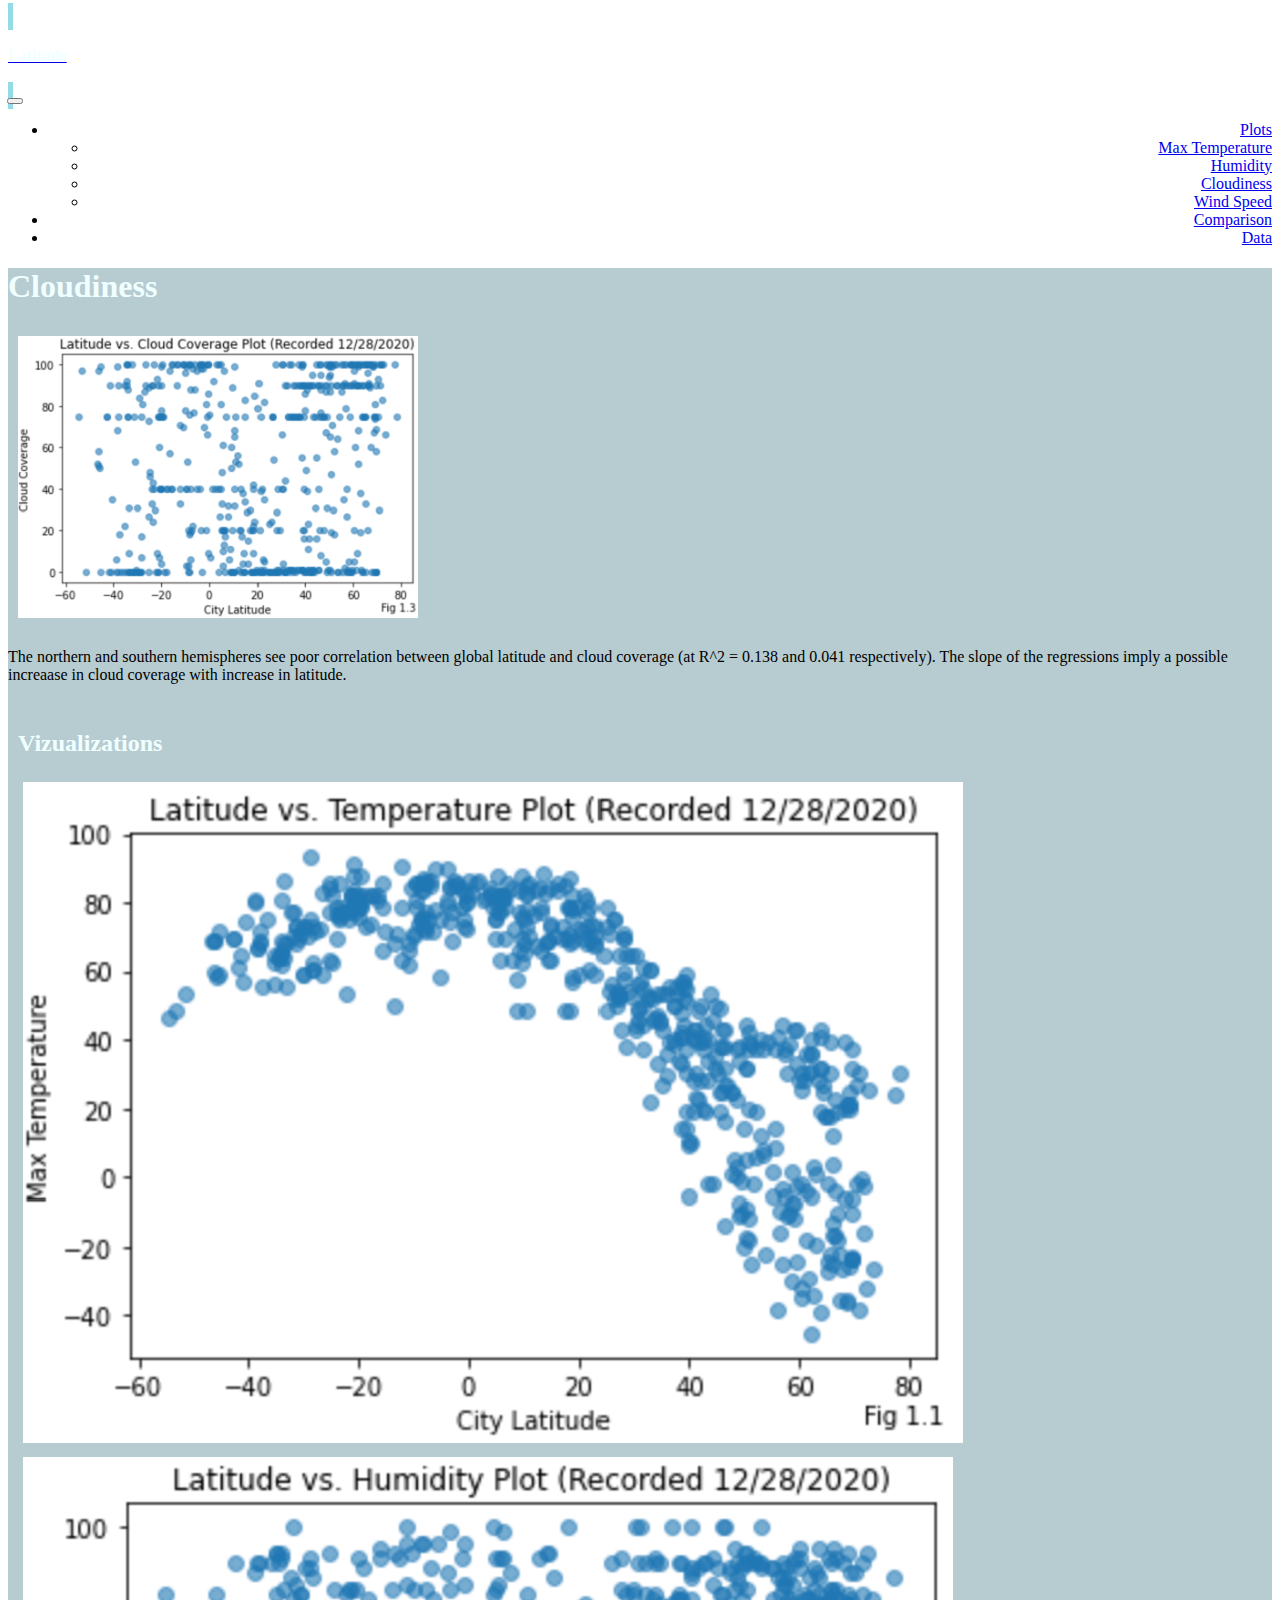
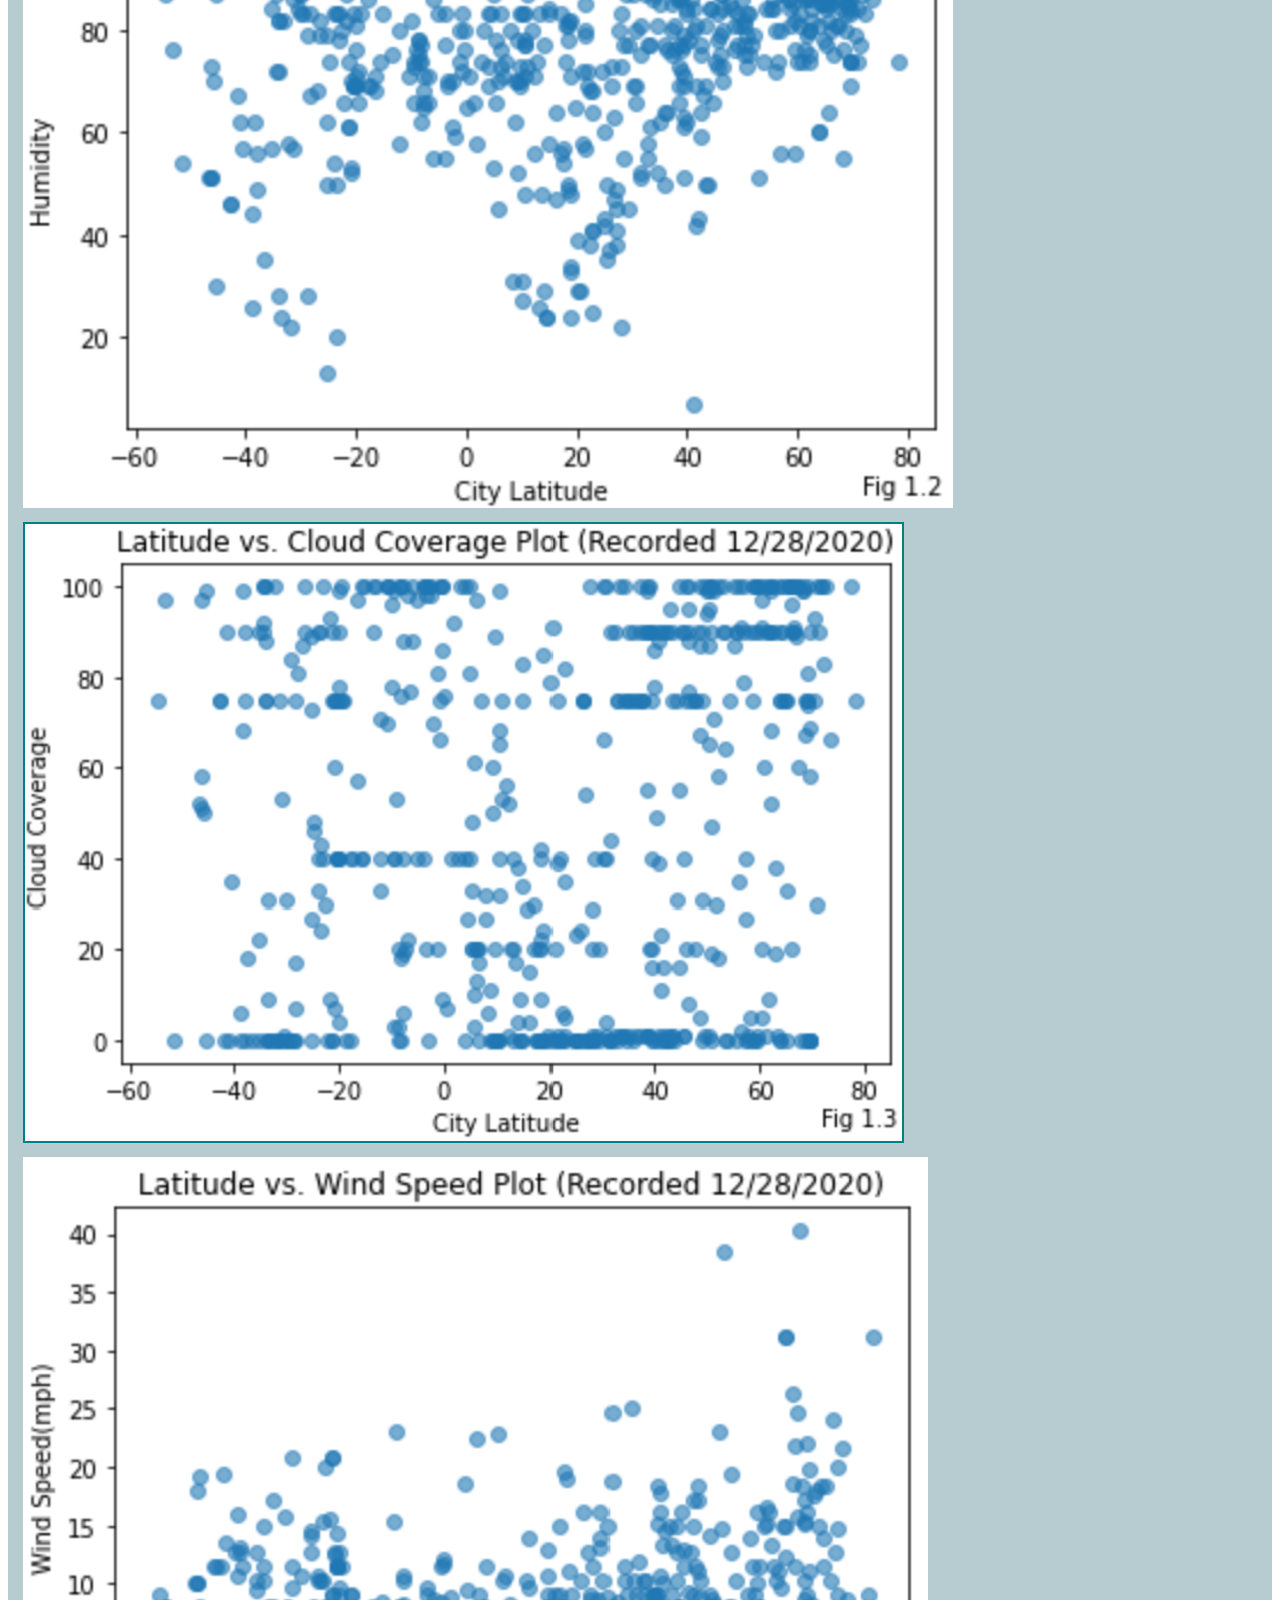
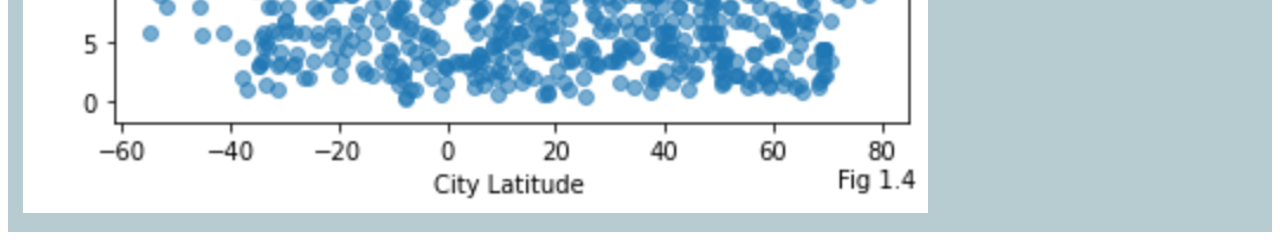
<file: pages/vizualizations/viz_cloud.html>
<!DOCTYPE html>
<html lang="en-us">
<head>
    <meta charset="UTF-8">
    <title>Cloudiness</title>
    <!-- <link rel="stylesheet" type="text/css" href="reset.css"> -->
    <link href="https://cdn.jsdelivr.net/npm/bootstrap@5.0.0-beta1/dist/css/bootstrap.min.css" rel="stylesheet" integrity="sha384-giJF6kkoqNQ00vy+HMDP7azOuL0xtbfIcaT9wjKHr8RbDVddVHyTfAAsrekwKmP1" crossorigin="anonymous">
    <script src="https://cdn.jsdelivr.net/npm/bootstrap@5.0.0-beta2/dist/js/bootstrap.bundle.min.js" integrity="sha384-b5kHyXgcpbZJO/tY9Ul7kGkf1S0CWuKcCD38l8YkeH8z8QjE0GmW1gYU5S9FOnJ0" crossorigin="anonymous"></script>
    <link rel="stylesheet" type="text/css" href="../../styles.css">
</head>
<body>

<!-- Breakpoint is set at Bootstrap md (768px) -->

    <div class="container" id="master_cont" >
<!-- navbar -->

<nav class="navbar navbar-expand-md navbar-light bg-light" id="nav_main">
    <div class="container-fluid" id="nav_main_cont">
      <a class="navbar-brand" id="home_nav" href="../../index.html"><h4>Latitude</h4></a>
      <button class="navbar-toggler" type="button" data-bs-toggle="collapse" data-bs-target="#navbarNavDropdown" aria-controls="navbarNavDropdown" aria-expanded="false" aria-label="Toggle navigation">
        <span class="navbar-toggler-icon"></span>
      </button>
      <div class="collapse navbar-collapse justify-content-end" id="navbarNavDropdown">
        <ul class="navbar-nav">

<!-- nav item list -->
          <li class="nav-item dropdown">
            <a class="nav-link dropdown-toggle" href="#" id="navbarDropdownMenuLink" role="button" data-bs-toggle="dropdown" aria-expanded="false">
              Plots
            </a>
            <ul class="dropdown-menu" aria-labelledby="navbarDropdownMenuLink">
              <li><a class="dropdown-item" href="viz_temp.html">Max Temperature</a></li>
              <li><a class="dropdown-item" href="viz_humidity.html">Humidity</a></li>
              <li><a class="dropdown-item" href="viz_cloud.html">Cloudiness</a></li>
              <li><a class="dropdown-item" href="viz_wind.html">Wind Speed</a></li>
            </ul>
          </li>
          <li class="nav-item">
            <a class="nav-link" aria-current="page" href="../comparisons.html">Comparison</a>
          </li>
          <li class="nav-item">
            <a class="nav-link" href="../data.html">Data</a>
          </li>

        </ul>
      </div>
    </div>
  </nav>
  


<!-- main content -->
<!-- within main content, two columns. One for summary, one for viz links-->
<!-- 2x2 grid that collapses to 4x1 on md breakpoint -->

      <div class="container" id="main_window">
        <div class="row align-items-start">
          <div class="col-md-7 text-center">
              <!-- use BS gutters here? -->
              <h1>Cloudiness</h1>
              <img class="img-fluid" id="eg_img" src="../../Resources/assets/images/1.3-latitudevscloud.png" class="rounded float-start" alt="">
            <p>The northern and southern hemispheres see poor correlation between global latitude and cloud coverage (at R^2 = 0.138 and 0.041 respectively). The slope of the regressions imply a possible increaase in cloud coverage with increase in latitude.</p>
          </div>
          <div class="col-md-5" id="viz_grid">
              <h2>Vizualizations</h2>
              <!-- center these when large?? -->
            <div class="container">
                <div class="row">
                  <div class="col-3 col-md-6" id="viz_thumb_cont">
                    <a href="viz_temp.html"><img class="img-fluid" src="../../Resources/assets/images/1.1-latitudevstemperature.png" id="viz_thumb" alt=""></a>
                  </div>
                  <div class="col-3 col-md-6" id="viz_thumb_cont">
                    <a href="viz_humidity.html"><img class="img-fluid" src="../../Resources/assets/images/1.2-latitudevshumidity.png" id="viz_thumb" alt=""></a>
                  </div>
                    <div class="col-3 col-md-6" id="viz_thumb_cont">
                        <a href="viz_cloud.html"><img class="img-fluid" style="border:teal 2px solid;" src="../../Resources/assets/images/1.3-latitudevscloud.png" id="viz_thumb" alt=""></a>
                    </div>
                    <div class="col-3 col-md-6" id="viz_thumb_cont">
                        <a href="viz_wind.html"><img class="img-fluid" src="../../Resources/assets/images/1.4-latitudevswind.png" id="viz_thumb" alt=""></a>
                    </div>
                  </div>
              </div>
          </div>
        </div>
      </div>




    </div>
























</body>
</html>
</file>
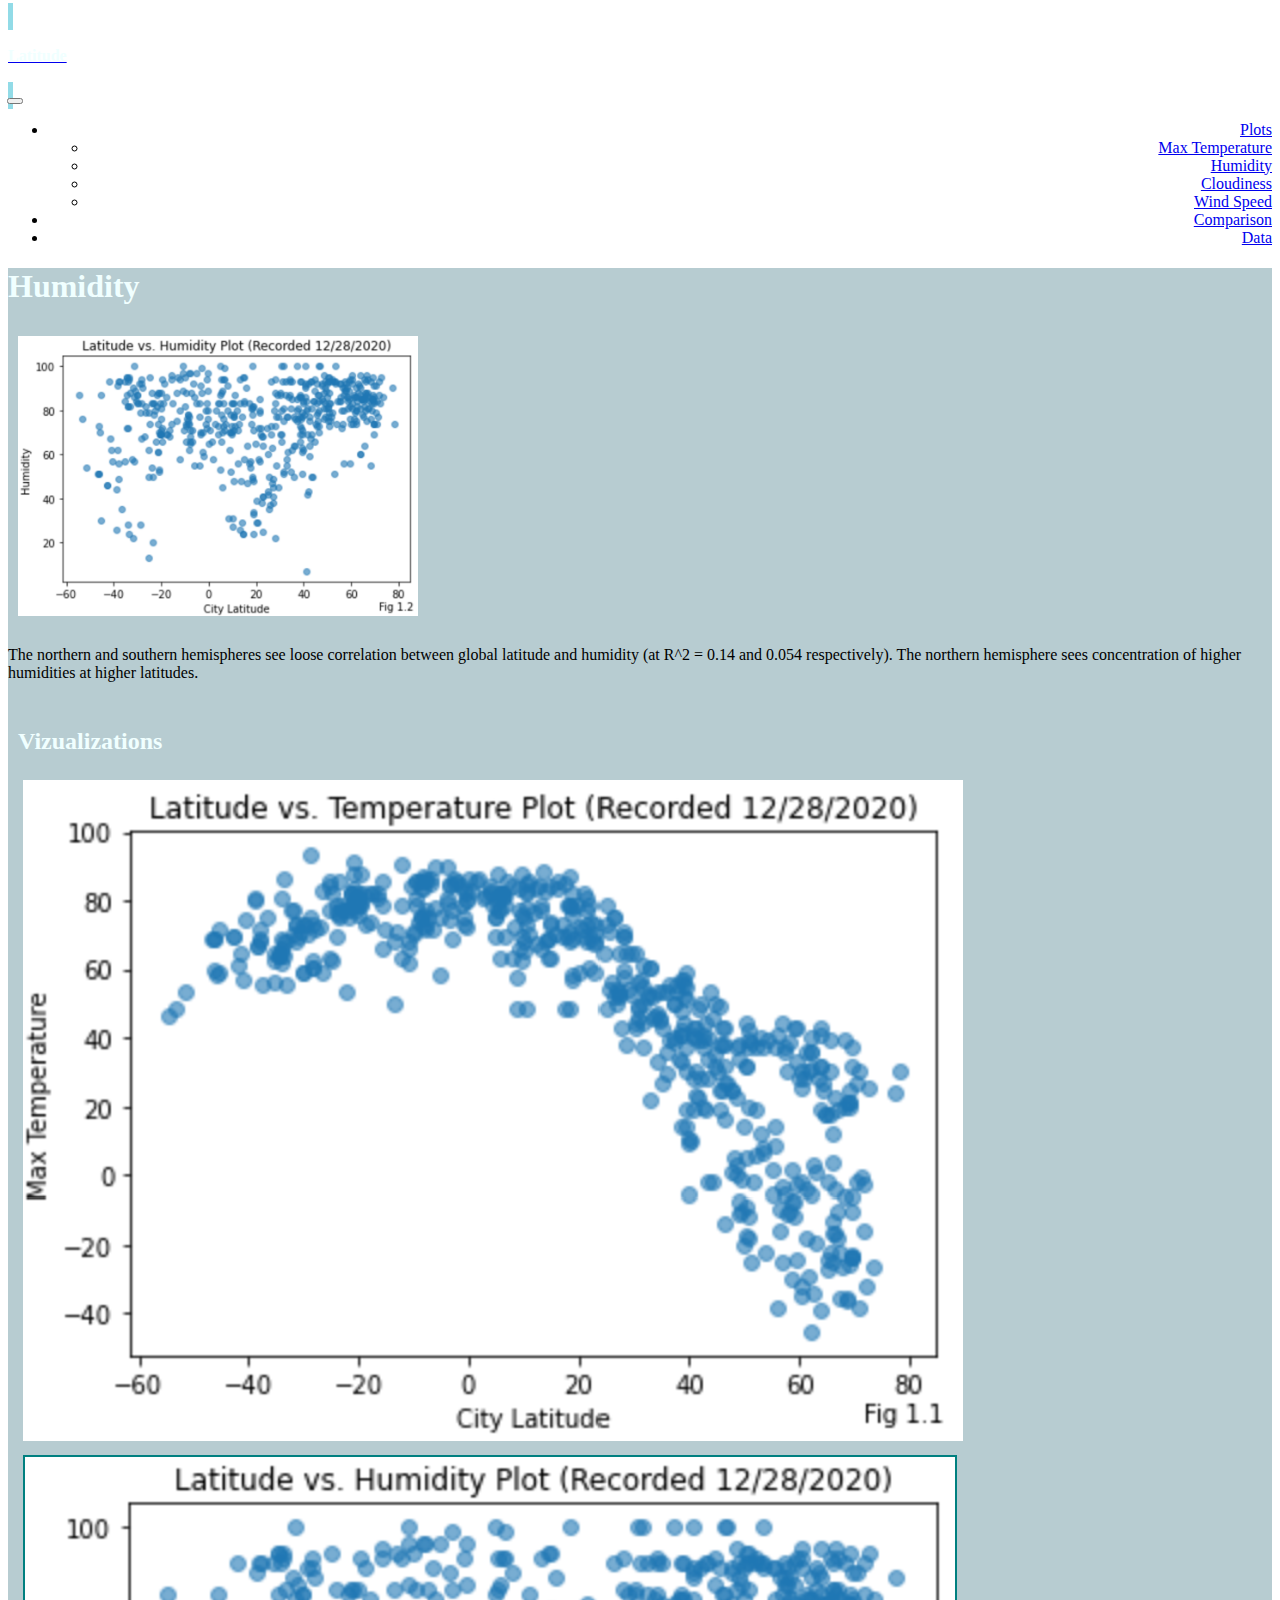
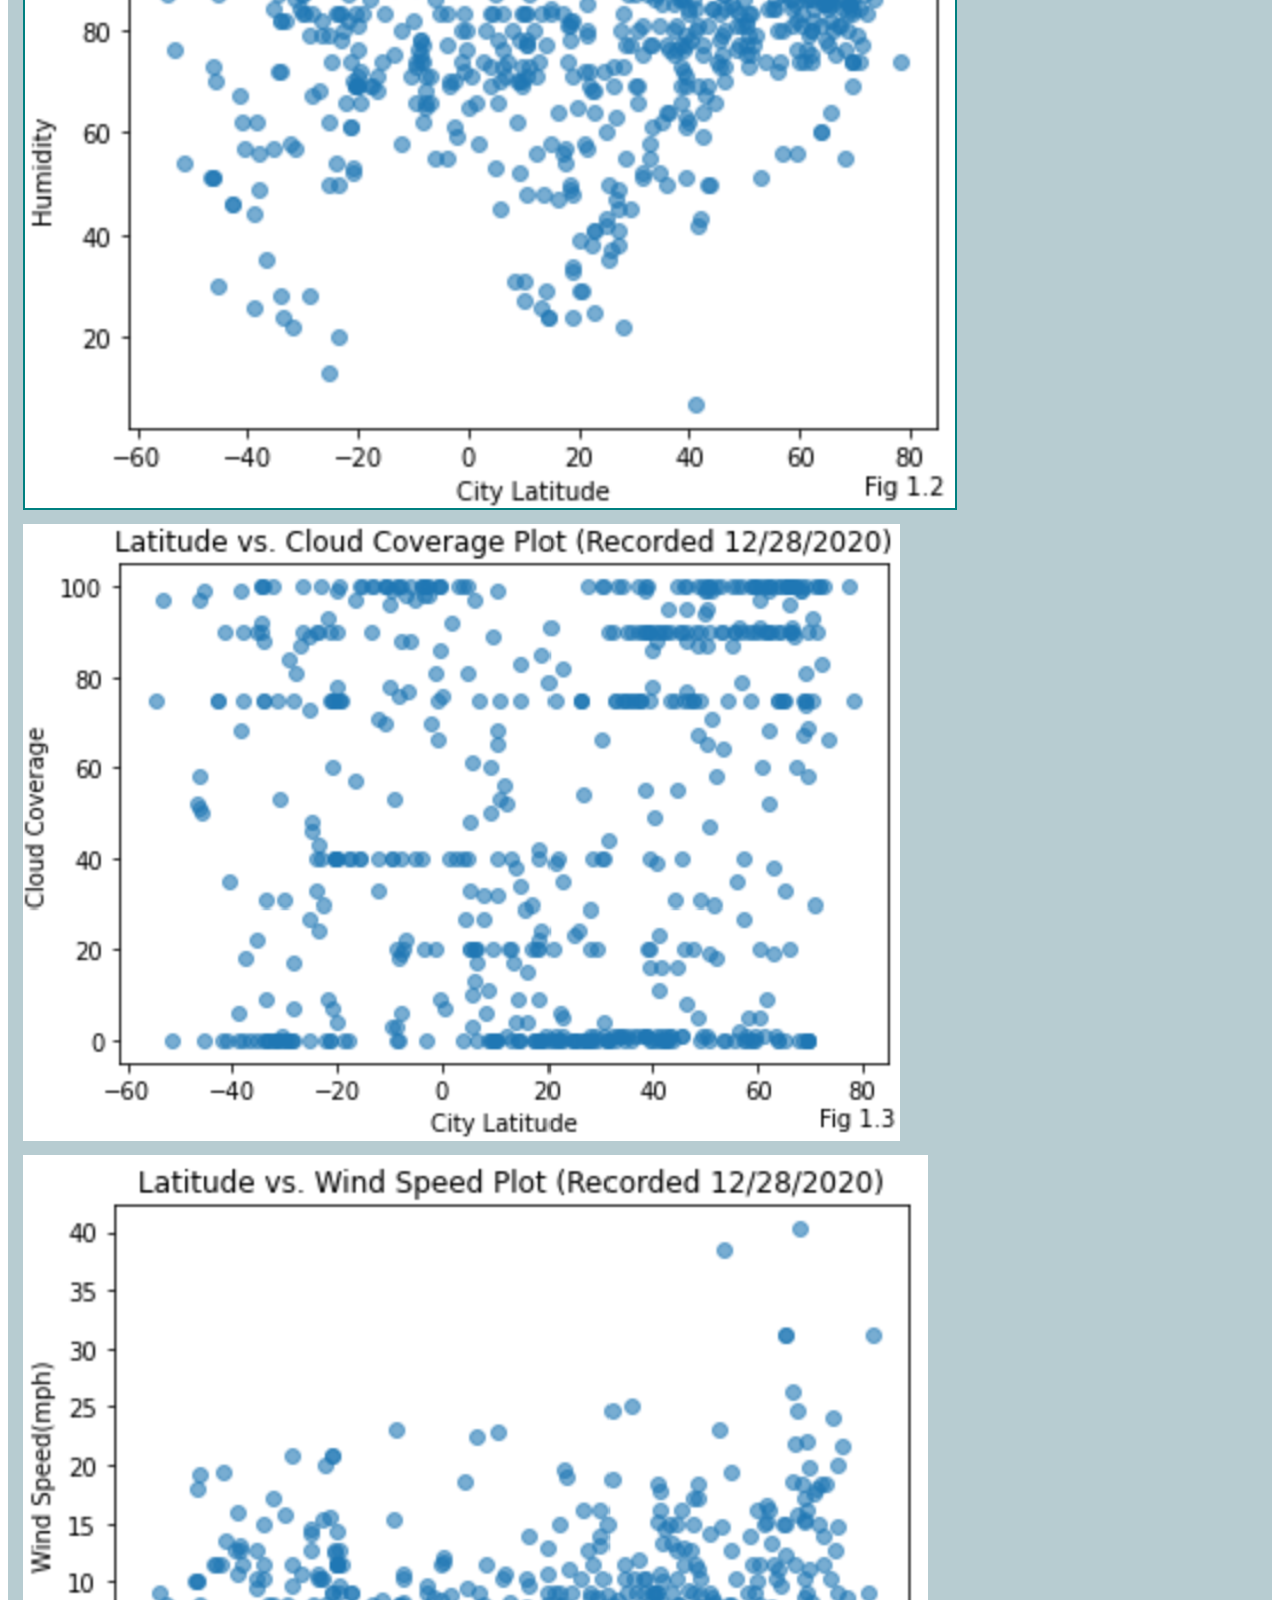
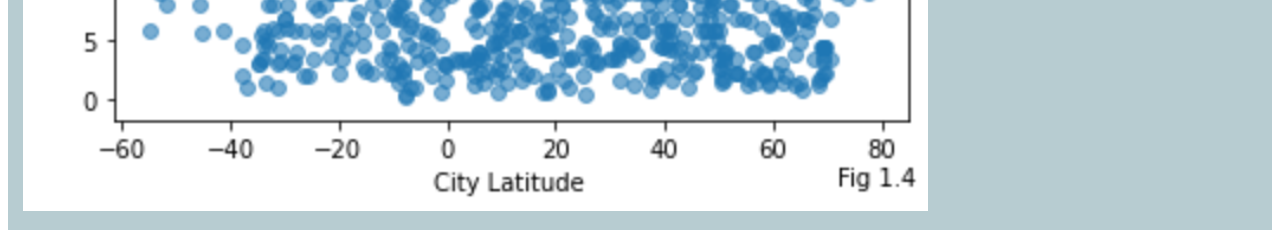
<file: pages/vizualizations/viz_humidity.html>
<!DOCTYPE html>
<html lang="en-us">
<head>
    <meta charset="UTF-8">
    <title>Humidity</title>
    <!-- <link rel="stylesheet" type="text/css" href="reset.css"> -->
    <link href="https://cdn.jsdelivr.net/npm/bootstrap@5.0.0-beta1/dist/css/bootstrap.min.css" rel="stylesheet" integrity="sha384-giJF6kkoqNQ00vy+HMDP7azOuL0xtbfIcaT9wjKHr8RbDVddVHyTfAAsrekwKmP1" crossorigin="anonymous">
    <script src="https://cdn.jsdelivr.net/npm/bootstrap@5.0.0-beta2/dist/js/bootstrap.bundle.min.js" integrity="sha384-b5kHyXgcpbZJO/tY9Ul7kGkf1S0CWuKcCD38l8YkeH8z8QjE0GmW1gYU5S9FOnJ0" crossorigin="anonymous"></script>
    <link rel="stylesheet" type="text/css" href="../../styles.css">
</head>
<body>

<!-- Breakpoint is set at Bootstrap md (768px) -->

    <div class="container" id="master_cont" >
<!-- navbar -->

<nav class="navbar navbar-expand-md navbar-light bg-light" id="nav_main">
    <div class="container-fluid" id="nav_main_cont">
      <a class="navbar-brand" id="home_nav" href="../../index.html"><h4>Latitude</h4></a>
      <button class="navbar-toggler" type="button" data-bs-toggle="collapse" data-bs-target="#navbarNavDropdown" aria-controls="navbarNavDropdown" aria-expanded="false" aria-label="Toggle navigation">
        <span class="navbar-toggler-icon"></span>
      </button>
      <div class="collapse navbar-collapse justify-content-end" id="navbarNavDropdown">
        <ul class="navbar-nav">

<!-- nav item list -->
          <li class="nav-item dropdown">
            <a class="nav-link dropdown-toggle" href="#" id="navbarDropdownMenuLink" role="button" data-bs-toggle="dropdown" aria-expanded="false">
              Plots
            </a>
            <ul class="dropdown-menu" aria-labelledby="navbarDropdownMenuLink">
<!-- change for major sections -->
              <li><a class="dropdown-item" href="viz_temp.html">Max Temperature</a></li>
              <li><a class="dropdown-item" href="viz_humidity.html">Humidity</a></li>
              <li><a class="dropdown-item" href="viz_cloud.html">Cloudiness</a></li>
              <li><a class="dropdown-item" href="viz_wind.html">Wind Speed</a></li>
            </ul>
          </li>
          <li class="nav-item">
            <a class="nav-link" aria-current="page" href="../comparisons.html">Comparison</a>
          </li>
          <li class="nav-item">
            <a class="nav-link" href="../data.html">Data</a>
          </li>

        </ul>
      </div>
    </div>
  </nav>



<!-- main content -->
<!-- within main content, two columns. One for summary, one for viz links-->
<!-- 2x2 grid that collapses to 4x1 on md breakpoint -->

      <div class="container" id="main_window">
        <div class="row align-items-start">
          <div class="col-md-7 text-center">
              <!-- use BS gutters here? -->
              <!-- change title -->
              <h1>Humidity</h1>
              <img class="img-fluid" id="eg_img" src="../../Resources/assets/images/1.2-latitudevshumidity.png" class="rounded float-start" alt="">
            <p>The northern and southern hemispheres see loose correlation between global latitude and humidity (at R^2 = 0.14 and 0.054 respectively). The northern hemisphere sees concentration of higher humidities at higher latitudes.</p>
          </div>
          <div class="col-md-5" id="viz_grid">
              <h2>Vizualizations</h2>
              <!-- center these when large?? -->
            <div class="container">
                <div class="row">
                  <div class="col-3 col-md-6" id="viz_thumb_cont">
                    <a href="viz_temp.html"><img class="img-fluid" src="../../Resources/assets/images/1.1-latitudevstemperature.png" id="viz_thumb" alt=""></a>
                  </div>
                  <div class="col-3 col-md-6" id="viz_thumb_cont">
                    <a href="viz_humidity.html"><img class="img-fluid" style="border:teal 2px solid;" src="../../Resources/assets/images/1.2-latitudevshumidity.png" id="viz_thumb" alt=""></a>
                  </div>
                    <div class="col-3 col-md-6" id="viz_thumb_cont">
                        <a href="viz_cloud.html"><img class="img-fluid" src="../../Resources/assets/images/1.3-latitudevscloud.png" id="viz_thumb" alt=""></a>
                    </div>
                    <div class="col-3 col-md-6" id="viz_thumb_cont">
                        <a href="viz_wind.html"><img class="img-fluid" src="../../Resources/assets/images/1.4-latitudevswind.png" id="viz_thumb" alt=""></a>
                    </div>
                  </div>
              </div>
          </div>
        </div>
      </div>




    </div>
























</body>
</html>
</file>
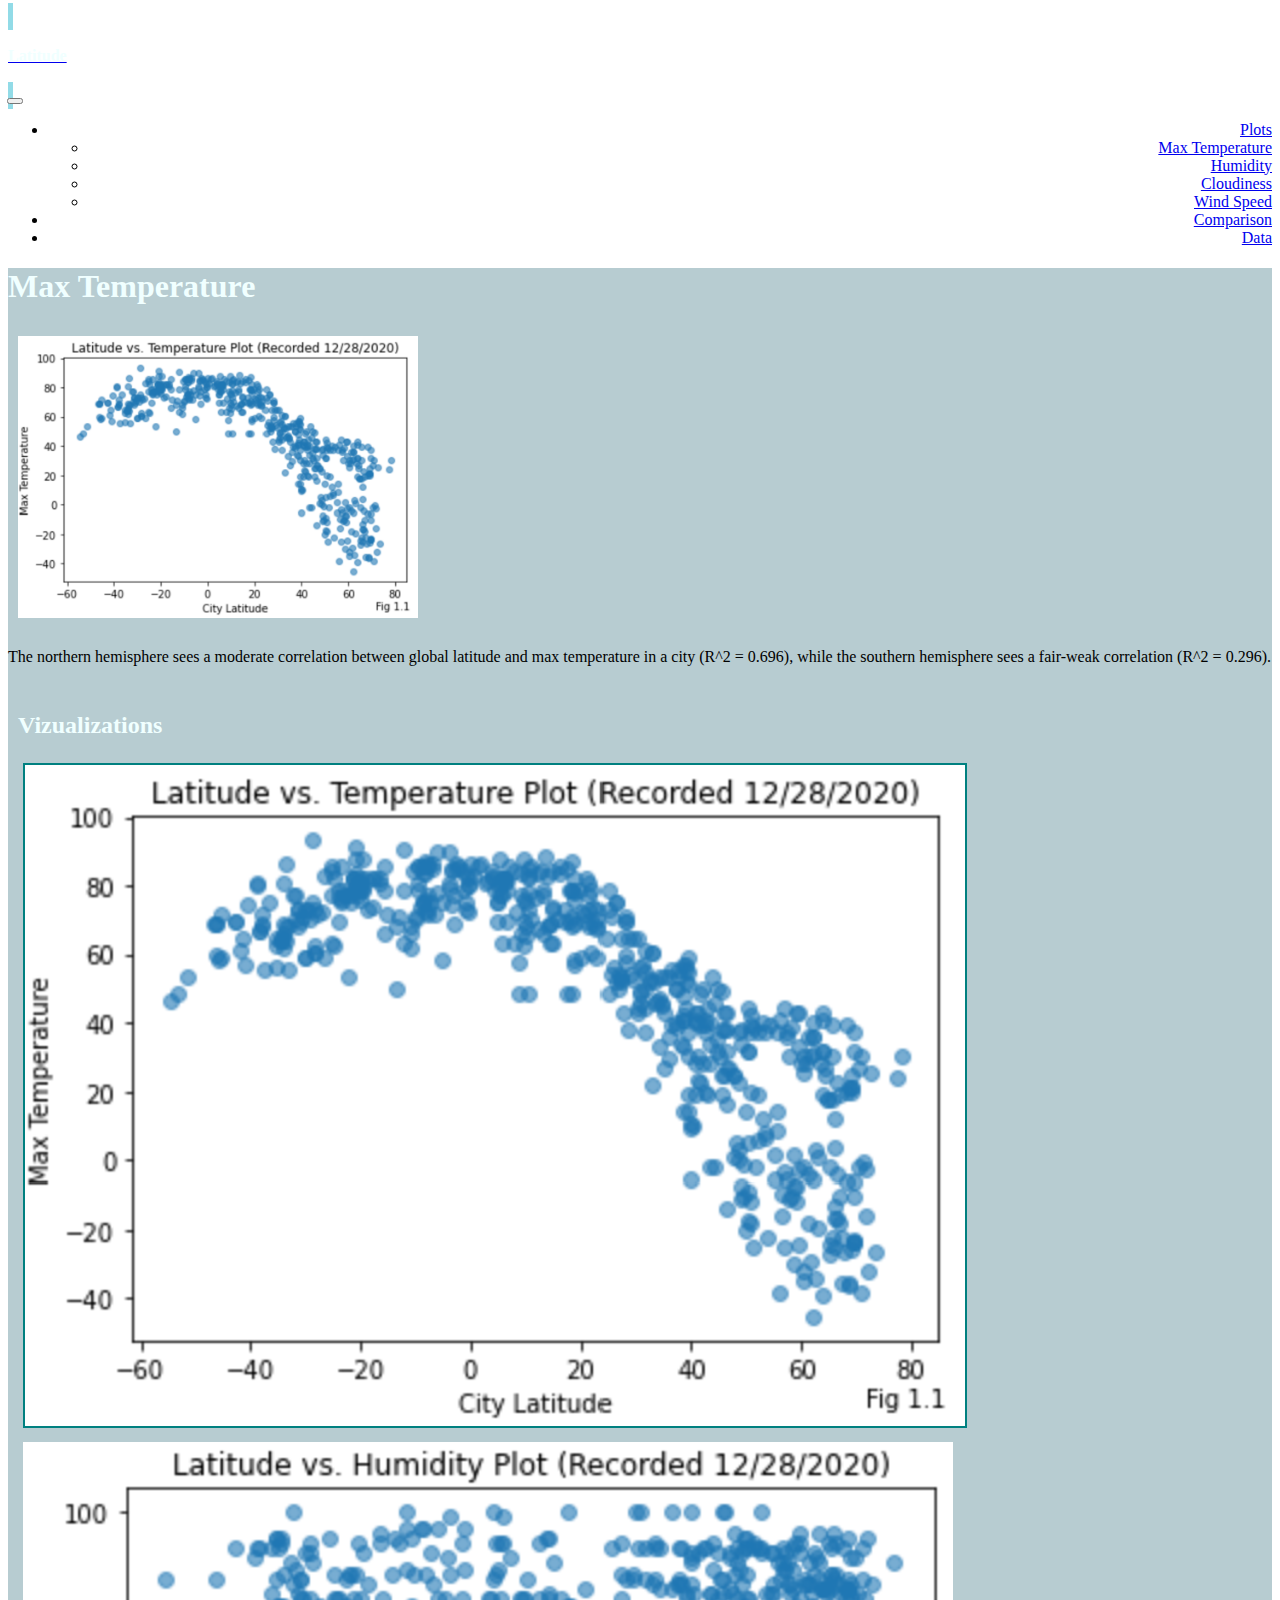
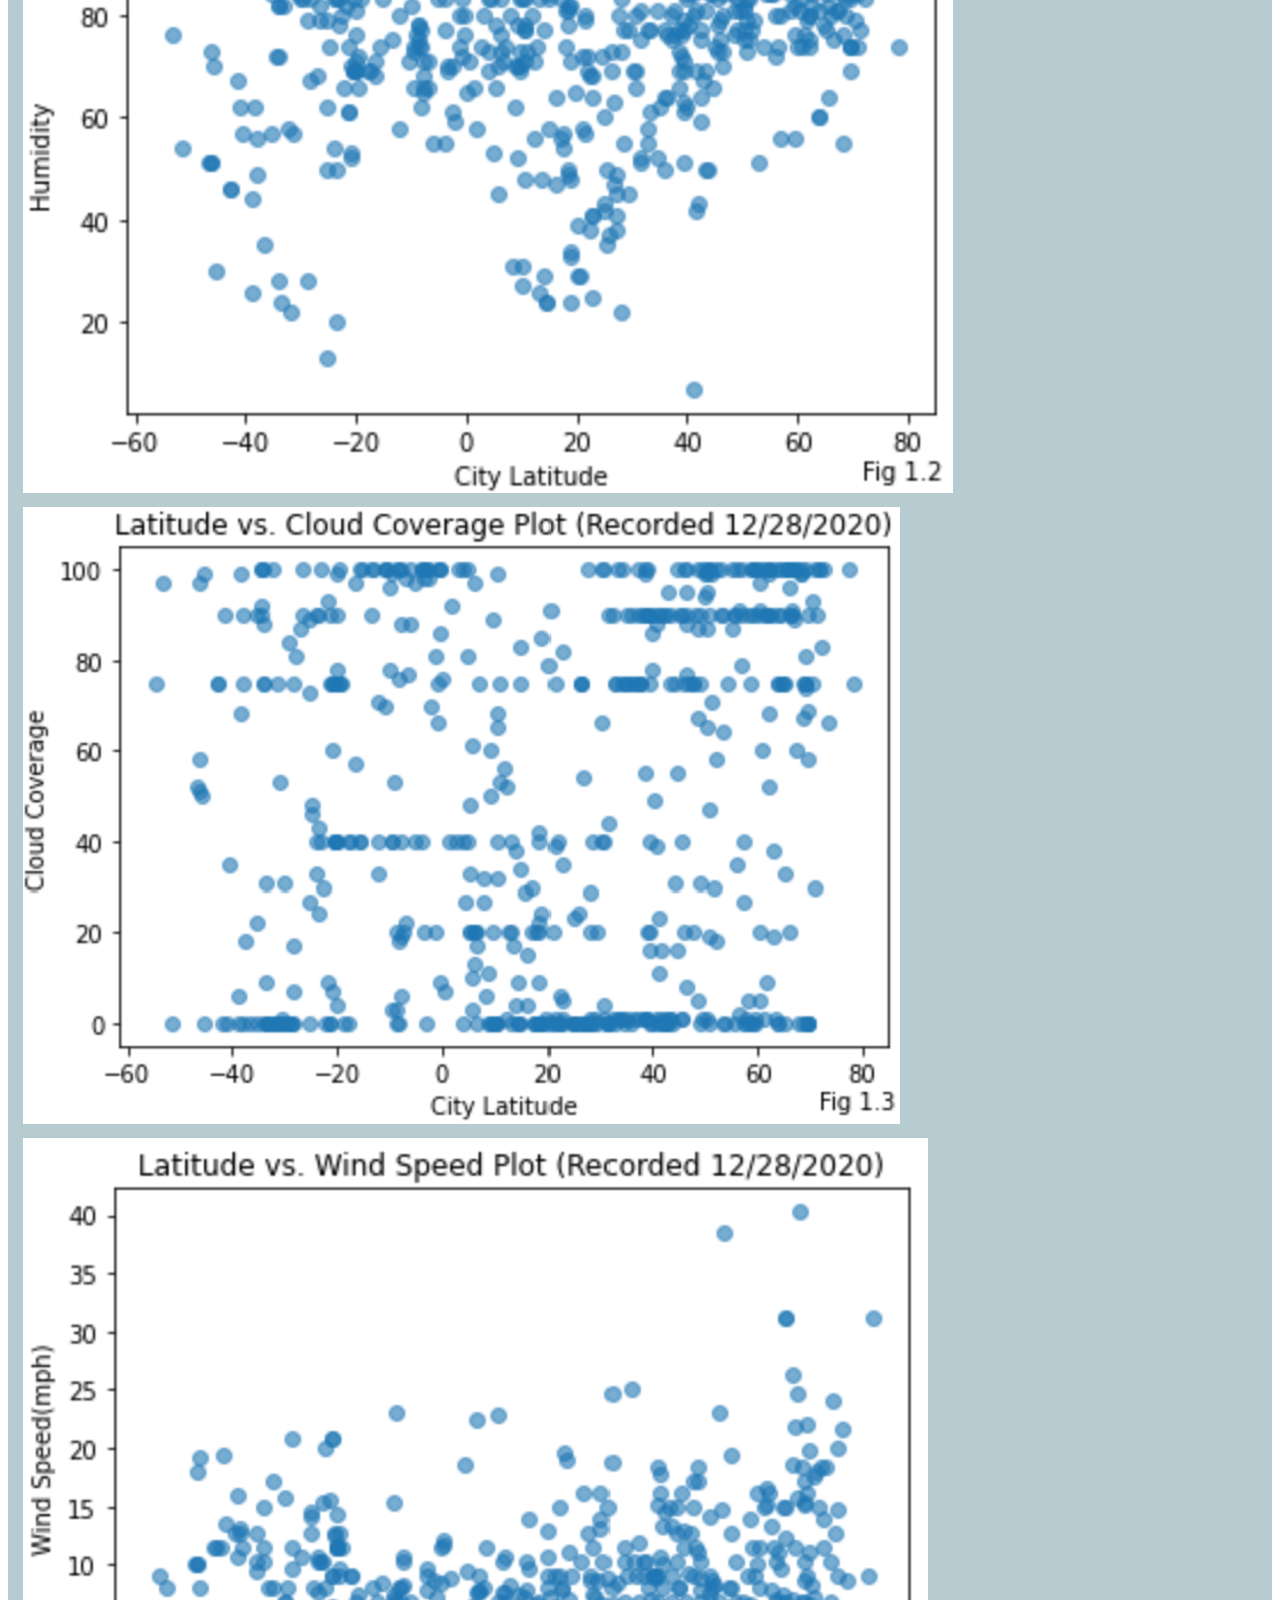
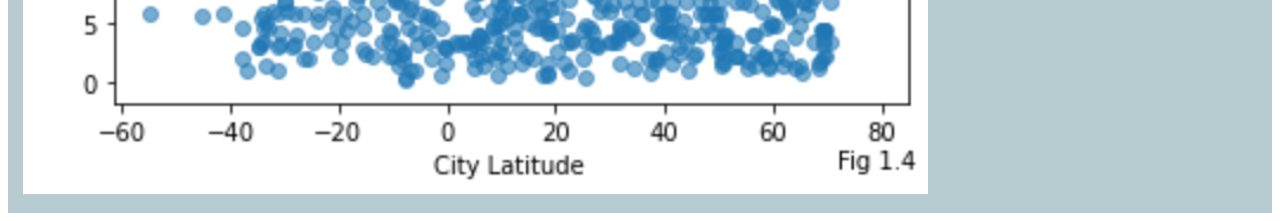
<file: pages/vizualizations/viz_temp.html>
<!DOCTYPE html>
<html lang="en-us">
<head>
    <meta charset="UTF-8">
    <title>Temperature</title>
    <!-- <link rel="stylesheet" type="text/css" href="reset.css"> -->
    <link href="https://cdn.jsdelivr.net/npm/bootstrap@5.0.0-beta1/dist/css/bootstrap.min.css" rel="stylesheet" integrity="sha384-giJF6kkoqNQ00vy+HMDP7azOuL0xtbfIcaT9wjKHr8RbDVddVHyTfAAsrekwKmP1" crossorigin="anonymous">
    <script src="https://cdn.jsdelivr.net/npm/bootstrap@5.0.0-beta2/dist/js/bootstrap.bundle.min.js" integrity="sha384-b5kHyXgcpbZJO/tY9Ul7kGkf1S0CWuKcCD38l8YkeH8z8QjE0GmW1gYU5S9FOnJ0" crossorigin="anonymous"></script>
    <link rel="stylesheet" type="text/css" href="../../styles.css">
</head>
<body>

<!-- Breakpoint is set at Bootstrap md (768px) -->

    <div class="container" id="master_cont" >
<!-- navbar -->

<nav class="navbar navbar-expand-md navbar-light bg-light" id="nav_main">
    <div class="container-fluid" id="nav_main_cont">
      <a class="navbar-brand" id="home_nav" href="../../index.html"><h4>Latitude</h4></a>
      <button class="navbar-toggler" type="button" data-bs-toggle="collapse" data-bs-target="#navbarNavDropdown" aria-controls="navbarNavDropdown" aria-expanded="false" aria-label="Toggle navigation">
        <span class="navbar-toggler-icon"></span>
      </button>
      <div class="collapse navbar-collapse justify-content-end" id="navbarNavDropdown">
        <ul class="navbar-nav">

<!-- nav item list -->
          <li class="nav-item dropdown">
            <a class="nav-link dropdown-toggle" href="#" id="navbarDropdownMenuLink" role="button" data-bs-toggle="dropdown" aria-expanded="false">
              Plots
            </a>
            <ul class="dropdown-menu" aria-labelledby="navbarDropdownMenuLink">
              <li><a class="dropdown-item" href="viz_temp.html">Max Temperature</a></li>
              <li><a class="dropdown-item" href="viz_humidity.html">Humidity</a></li>
              <li><a class="dropdown-item" href="viz_cloud.html">Cloudiness</a></li>
              <li><a class="dropdown-item" href="viz_wind.html">Wind Speed</a></li>
            </ul>
          </li>
          <li class="nav-item">
            <a class="nav-link" aria-current="page" href="../comparisons.html">Comparison</a>
          </li>
          <li class="nav-item">
            <a class="nav-link" href="../data.html">Data</a>
          </li>

        </ul>
      </div>
    </div>
  </nav>
  


<!-- main content -->
<!-- within main content, two columns. One for summary, one for viz links-->
<!-- 2x2 grid that collapses to 4x1 on md breakpoint -->

      <div class="container" id="main_window">
        <div class="row align-items-start">
          <div class="col-md-7 text-center">
              <!-- use BS gutters here? -->
              <h1>Max Temperature</h1>
              <img class="img-fluid" id="eg_img" src="../../Resources/assets/images/1.1-latitudevstemperature.png" class="rounded float-start" alt="">
            <p>The northern hemisphere sees a moderate correlation between global latitude and max temperature in a city (R^2 = 0.696), while the southern hemisphere sees a fair-weak correlation (R^2 = 0.296).</p>
          </div>
          <div class="col-md-5" id="viz_grid">
              <h2>Vizualizations</h2>
              <!-- center these when large?? -->
            <div class="container">
                <div class="row">
                  <div class="col-3 col-md-6" id="viz_thumb_cont">
                    <a href="viz_temp.html"><img class="img-fluid" style="border:teal 2px solid;" src="../../Resources/assets/images/1.1-latitudevstemperature.png" id="viz_thumb" alt=""></a>
                  </div>
                  <div class="col-3 col-md-6" id="viz_thumb_cont">
                    <a href="viz_humidity.html"><img class="img-fluid" src="../../Resources/assets/images/1.2-latitudevshumidity.png" id="viz_thumb" alt=""></a>
                  </div>
                    <div class="col-3 col-md-6" id="viz_thumb_cont">
                        <a href="viz_cloud.html"><img class="img-fluid" src="../../Resources/assets/images/1.3-latitudevscloud.png" id="viz_thumb" alt=""></a>
                    </div>
                    <div class="col-3 col-md-6" id="viz_thumb_cont">
                        <a href="viz_wind.html"><img class="img-fluid" src="../../Resources/assets/images/1.4-latitudevswind.png" id="viz_thumb" alt=""></a>
                    </div>
                  </div>
              </div>
          </div>
        </div>
      </div>




    </div>
























</body>
</html>
</file>
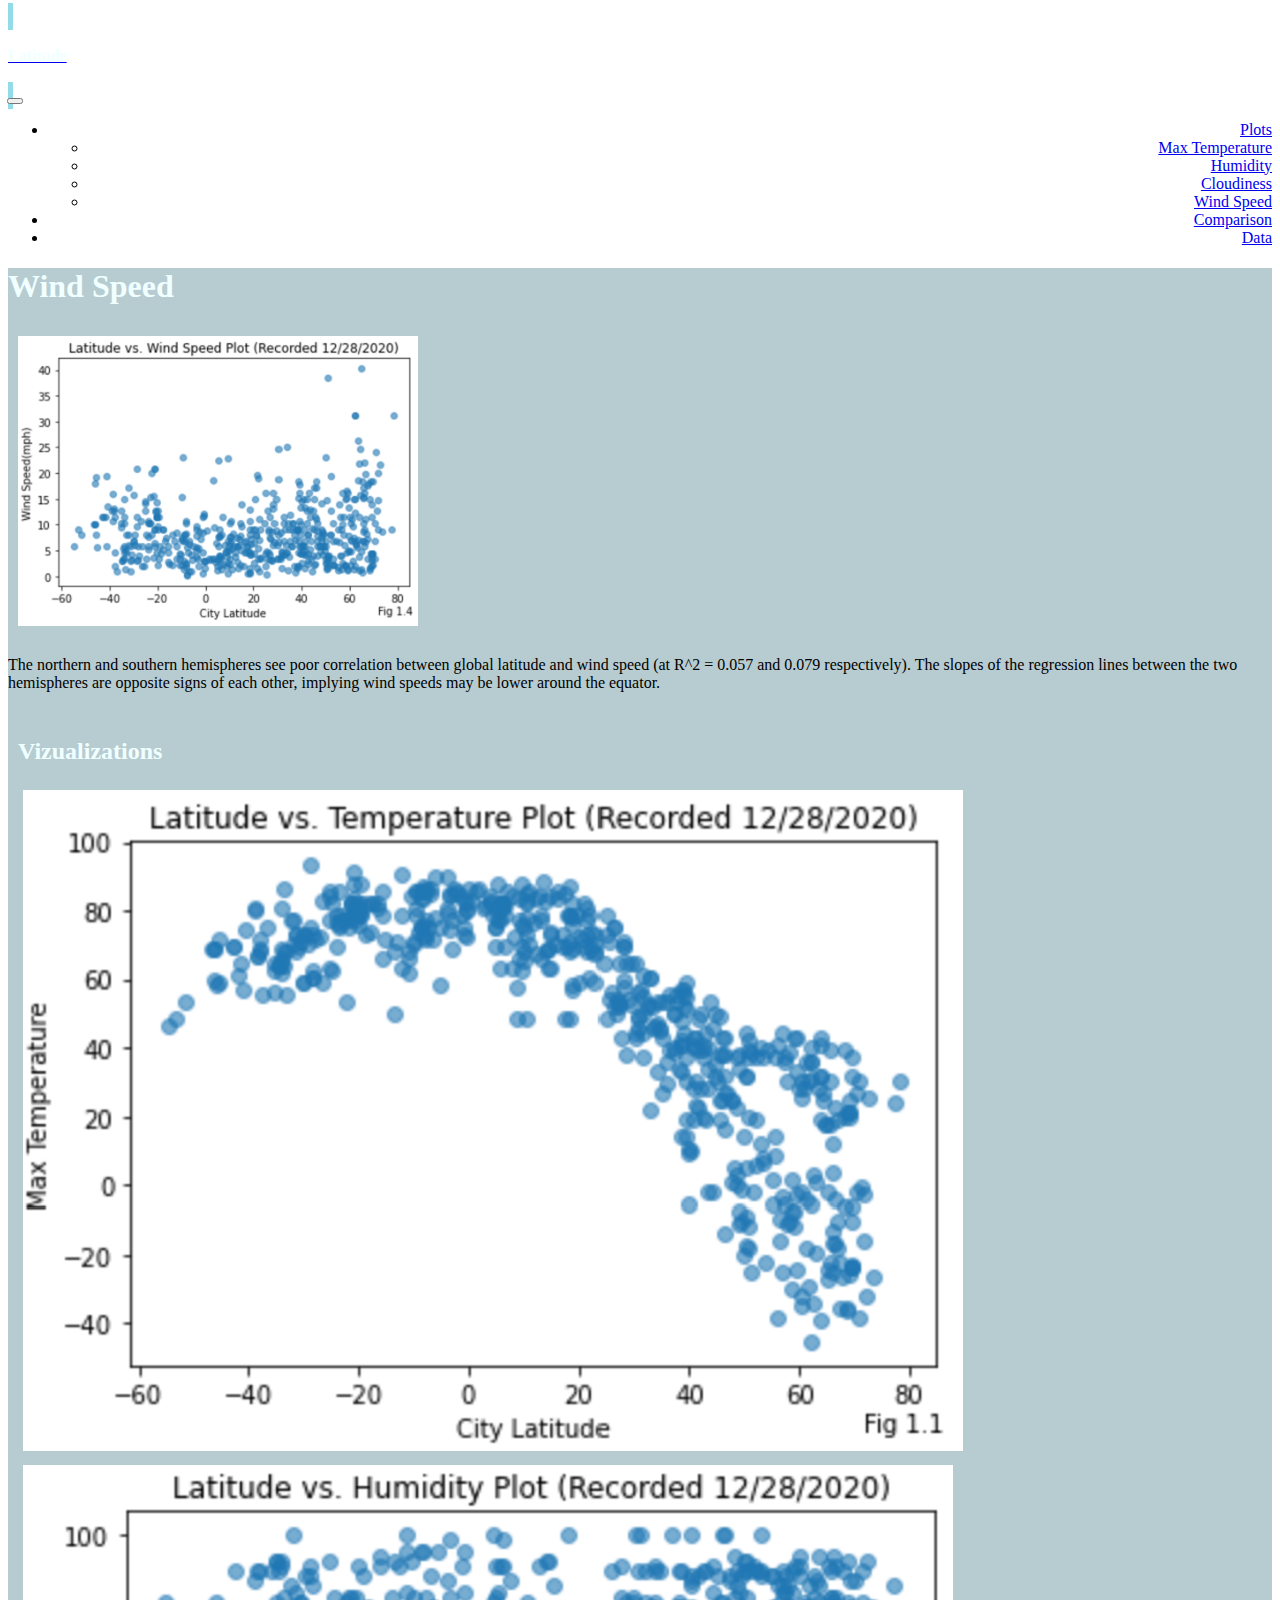
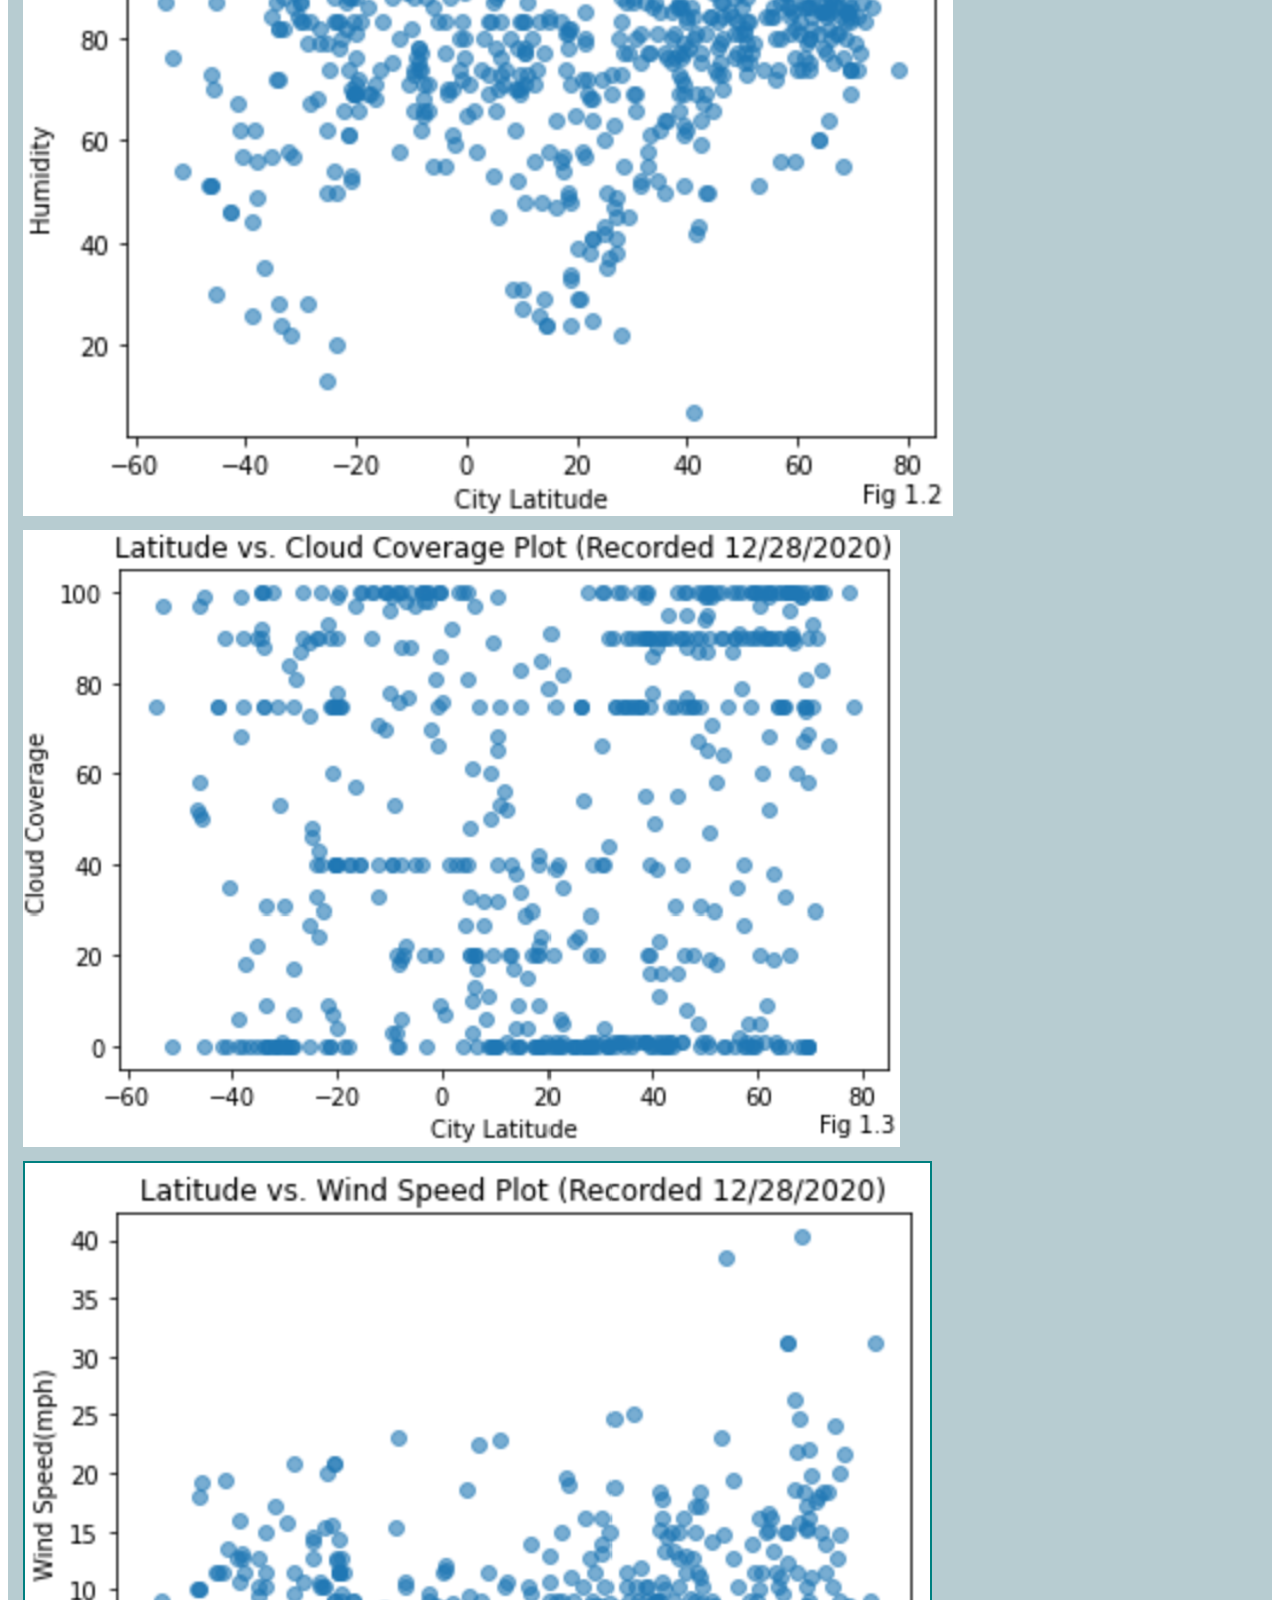
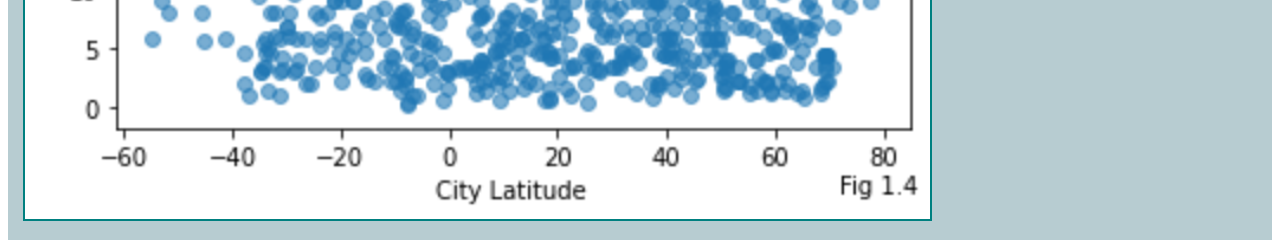
<file: pages/vizualizations/viz_wind.html>
<!DOCTYPE html>
<html lang="en-us">
<head>
    <meta charset="UTF-8">
    <title>Wind Speed</title>
    <!-- <link rel="stylesheet" type="text/css" href="reset.css"> -->
    <link href="https://cdn.jsdelivr.net/npm/bootstrap@5.0.0-beta1/dist/css/bootstrap.min.css" rel="stylesheet" integrity="sha384-giJF6kkoqNQ00vy+HMDP7azOuL0xtbfIcaT9wjKHr8RbDVddVHyTfAAsrekwKmP1" crossorigin="anonymous">
    <script src="https://cdn.jsdelivr.net/npm/bootstrap@5.0.0-beta2/dist/js/bootstrap.bundle.min.js" integrity="sha384-b5kHyXgcpbZJO/tY9Ul7kGkf1S0CWuKcCD38l8YkeH8z8QjE0GmW1gYU5S9FOnJ0" crossorigin="anonymous"></script>
    <link rel="stylesheet" type="text/css" href="../../styles.css">
</head>
<body>

<!-- Breakpoint is set at Bootstrap md (768px) -->

    <div class="container" id="master_cont" >
<!-- navbar -->

<nav class="navbar navbar-expand-md navbar-light bg-light" id="nav_main">
    <div class="container-fluid" id="nav_main_cont">
      <a class="navbar-brand" id="home_nav" href="../../index.html"><h4>Latitude</h4></a>
      <button class="navbar-toggler" type="button" data-bs-toggle="collapse" data-bs-target="#navbarNavDropdown" aria-controls="navbarNavDropdown" aria-expanded="false" aria-label="Toggle navigation">
        <span class="navbar-toggler-icon"></span>
      </button>
      <div class="collapse navbar-collapse justify-content-end" id="navbarNavDropdown">
        <ul class="navbar-nav">

<!-- nav item list -->
          <li class="nav-item dropdown">
            <a class="nav-link dropdown-toggle" href="#" id="navbarDropdownMenuLink" role="button" data-bs-toggle="dropdown" aria-expanded="false">
              Plots
            </a>
            <ul class="dropdown-menu" aria-labelledby="navbarDropdownMenuLink">
              <li><a class="dropdown-item" href="viz_temp.html">Max Temperature</a></li>
              <li><a class="dropdown-item" href="viz_humidity.html">Humidity</a></li>
              <li><a class="dropdown-item" href="viz_cloud.html">Cloudiness</a></li>
              <li><a class="dropdown-item" href="viz_wind.html">Wind Speed</a></li>
            </ul>
          </li>
          <li class="nav-item">
            <a class="nav-link" aria-current="page" href="../comparisons.html">Comparison</a>
          </li>
          <li class="nav-item">
            <a class="nav-link" href="../data.html">Data</a>
          </li>

        </ul>
      </div>
    </div>
  </nav>
  


<!-- main content -->
<!-- within main content, two columns. One for summary, one for viz links-->
<!-- 2x2 grid that collapses to 4x1 on md breakpoint -->

      <div class="container" id="main_window">
        <div class="row align-items-start">
          <div class="col-md-7 text-center">
              <!-- use BS gutters here? -->
              <h1>Wind Speed</h1>
              <img class="img-fluid" id="eg_img" src="../../Resources/assets/images/1.4-latitudevswind.png" class="rounded float-start" alt="">
            <p>The northern and southern hemispheres see poor correlation between global latitude and wind speed (at R^2 = 0.057 and 0.079 respectively). The slopes of the regression lines between the two hemispheres are opposite signs of each other, implying wind speeds may be lower around the equator.</p>
          </div>
          <div class="col-md-5" id="viz_grid">
              <h2>Vizualizations</h2>
              <!-- center these when large?? -->
            <div class="container">
                <div class="row">
                  <div class="col-3 col-md-6" id="viz_thumb_cont">
                    <a href="viz_temp.html"><img class="img-fluid" src="../../Resources/assets/images/1.1-latitudevstemperature.png" id="viz_thumb" alt=""></a>
                  </div>
                  <div class="col-3 col-md-6" id="viz_thumb_cont">
                    <a href="viz_humidity.html"><img class="img-fluid" src="../../Resources/assets/images/1.2-latitudevshumidity.png" id="viz_thumb" alt=""></a>
                  </div>
                    <div class="col-3 col-md-6" id="viz_thumb_cont">
                        <a href="viz_cloud.html"><img class="img-fluid" src="../../Resources/assets/images/1.3-latitudevscloud.png" id="viz_thumb" alt=""></a>
                    </div>
                    <div class="col-3 col-md-6" id="viz_thumb_cont">
                        <a href="viz_wind.html"><img class="img-fluid" style="border:teal 2px solid;" src="../../Resources/assets/images/1.4-latitudevswind.png" id="viz_thumb" alt=""></a>
                    </div>
                  </div>
              </div>
          </div>
        </div>
      </div>




    </div>
























</body>
</html>
</file>
<file: styles.css>
/* for testing */
.container {
  /* border:1px solid; */
}
.container div {
  /* border:1px solid; */
}



/* live styles */
#master_cont{
  margin-left:0px;
  margin-right:0px;
}

h1, h2, h3, h4, h5{
  color:azure;
}


#main_window{
  background-color:rgb(183, 204, 209);

}

#nav_main{
  padding-bottom:0px;
}

#home_nav{
  background-color:rgb(146, 219, 231);  
  padding:5px;
}

#navbarNavDropdown{
text-align:right;
}

#eg_img{
  width:400px;
  margin:10px;
}

#viz_grid{
 padding:10px;
}

#viz_thumb{
  padding:0px;

}

.navbar-toggler{
  position:relative;
  right:6px;
}

#viz_thumb_cont{
  padding:5px;

}

#data_table td{
/* border:1px solid; */
}



/* Scrollbar code "my-custom-scrollbar" and "table-wrapper-scroll-y" used from the following source:
https://mdbootstrap.com/docs/b4/jquery/tables/scroll/
*/

.my-custom-scrollbar{
  position: relative;
  height: 800px;
  overflow: auto;
}

.table-wrapper-scroll-y {
  display: block;
  }





@media (max-width:768px) {
  #nav_main{
    background-color:rgb(146, 219, 231);
  }

  #nav_main_cont{
    padding:0px;
    background-color:rgb(146, 219, 231);

  }
  #navbarNavDropdown{
    background-color:white;
    padding:10px
  }
}
</file>
